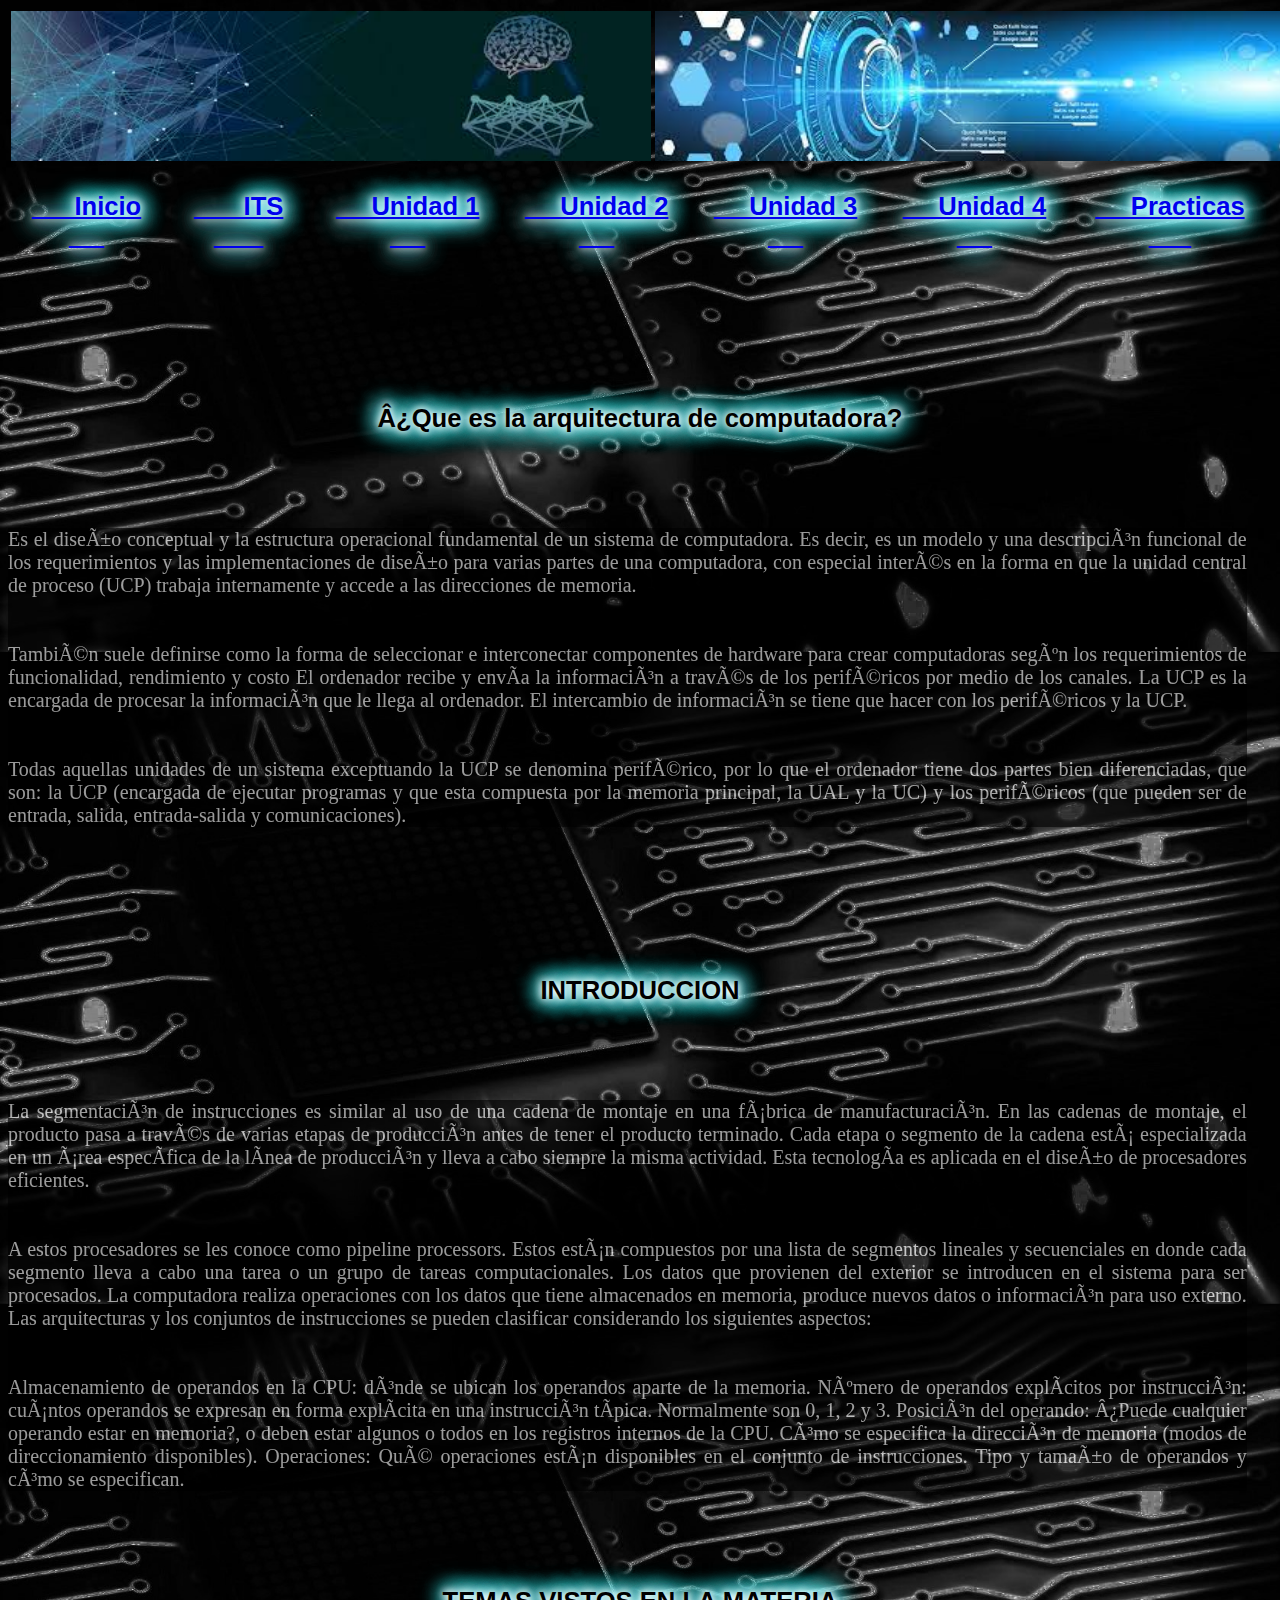
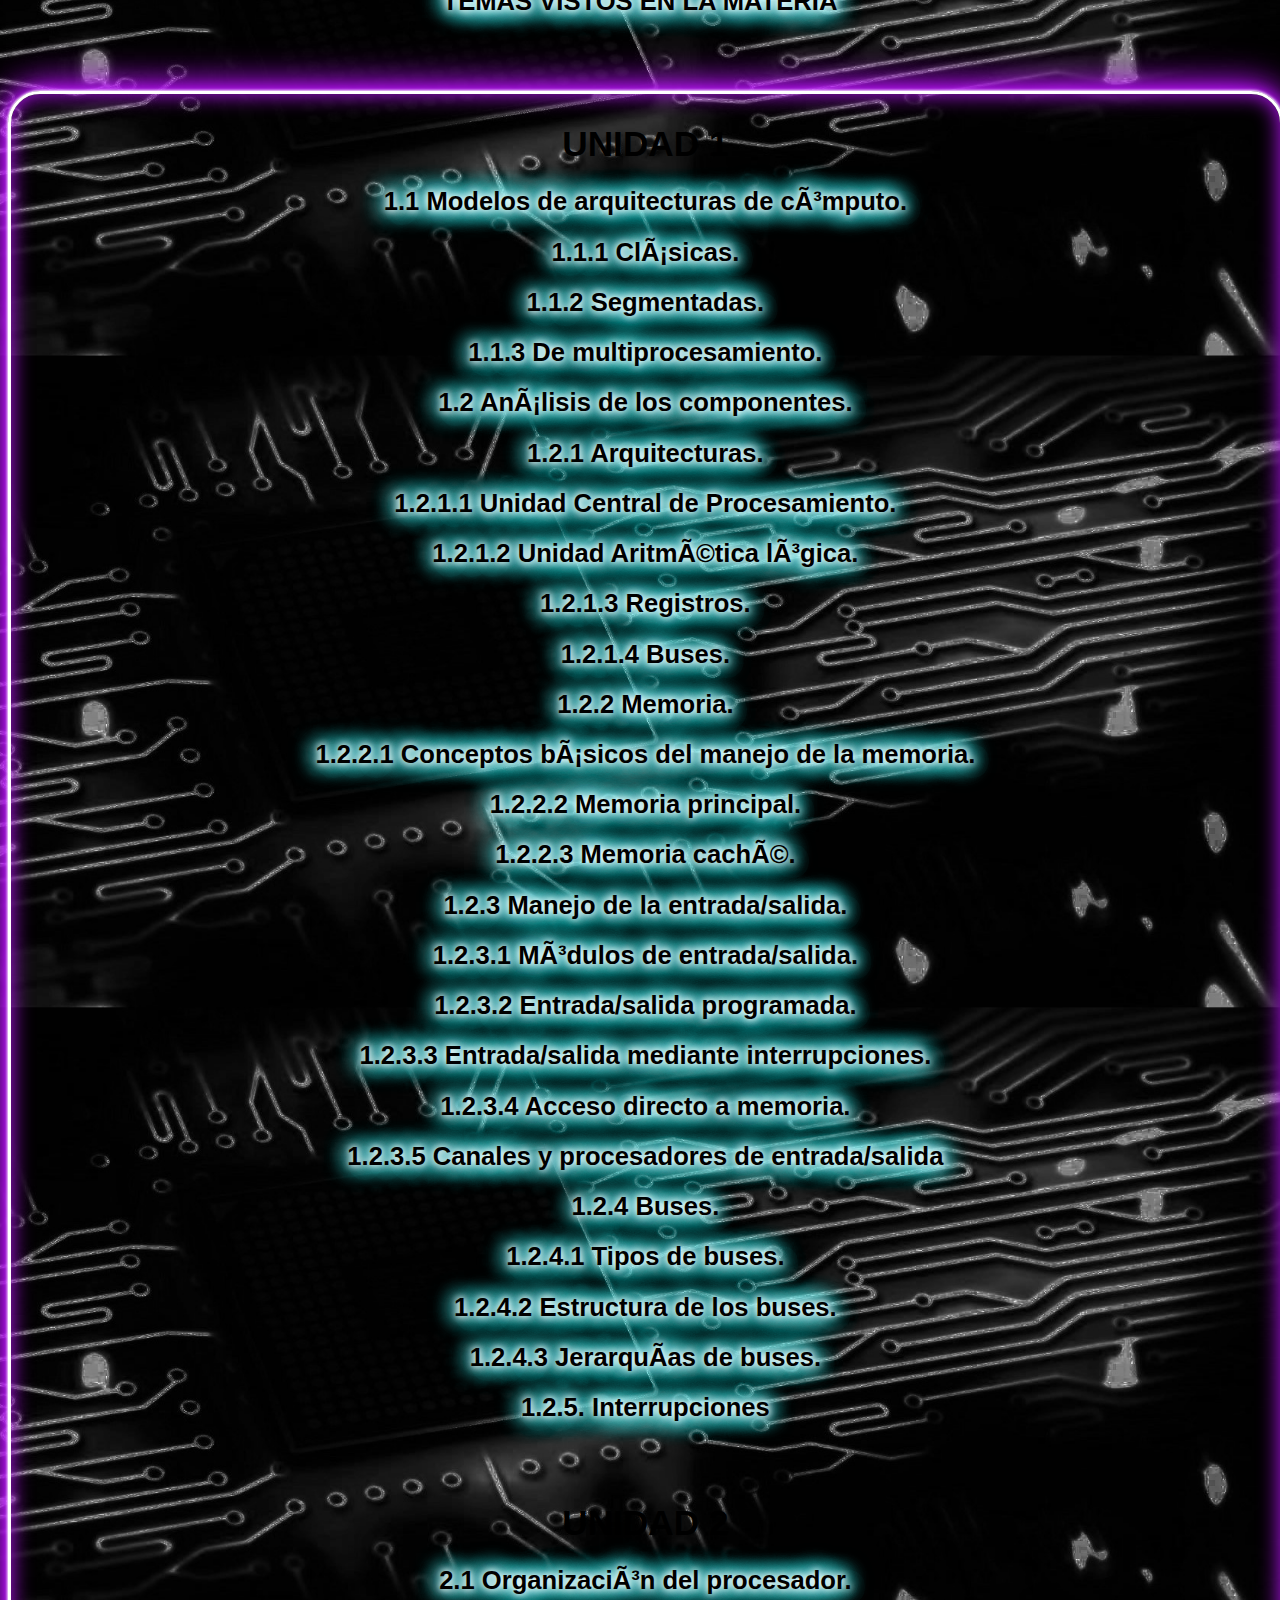
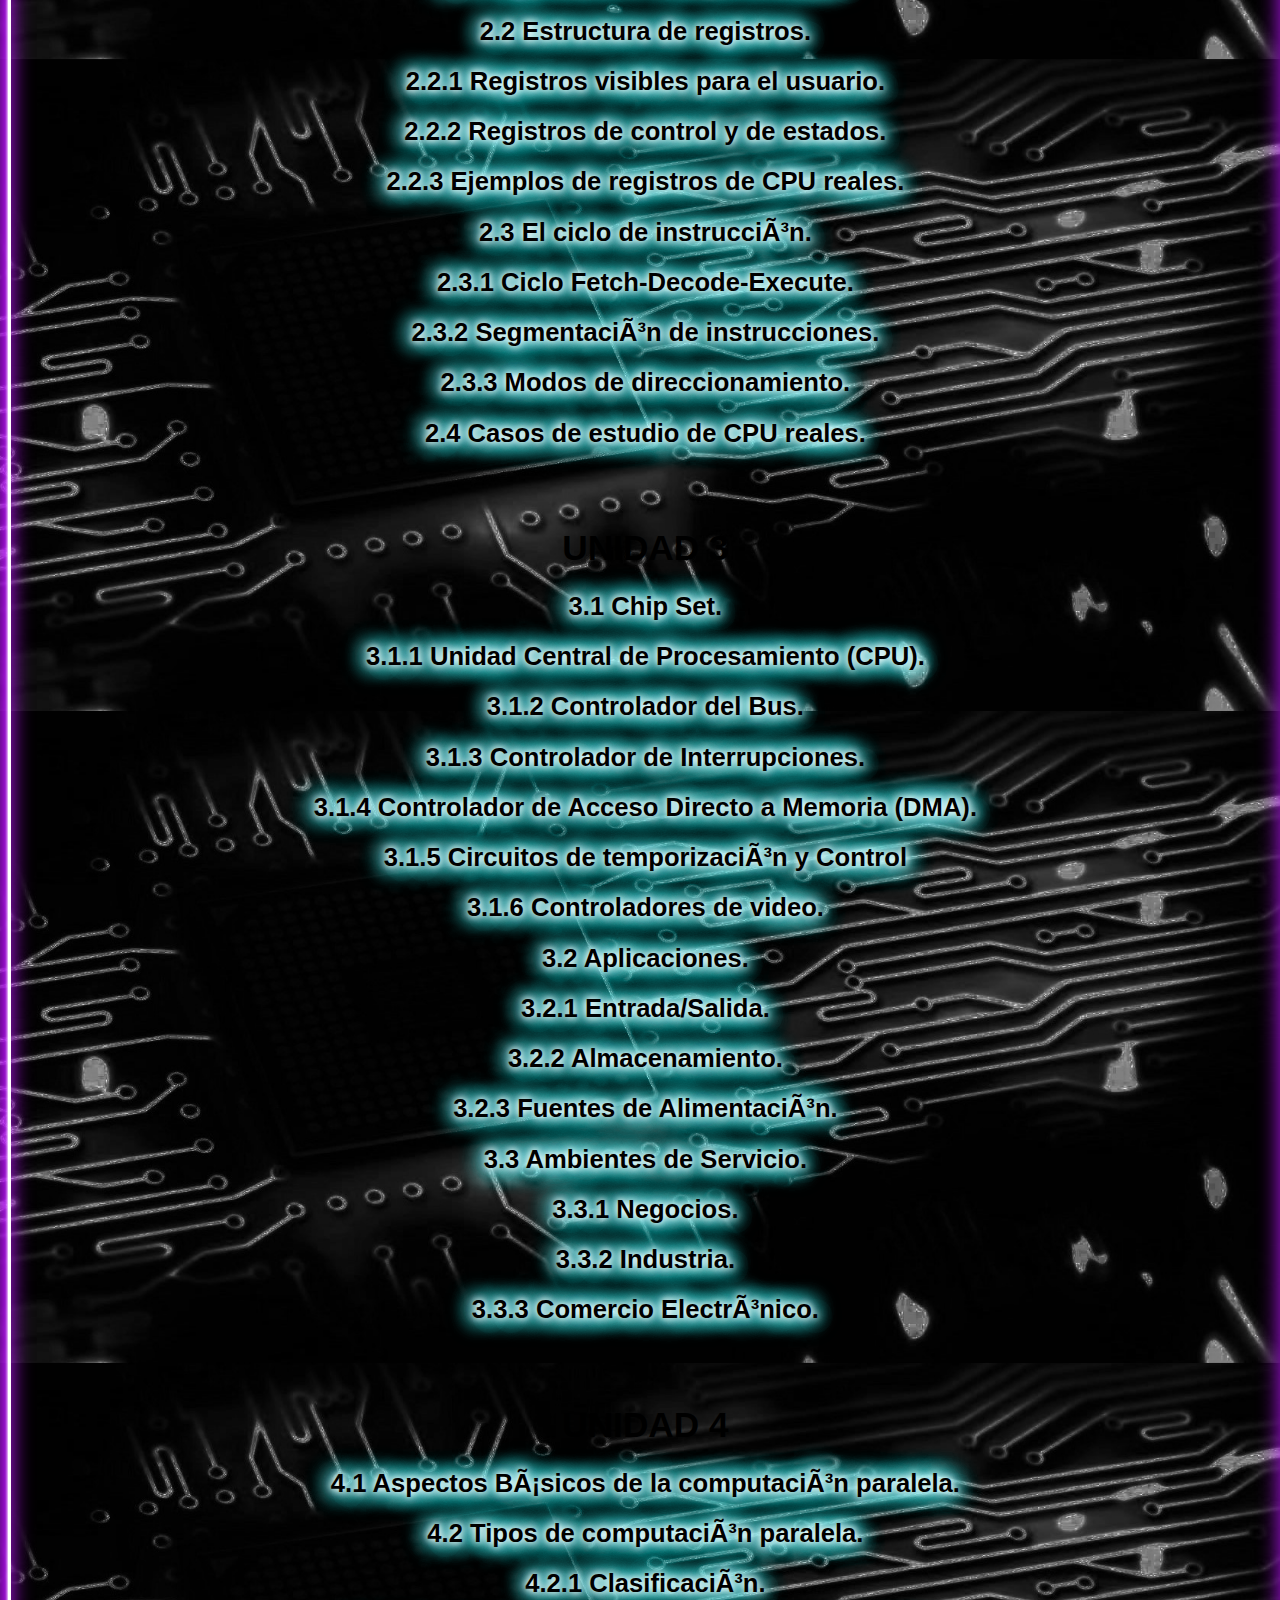
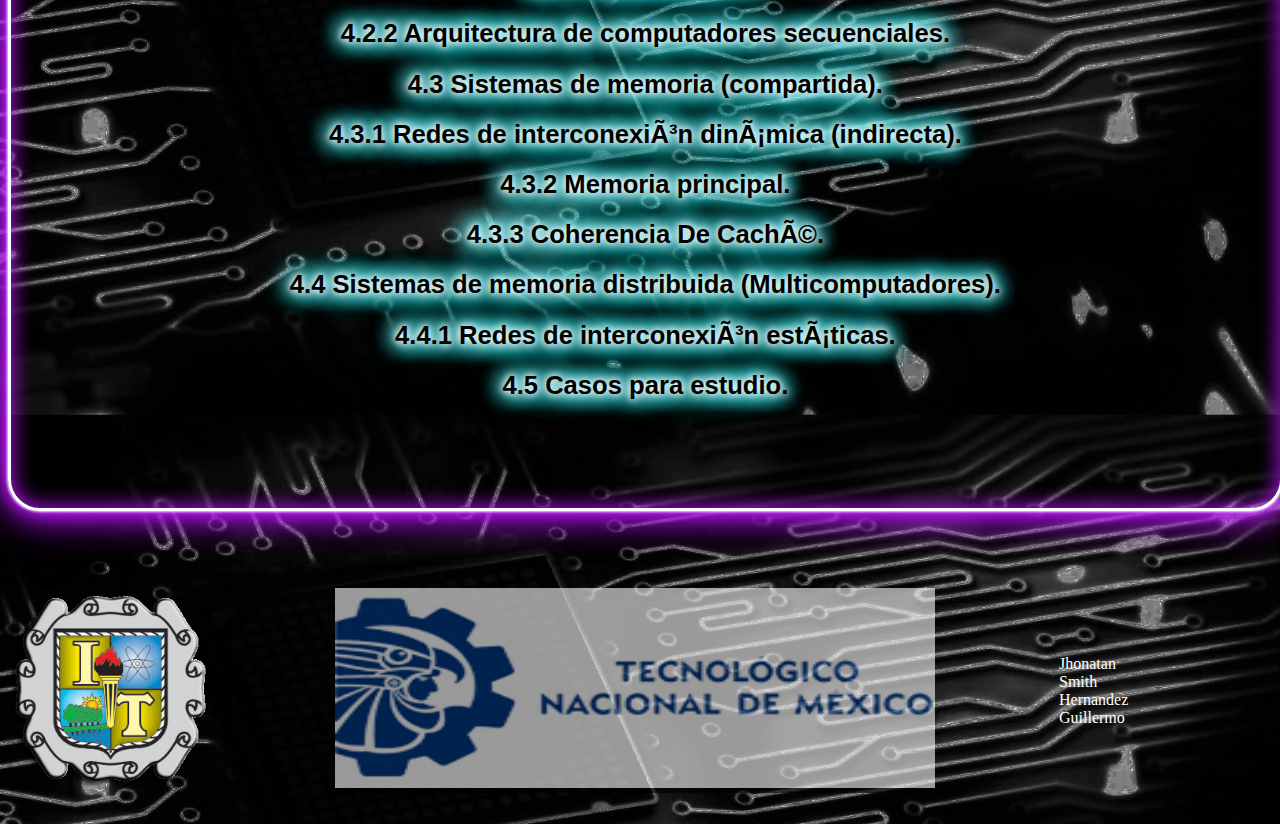
<file: index.html>
<!DOCTYPE html>
<html>
<head>
    <meta charset="UFT-8">
    <title>PAGINA DE ARQUITECTURA</title>
</head>
<style>
body{
    background-image: url(imagenes/fondo.jpg);
	background-size: 100%;
    background-repeat: repeat;
	background-attachment: fixed;
    background-attachment: scroll;
    }
    </style>  
     <link rel="stylesheet" type="text/css" href="Css/style.css" media="screen">
   
 <body>   
    <table class="default">
        <tr>
        <td>
            <img src="imagenes/imagen1.jpg"
                width="640px"
                height="150px">
        </td>
        <td>
            <img src="imagenes/imagen2.jpg"
                width="640px"
                height="150px">
        </td>
        </tr>
    </table>


    <table>
        <tr>
           <td>
               <h2 ><a class="link" href="index.html" target="_blank">
                &nbsp&nbsp&nbsp&nbsp&nbsp Inicio
                &nbsp&nbsp&nbsp&nbsp&nbsp
               </a>
               </h2>
           </td>
           <td>
               <h2><a class="link" href="https://saltillo.tecnm.mx" target="_blank">
                &nbsp&nbsp&nbsp&nbsp&nbsp&nbsp ITS
                &nbsp&nbsp&nbsp&nbsp&nbsp&nbsp&nbsp
               </a></h2>
           </td>
           <td>
               <h2><a class="link" href="Unidades/Uni1.html" target="_blank">
                &nbsp&nbsp&nbsp&nbsp Unidad 1
                &nbsp&nbsp&nbsp&nbsp&nbsp
               </a>
               </h2>              
           </td>
           <td>
               <h2><a class="link" href="Unidades/Uni2.html" target="_blank">
                &nbsp&nbsp&nbsp&nbsp Unidad 2
                &nbsp&nbsp&nbsp&nbsp&nbsp 
               </a></h2>
           </td>
           <td>
               <h2><a class="link" href="Unidades/Uni3.html" target="_blank">
                &nbsp&nbsp&nbsp&nbsp Unidad 3
                &nbsp&nbsp&nbsp&nbsp&nbsp
               </a></h2>
           </td>
           <td>
               <h2><a class="link" href="Unidades/Uni4.html" target="_blank">
                &nbsp&nbsp&nbsp&nbsp Unidad 4
                &nbsp&nbsp&nbsp&nbsp&nbsp
               </a></h2>
           </td>
           <td>
                <h2><a class="link" href="Unidades/Practicas.html" target="_blank">
                &nbsp&nbsp&nbsp&nbsp Practicas
                &nbsp&nbsp&nbsp&nbsp&nbsp&nbsp   
                </a></h2>
           </td>
           
       </tr>
    </table>
    <br>    <br>    <br>    <br>    <br>    <br>
    <h2> ¿Que es la arquitectura de computadora?</h2>
        
        <br>    <br>    <br>
            <p>
            Es el diseño conceptual y la estructura operacional fundamental de 
            un sistema de computadora. Es decir, es un modelo y una descripción 
            funcional de los requerimientos y las implementaciones de diseño 
            para varias partes de una computadora, con especial interés en 
            la forma en que la unidad central de proceso (UCP) trabaja 
            internamente y accede a las direcciones de memoria.

            <br>    <br>    <br>

            También suele definirse como la forma de seleccionar e interconectar 
            componentes de hardware para crear computadoras según los 
            requerimientos de funcionalidad, rendimiento y costo

            El ordenador recibe y envía la información a través de los 
            periféricos por medio de los canales. La UCP es la encargada 
            de procesar la información que le llega al ordenador. 
            El intercambio de información se tiene que hacer con los periféricos y la UCP.

            <br>    <br>    <br>

            Todas aquellas unidades de un sistema exceptuando la UCP se 
            denomina periférico, por lo que el ordenador tiene dos partes 
            bien diferenciadas, que son: la UCP (encargada de ejecutar 
            programas y que esta compuesta por la memoria principal, 
            la UAL y la UC) y los periféricos (que pueden ser de entrada, 
            salida, entrada-salida y comunicaciones).
            </p>

            <br>    <br>    <br>    <br>    <br>    <br>
    
    
            <h2> INTRODUCCION </h2>
    
            <br>    <br>    <br>

            <p>
                La segmentación de instrucciones es similar al uso de una 
                cadena de montaje en una fábrica de manufacturación. 
                En las cadenas de montaje, el producto pasa a través de 
                varias etapas de producción antes de tener el producto terminado. 
                Cada etapa o segmento de la cadena está especializada en un área 
                específica de la línea de producción y lleva a cabo siempre la misma actividad. 
                Esta tecnología es aplicada en el diseño de procesadores eficientes.

                <br>    <br>    <br>

                A estos procesadores se les conoce como pipeline processors. 
                Estos están compuestos por una lista de segmentos lineales y 
                secuenciales en donde cada segmento lleva a cabo una tarea o 
                un grupo de tareas computacionales. Los datos que provienen 
                del exterior se introducen en el sistema para ser procesados. 
                La computadora realiza operaciones con los datos que tiene 
                almacenados en memoria, produce nuevos datos o información 
                para uso externo.

                Las arquitecturas y los conjuntos de instrucciones se pueden 
                clasificar considerando los siguientes aspectos:

                <br>    <br>    <br>

                Almacenamiento de operandos en la CPU: dónde se ubican los operandos 
                aparte de la memoria.
                Número de operandos explícitos por instrucción: cuántos operandos 
                se expresan en forma explícita en una instrucción típica. 
                Normalmente son 0, 1, 2 y 3.
                Posición del operando: ¿Puede cualquier operando estar en memoria?, 
                o deben estar algunos o todos en los registros internos de la CPU. 
                Cómo se especifica la dirección de memoria (modos de 
                direccionamiento disponibles).
                Operaciones: Qué operaciones están disponibles 
                en el conjunto de instrucciones.
                Tipo y tamaño de operandos y cómo se especifican.
            </p>
            <br>    <br>    <br>

            <h2>TEMAS VISTOS EN LA MATERIA</h2>

            <br>    <br>    <br>

            <div>
                <h1>UNIDAD 1</h1>
                <h2>1.1 Modelos de arquitecturas de cómputo.</h2>
                <h2>1.1.1 Clásicas.</h2>
                <h2>1.1.2 Segmentadas.</h2>
                <h2>1.1.3 De multiprocesamiento.</h2>
                <h2>1.2 Análisis de los componentes.</h2>
                <h2>1.2.1 Arquitecturas.</h2>
                <h2>1.2.1.1 Unidad Central de Procesamiento.</h2>
                <h2>1.2.1.2 Unidad Aritmética lógica.</h2>
                <h2>1.2.1.3 Registros.</h2>
                <h2>1.2.1.4 Buses.</h2>
                <h2>1.2.2 Memoria.</h2>
                <h2>1.2.2.1 Conceptos básicos del manejo de la memoria.</h2>
                <h2>1.2.2.2 Memoria principal.</h2>
                <h2>1.2.2.3 Memoria caché.</h2>
                <h2>1.2.3 Manejo de la entrada/salida.</h2>
                <h2>1.2.3.1 Módulos de entrada/salida.</h2>
                <h2>1.2.3.2 Entrada/salida programada.</h2>
                <h2>1.2.3.3 Entrada/salida mediante interrupciones.</h2>
                <h2>1.2.3.4 Acceso directo a memoria.</h2>
                <h2>1.2.3.5 Canales y procesadores de entrada/salida</h2>
                <h2>1.2.4 Buses.</h2>
                <h2>1.2.4.1 Tipos de buses.</h2>
                <h2>1.2.4.2 Estructura de los buses.</h2>
                <h2>1.2.4.3 Jerarquías de buses.</h2>
                <h2>1.2.5. Interrupciones</h2>
                <br>    <br>
                <h1>UNIDAD 2</h1>
                <h2>2.1 Organización del procesador.</h2>
                <h2>2.2 Estructura de registros.</h2>
                <h2>2.2.1 Registros visibles para el usuario.</h2>
                <h2>2.2.2 Registros de control y de estados.</h2>
                <h2>2.2.3 Ejemplos de registros de CPU reales.</h2>
                <h2>2.3 El ciclo de instrucción.</h2>
                <h2>2.3.1 Ciclo Fetch-Decode-Execute.</h2>
                <h2>2.3.2 Segmentación de instrucciones.</h2>
                <h2>2.3.3 Modos de direccionamiento.</h2>
                <h2>2.4 Casos de estudio de CPU reales.</h2>
                <br>    <br>
                <h1>UNIDAD 3</h1>
                <h2>3.1 Chip Set.</h2>
                <h2>3.1.1 Unidad Central de Procesamiento (CPU).</h2>
                <h2>3.1.2 Controlador del Bus.</h2>
                <h2>3.1.3 Controlador de Interrupciones.</h2>
                <h2>3.1.4 Controlador de Acceso Directo a Memoria (DMA).</h2>
                <h2>3.1.5 Circuitos de temporización y Control</h2>
                <h2>3.1.6 Controladores de video.</h2>
                <h2>3.2 Aplicaciones.</h2>
                <h2>3.2.1 Entrada/Salida.</h2>
                <h2>3.2.2 Almacenamiento.</h2>
                <h2>3.2.3 Fuentes de Alimentación.</h2>
                <h2>3.3 Ambientes de Servicio.</h2>
                <h2>3.3.1 Negocios.</h2>
                <h2>3.3.2 Industria.</h2>
                <h2>3.3.3 Comercio Electrónico.</h2>
                <br>    <br>
                <h1>UNIDAD 4</h1>
                <h2>4.1 Aspectos Básicos de la computación paralela.</h2>
                <h2>4.2 Tipos de computación paralela.</h2>
                <h2>4.2.1 Clasificación.</h2>
                <h2>4.2.2 Arquitectura de computadores secuenciales.</h2>
                <h2>4.3 Sistemas de memoria (compartida).</h2>
                <h2>4.3.1 Redes de interconexión dinámica (indirecta).</h2>
                <h2>4.3.2 Memoria principal.</h2>
                <h2>4.3.3 Coherencia De Caché.</h2>
                <h2>4.4 Sistemas de memoria distribuida (Multicomputadores).</h2>
                <h2>4.4.1 Redes de interconexión estáticas.</h2>
                <h2>4.5 Casos para estudio.</h2>

            </div>

            <br><br><br>

            <div.fin>
                <table>
                    <tr>
                        <td>
                            
                            <img src="imagenes/sellotec.png"
                            width="200px"
                            height="200px">
                        </td>
                        <td>
                        
                                &nbsp&nbsp&nbsp&nbsp&nbsp&nbsp&nbsp&nbsp&nbsp
                                &nbsp&nbsp&nbsp&nbsp&nbsp&nbsp&nbsp&nbsp&nbsp
                                &nbsp&nbsp&nbsp&nbsp&nbsp&nbsp&nbsp&nbsp&nbsp
                            
                        </td>
                        <td>
                            <p>
                            <img src="imagenes/TNM.png"
                            width="600px"
                            height="200px"></p>
                            
                        </td>
                        <td>
                        
                            &nbsp&nbsp&nbsp&nbsp&nbsp&nbsp&nbsp&nbsp&nbsp
                            &nbsp&nbsp&nbsp&nbsp&nbsp&nbsp&nbsp&nbsp&nbsp
                            &nbsp&nbsp&nbsp&nbsp&nbsp&nbsp&nbsp&nbsp&nbsp
                        
                        </td>
                        <td style="color:white ;">
                            Jhonatan <br>
                            Smith <br>
                            Hernandez <br>
                            Guillermo
                        </td>
                    </tr>
                </table>


            </div>


</body>

</html>
</file>
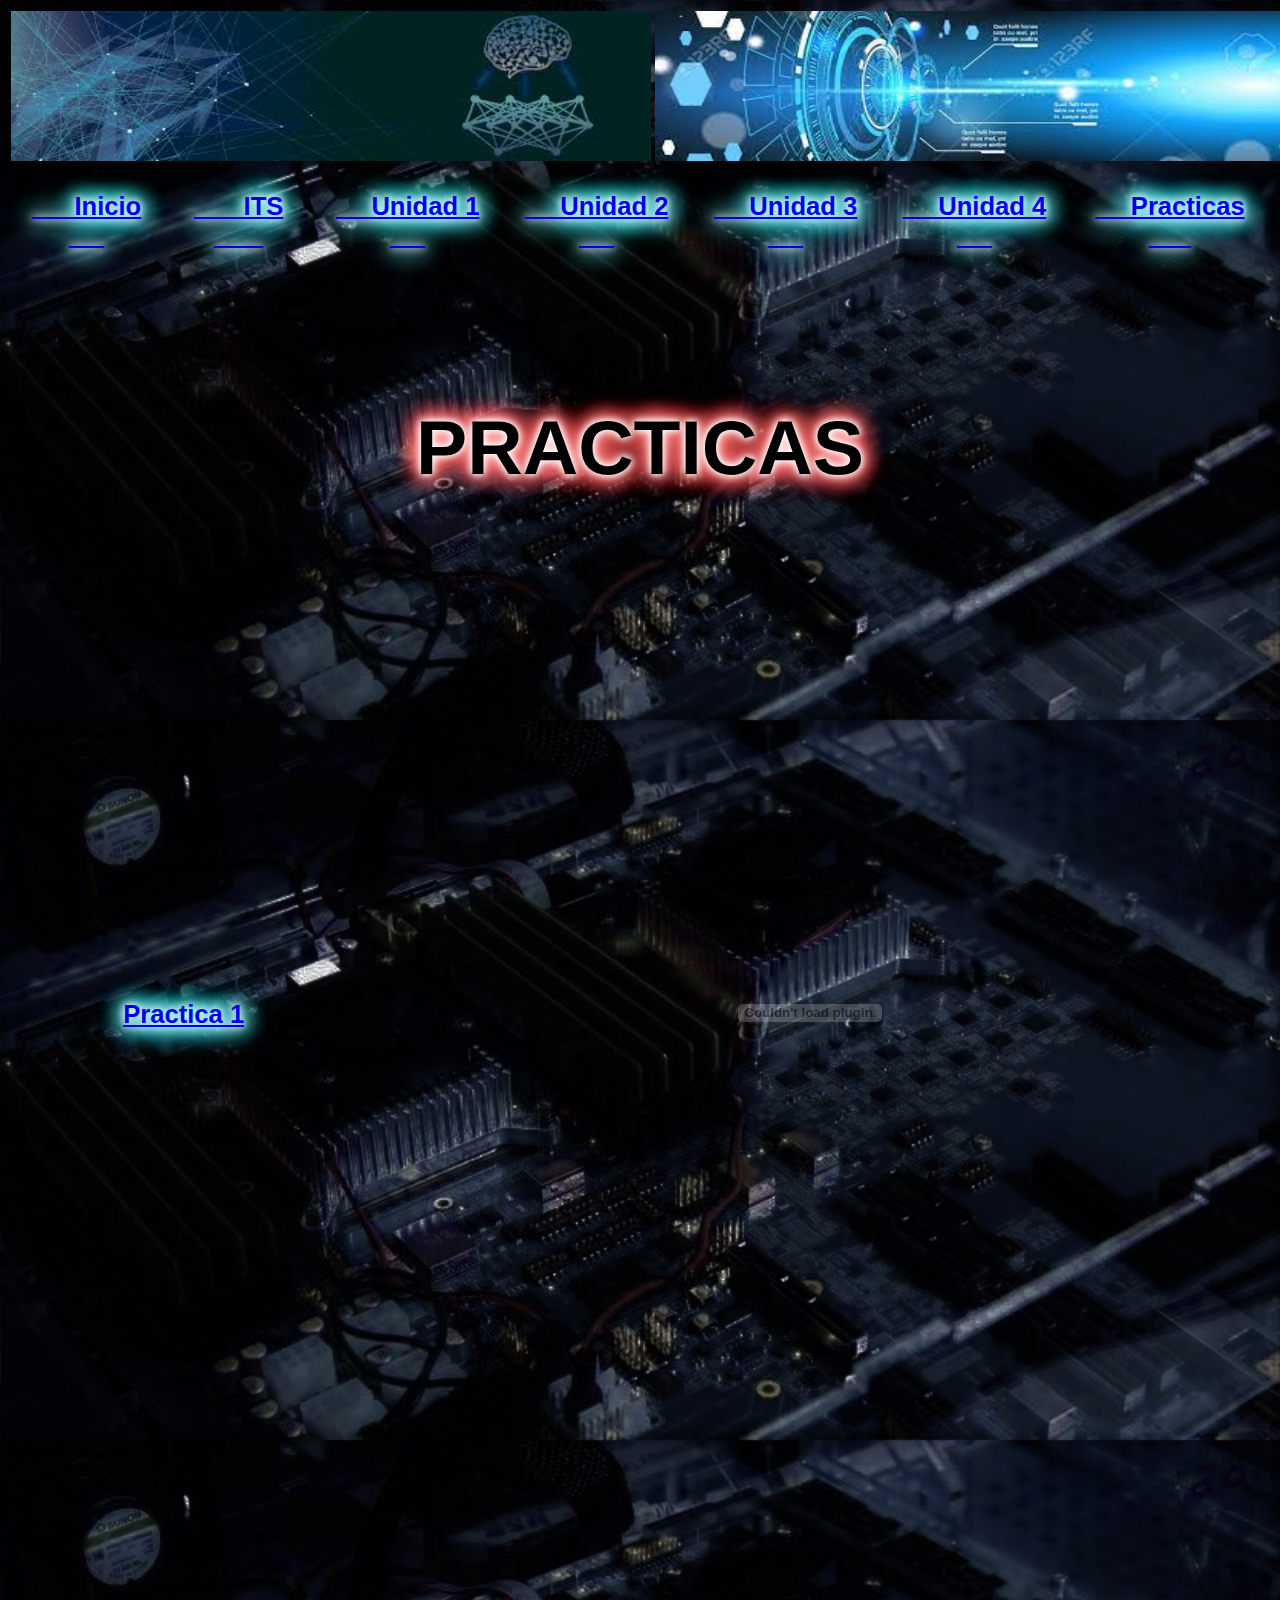
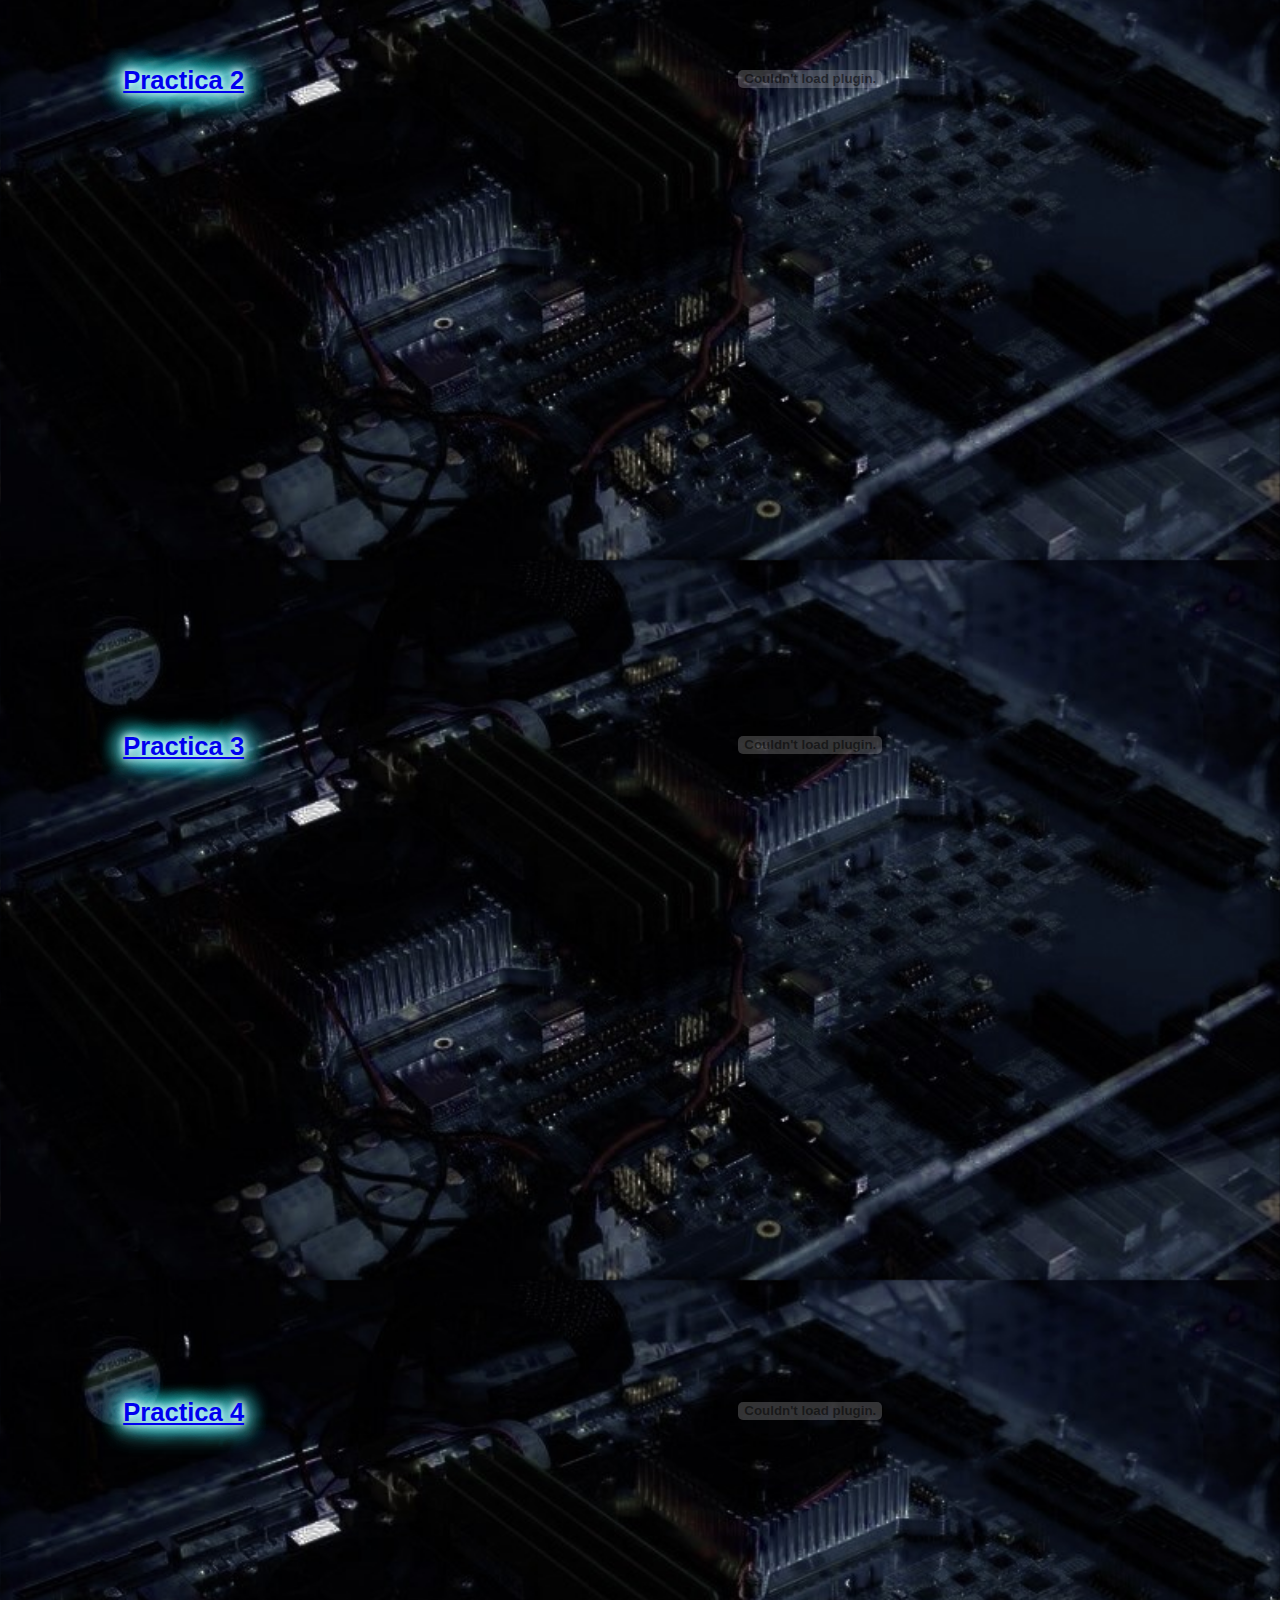
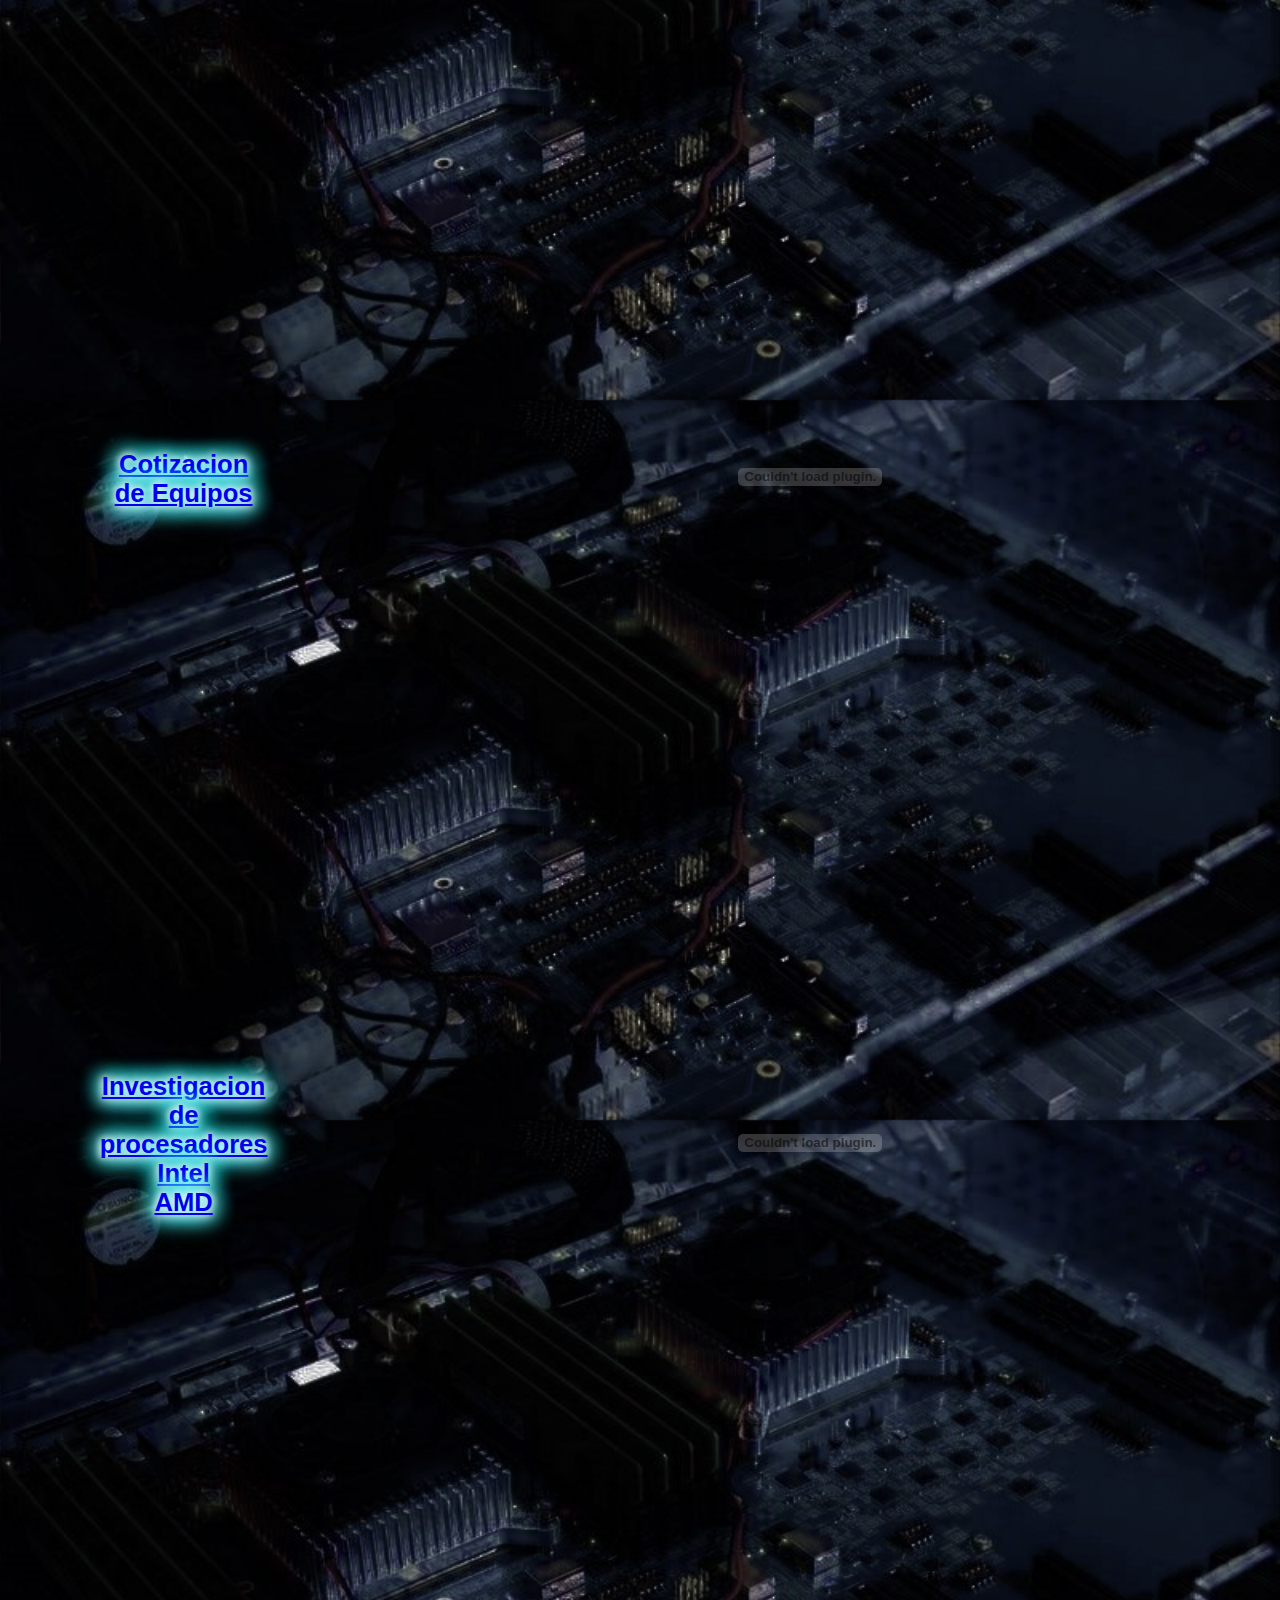
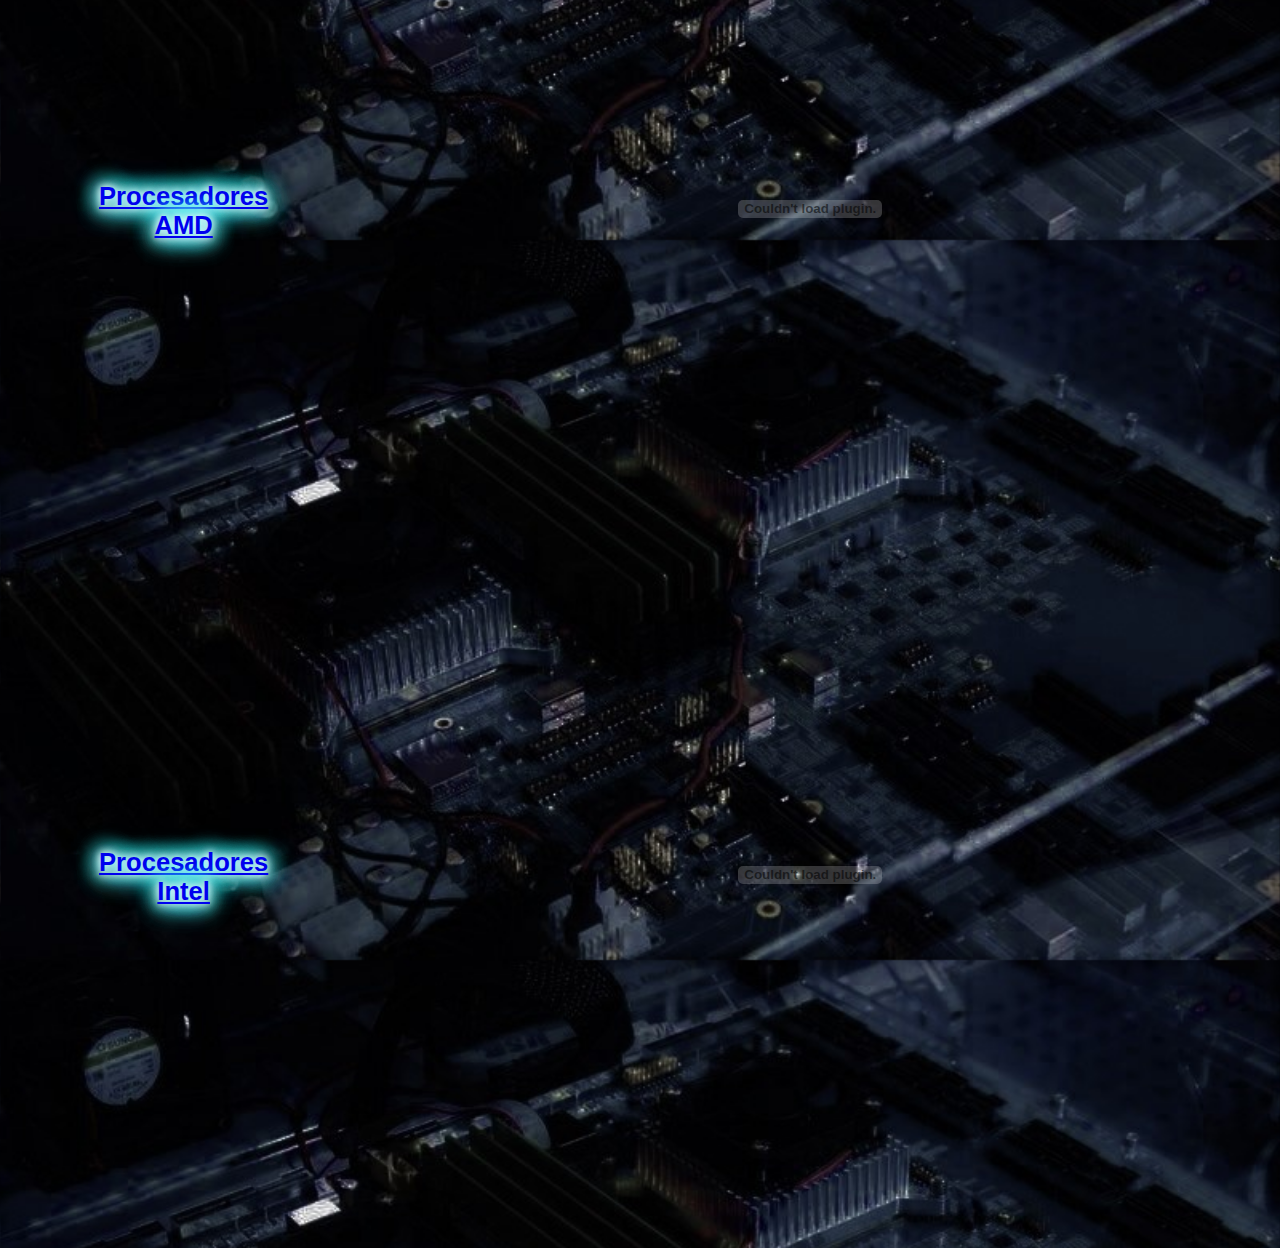
<file: Unidades/Practicas.html>
<!DOCTYPE html>
<html>
<head>
    <meta charset="UFT-8">
    <title>PRACTICA</title>
</head>
<style>
body{
    background-image: url(../imagenes/fondoUni1.jpg);
	background-size: 100%;
    background-repeat: repeat;
	background-attachment: fixed;
    background-attachment: scroll;
    }
    </style> 
     <link rel="stylesheet" type="text/css" href="../Css/style.css" media="screen">
   
<body>   
    <a name="99"></a>
        <table>
            <tr>
                <td>
                   <img src="../imagenes/imagen1.jpg"
                       width="640px"
                       height="150px">
                </td>
                <td>
                   <img src="../imagenes/imagen2.jpg"
                       width="640px"
                       height="150px">
                </td>
                </tr>
    
        </table>

        <table>
            <tr>
               <td>
                   <h2 ><a class="link" href="../index.html" target="_blank">
                    &nbsp&nbsp&nbsp&nbsp&nbsp Inicio
                    &nbsp&nbsp&nbsp&nbsp&nbsp
                   </a>
                   </h2>
               </td>
               <td>
                   <h2><a class="link" href="https://saltillo.tecnm.mx" target="_blank">
                    &nbsp&nbsp&nbsp&nbsp&nbsp&nbsp ITS
                    &nbsp&nbsp&nbsp&nbsp&nbsp&nbsp&nbsp
                   </a></h2>
               </td>
               <td>
                   <h2><a class="link" href="Uni1.html" target="_blank">
                    &nbsp&nbsp&nbsp&nbsp Unidad 1
                    &nbsp&nbsp&nbsp&nbsp&nbsp
                   </a>
                   </h2>              
               </td>
               <td>
                   <h2><a class="link" href="Uni2.html" target="_blank">
                    &nbsp&nbsp&nbsp&nbsp Unidad 2
                    &nbsp&nbsp&nbsp&nbsp&nbsp 
                   </a></h2>
               </td>
               <td>
                   <h2><a class="link" href="Uni3.html" target="_blank">
                    &nbsp&nbsp&nbsp&nbsp Unidad 3
                    &nbsp&nbsp&nbsp&nbsp&nbsp
                   </a></h2>
               </td>
               <td>
                   <h2><a class="link" href="Uni4.html" target="_blank">
                    &nbsp&nbsp&nbsp&nbsp Unidad 4
                    &nbsp&nbsp&nbsp&nbsp&nbsp
                   </a></h2>
               </td>
               <td>
                    <h2><a class="link" href="Practicas.html" target="_blank">
                    &nbsp&nbsp&nbsp&nbsp Practicas
                    &nbsp&nbsp&nbsp&nbsp&nbsp&nbsp   
                    </a></h2>
               </td>
               
           </tr>
        </table>

        <h5>PRACTICAS</h5>
        <br><br><br><br><br>
        <table>
        <tr>
            <td>
                &nbsp&nbsp&nbsp&nbsp&nbsp&nbsp&nbsp&nbsp&nbsp&nbsp&nbsp&nbsp
                &nbsp&nbsp&nbsp&nbsp&nbsp&nbsp&nbsp&nbsp
            </td>
            <td>
                <a href="../Tareas/PRACTICA 1.pdf" download="PRACTICA 1"> <h2>Practica 1</h2></a>
            </td>
            <td>
                &nbsp&nbsp&nbsp&nbsp&nbsp&nbsp&nbsp&nbsp&nbsp&nbsp&nbsp&nbsp
                &nbsp&nbsp&nbsp&nbsp&nbsp&nbsp&nbsp&nbsp
            </td>
            <td>
            <embed src="../Tareas/PRACTICA 1.pdf" 
            type="application/pdf" 
            width="300%" 
            height="600px"
            style="position:center ;" >
        </td>
        </tr>
        <tr>
            <td>
                <br><br><br>
            </td>
        </tr>
        <tr>
            <td>
                &nbsp&nbsp&nbsp&nbsp&nbsp&nbsp&nbsp&nbsp&nbsp&nbsp&nbsp&nbsp
                &nbsp&nbsp&nbsp&nbsp&nbsp&nbsp&nbsp&nbsp
            </td>
            <td>
                <a href="../Tareas/PRACTICA 2.pdf" download="PRACTICA 2"> <h2>Practica 2</h2></a>
            </td>
            <td>
                &nbsp&nbsp&nbsp&nbsp&nbsp&nbsp&nbsp&nbsp&nbsp&nbsp&nbsp&nbsp
                &nbsp&nbsp&nbsp&nbsp&nbsp&nbsp&nbsp&nbsp
            </td>
            <td>
            <embed src="../Tareas/PRACTICA 2.pdf" 
            type="application/pdf" 
            width="300%" 
            height="600px"
            style="position:center ;" >
        </td>
        </tr>
        <tr>
            <td>
                <br><br><br>
            </td>
        </tr>
        <tr>
            <td>
                &nbsp&nbsp&nbsp&nbsp&nbsp&nbsp&nbsp&nbsp&nbsp&nbsp&nbsp&nbsp
                &nbsp&nbsp&nbsp&nbsp&nbsp&nbsp&nbsp&nbsp
            </td>
            <td>
                <a href="../Tareas/PRACTICA 3.pdf" download="PRACTICA 3"> <h2>Practica 3</h2></a>
            </td>
            <td>
                &nbsp&nbsp&nbsp&nbsp&nbsp&nbsp&nbsp&nbsp&nbsp&nbsp&nbsp&nbsp
                &nbsp&nbsp&nbsp&nbsp&nbsp&nbsp&nbsp&nbsp
            </td>
            <td>
            <embed src="../Tareas/PRACTICA 3.pdf" 
            type="application/pdf" 
            width="300%" 
            height="600px"
            style="position:center ;" >
        </td>
        </tr>
        <tr>
            <td>
                <br><br><br>
            </td>
        </tr>
        <tr>
            <td>
                &nbsp&nbsp&nbsp&nbsp&nbsp&nbsp&nbsp&nbsp&nbsp&nbsp&nbsp&nbsp
                &nbsp&nbsp&nbsp&nbsp&nbsp&nbsp&nbsp&nbsp
            </td>
            <td>
                <a href="../Tareas/Practica 4.pdf 4.pdf" download="PRACTICA 4"> <h2>Practica 4</h2></a>
            </td>
            <td>
                &nbsp&nbsp&nbsp&nbsp&nbsp&nbsp&nbsp&nbsp&nbsp&nbsp&nbsp&nbsp
                &nbsp&nbsp&nbsp&nbsp&nbsp&nbsp&nbsp&nbsp
            </td>
            <td>
            <embed src="../Tareas/Practica 4.pdf" 
            type="application/pdf" 
            width="300%" 
            height="600px"
            style="position:center ;" >
        </td>
        </tr>
        <tr>
            <td>
                <br><br><br>
            </td>
        </tr>
        <tr>
            <td>
                &nbsp&nbsp&nbsp&nbsp&nbsp&nbsp&nbsp&nbsp&nbsp&nbsp&nbsp&nbsp
                &nbsp&nbsp&nbsp&nbsp&nbsp&nbsp&nbsp&nbsp
            </td>
            <td>
                <a href="../Tareas/HGJS_CotizaciónEquipos.pdf" download="Cotizacion Equipos"> 
                    <h2>Cotizacion <br>de Equipos</h2></a>
            </td>
            <td>
                &nbsp&nbsp&nbsp&nbsp&nbsp&nbsp&nbsp&nbsp&nbsp&nbsp&nbsp&nbsp
                &nbsp&nbsp&nbsp&nbsp&nbsp&nbsp&nbsp&nbsp
            </td>
            <td>
            <embed src="../Tareas/HGJS_CotizaciónEquipos.pdf" 
            type="application/pdf" 
            width="300%" 
            height="600px"
            style="position:center ;" >
        </td>
        </tr>
        <tr>
            <td>
                <br><br><br>
            </td>
        </tr>
        <tr>
            <td>
                &nbsp&nbsp&nbsp&nbsp&nbsp&nbsp&nbsp&nbsp&nbsp&nbsp&nbsp&nbsp
                &nbsp&nbsp&nbsp&nbsp&nbsp&nbsp&nbsp&nbsp
            </td>
            <td>
                <a href="../Tareas/Investigacion de Intel y AMD.pdf" download="Investigacion Intel"> 
                    <h2>Investigacion <br>
                de<br> 
                procesadores<br>
                Intel <br>
                AMD</h2></a>
            </td>
            <td>
                &nbsp&nbsp&nbsp&nbsp&nbsp&nbsp&nbsp&nbsp&nbsp&nbsp&nbsp&nbsp
                &nbsp&nbsp&nbsp&nbsp&nbsp&nbsp&nbsp&nbsp
            </td>
            <td>
            <embed src="../Tareas/Investigacion de Intel y AMD.pdf" 
            type="application/pdf" 
            width="300%" 
            height="600px"
            style="position:center ;" >
        </td>
        </tr>
        <tr>
            <td>
                <br><br><br>
            </td>
        </tr>
        <tr>
            <td>
                &nbsp&nbsp&nbsp&nbsp&nbsp&nbsp&nbsp&nbsp&nbsp&nbsp&nbsp&nbsp
                &nbsp&nbsp&nbsp&nbsp&nbsp&nbsp&nbsp&nbsp
            </td>
            <td>
                <a href="../Tareas/PROCESADORES AMD.pdf" download="Procesadores AMD"> 
                    <h2>Procesadores<br>
                AMD</h2></a>
            </td>
            <td>
                &nbsp&nbsp&nbsp&nbsp&nbsp&nbsp&nbsp&nbsp&nbsp&nbsp&nbsp&nbsp
                &nbsp&nbsp&nbsp&nbsp&nbsp&nbsp&nbsp&nbsp
            </td>
            <td>
            <embed src="../Tareas/PROCESADORES AMD.pdf" 
            type="application/pdf" 
            width="300%" 
            height="600px"
            style="position:center ;" >
        </td>
        </tr>
        <tr>
            <td>
                <br><br><br>
            </td>
        </tr>
        <tr>
            <td>
                &nbsp&nbsp&nbsp&nbsp&nbsp&nbsp&nbsp&nbsp&nbsp&nbsp&nbsp&nbsp
                &nbsp&nbsp&nbsp&nbsp&nbsp&nbsp&nbsp&nbsp
            </td>
            <td>
                <a href="../Tareas/PROCESADORES INTEL.pdf" download="Procesadores Intel"> 
                    <h2>Procesadores <br>
                Intel</h2></a>
            </td>
            <td>
                &nbsp&nbsp&nbsp&nbsp&nbsp&nbsp&nbsp&nbsp&nbsp&nbsp&nbsp&nbsp
                &nbsp&nbsp&nbsp&nbsp&nbsp&nbsp&nbsp&nbsp
            </td>
            <td>
            <embed src="../Tareas/PROCESADORES INTEL.pdf" 
            type="application/pdf" 
            width="300%" 
            height="600px"
            style="position:center ;" >
        </td>
        </tr>
        <tr>
            <td>
                <br><br><br>
            </td>
        </tr>
        </table>
        


    </body>
</html>
</file>
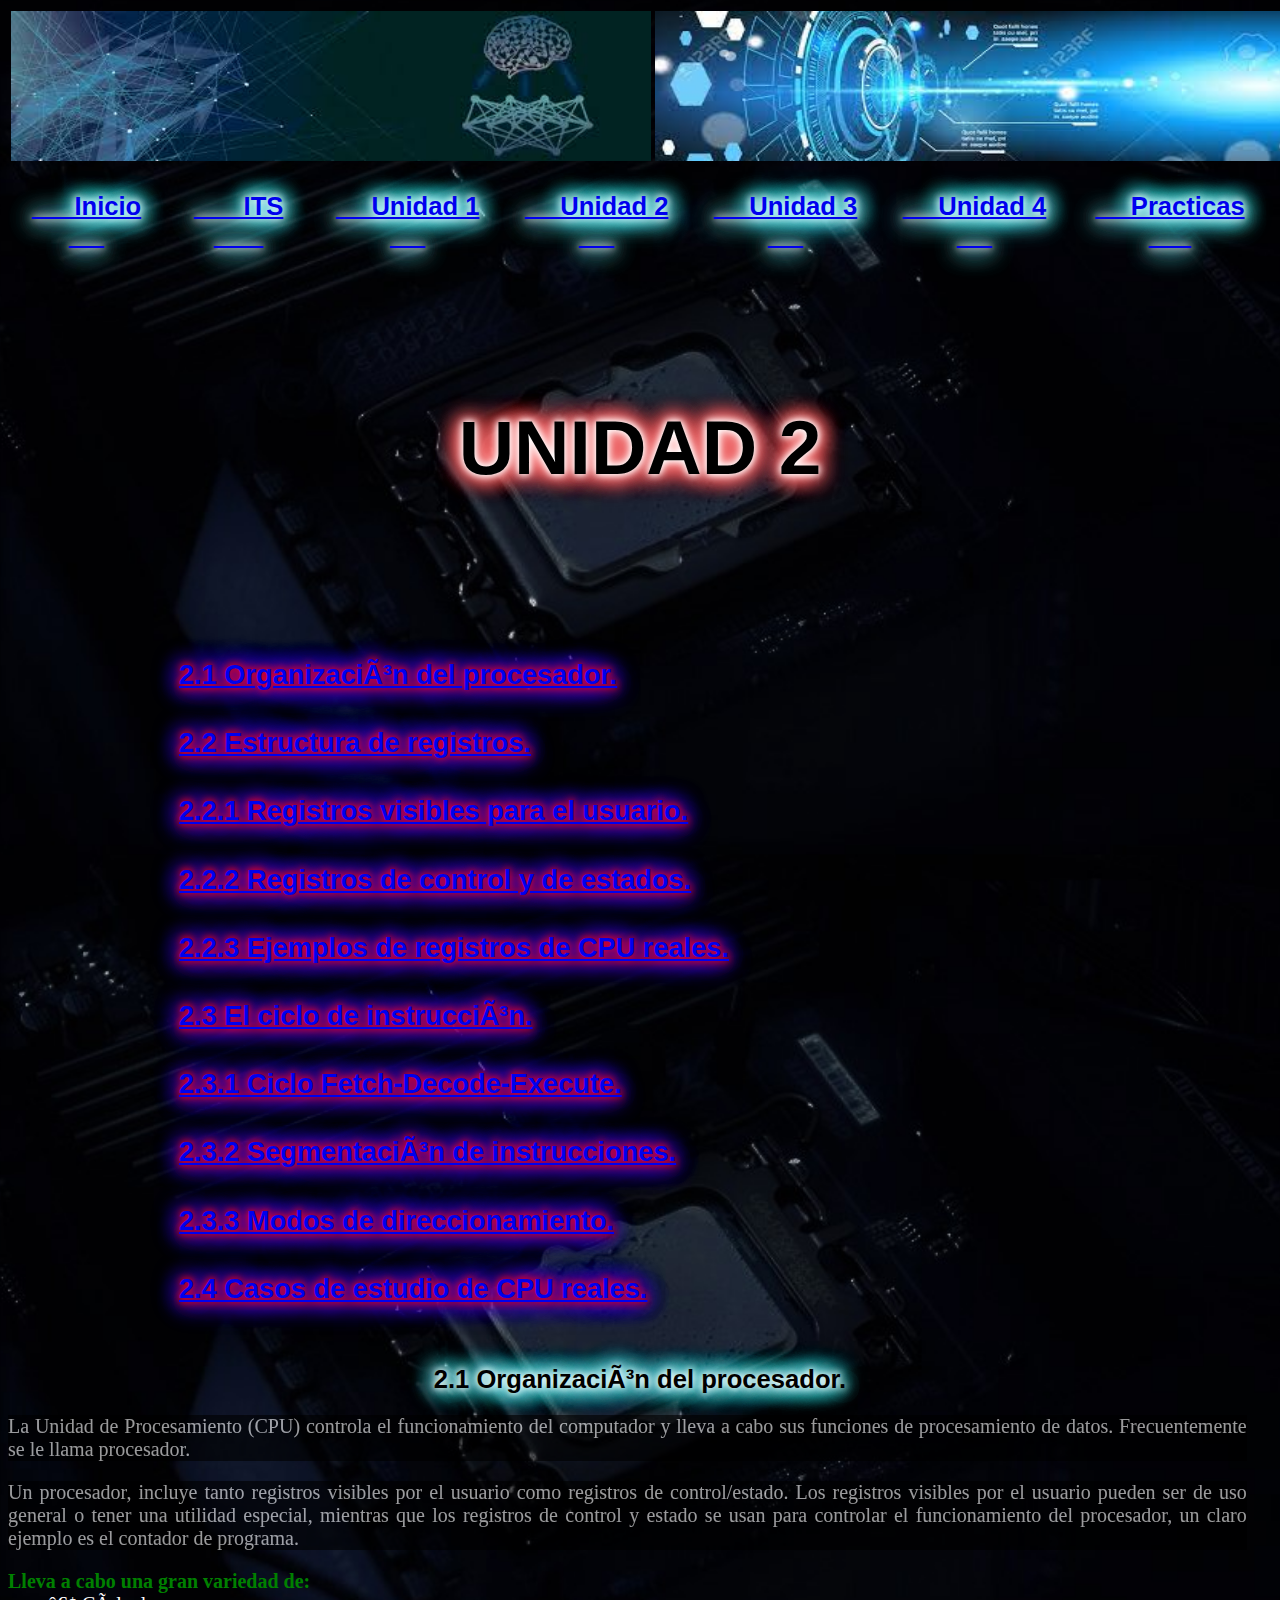
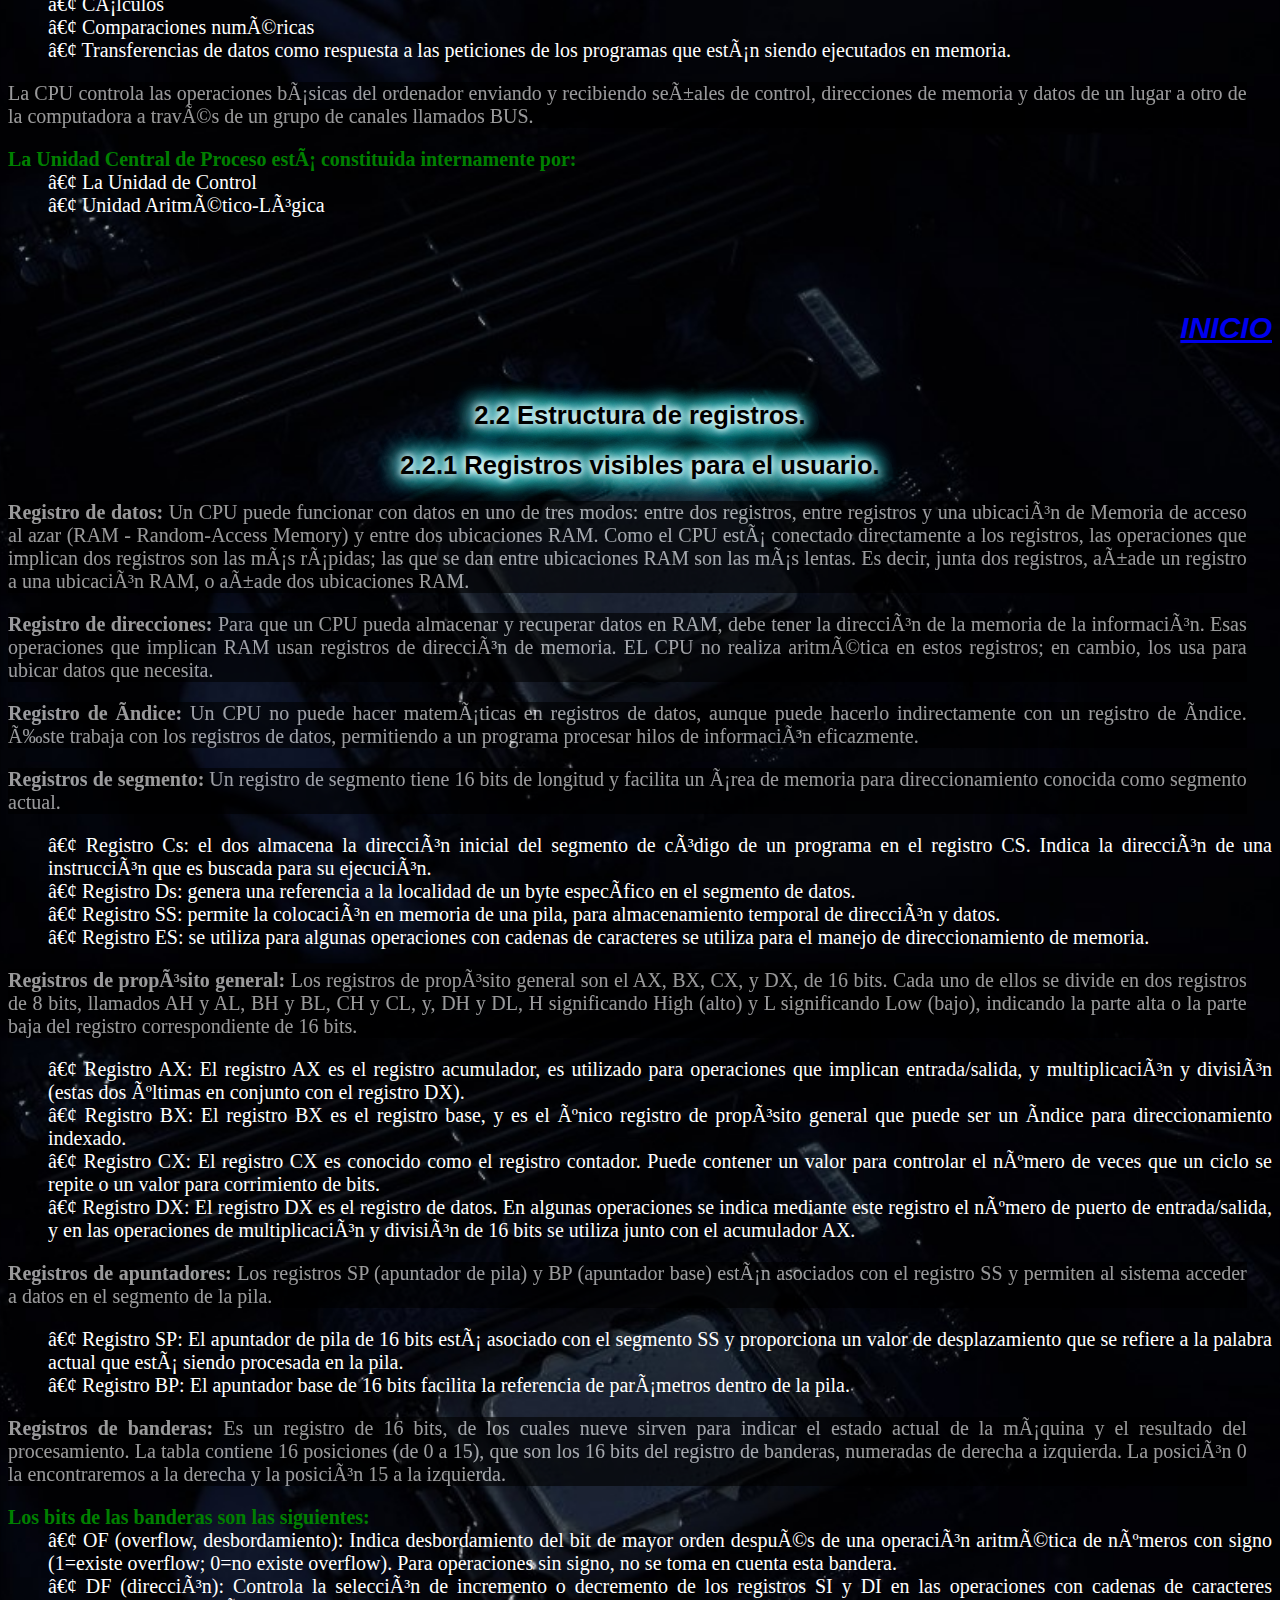
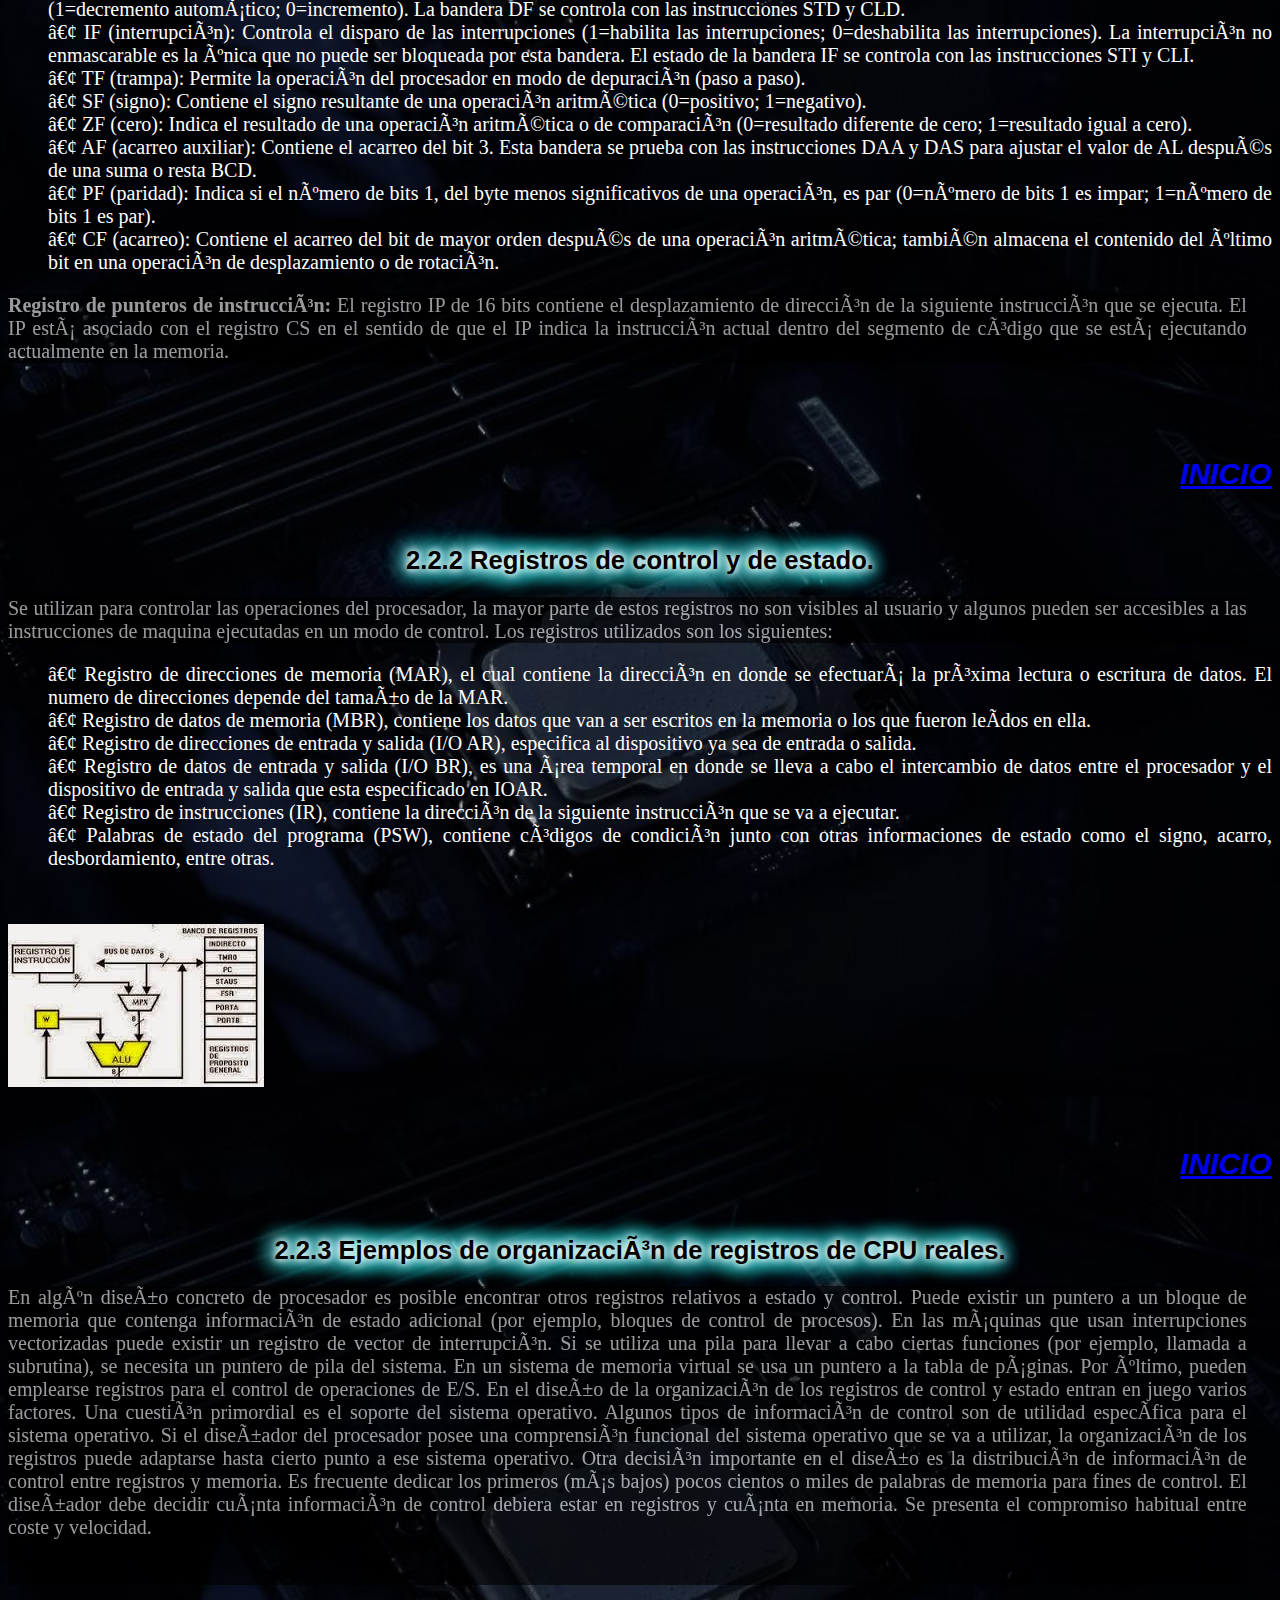
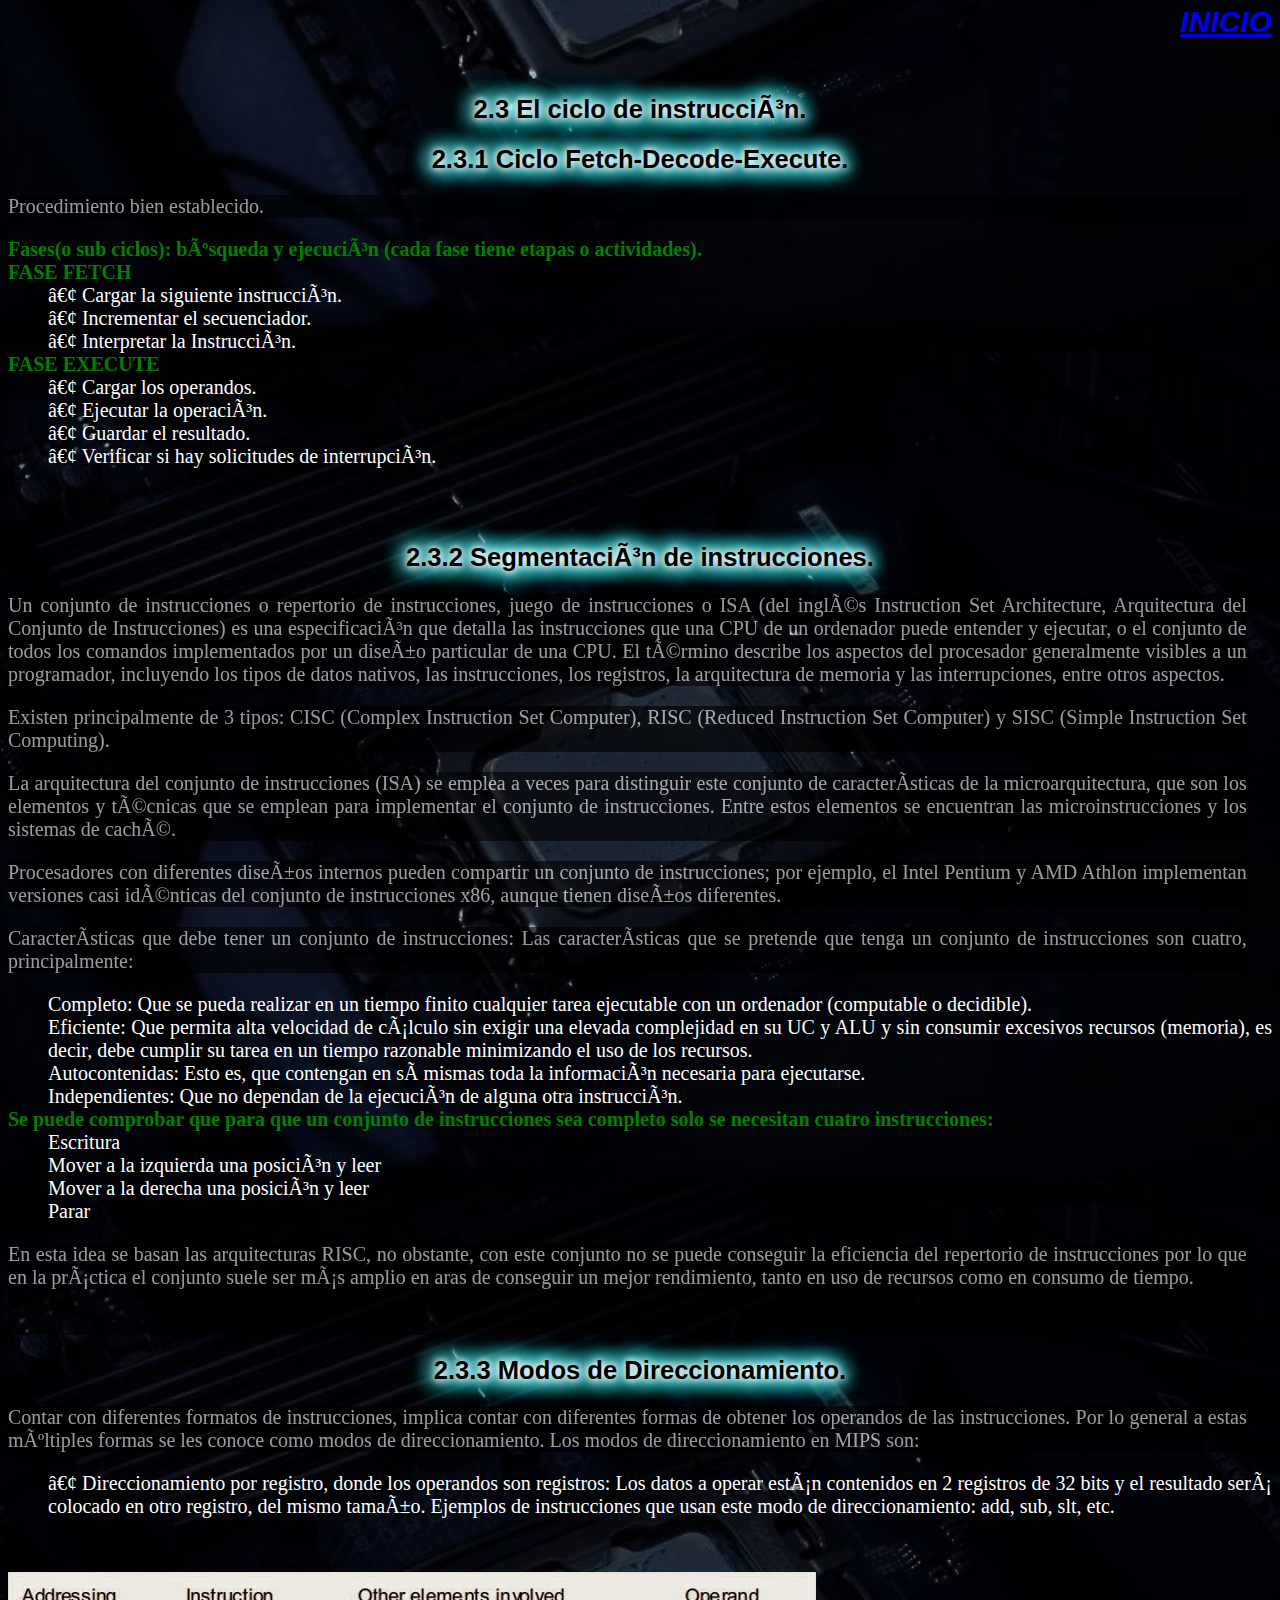
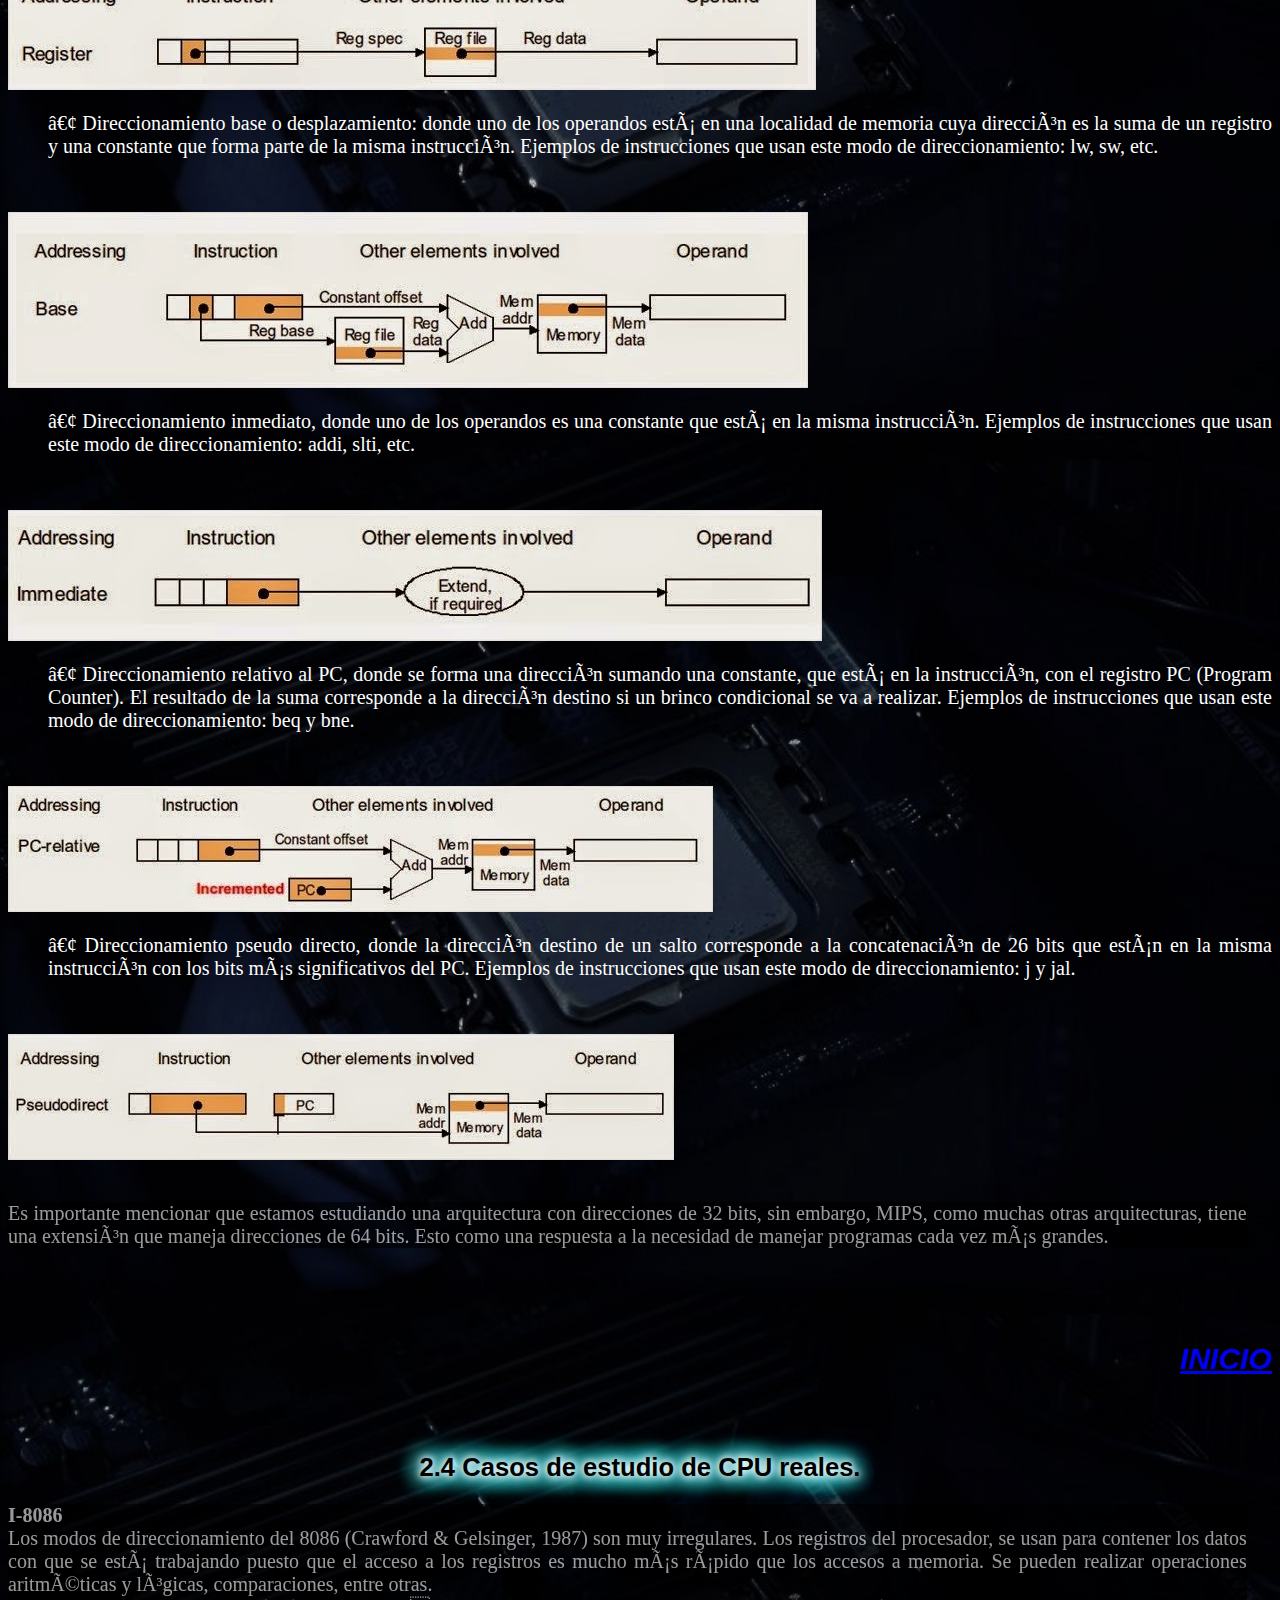
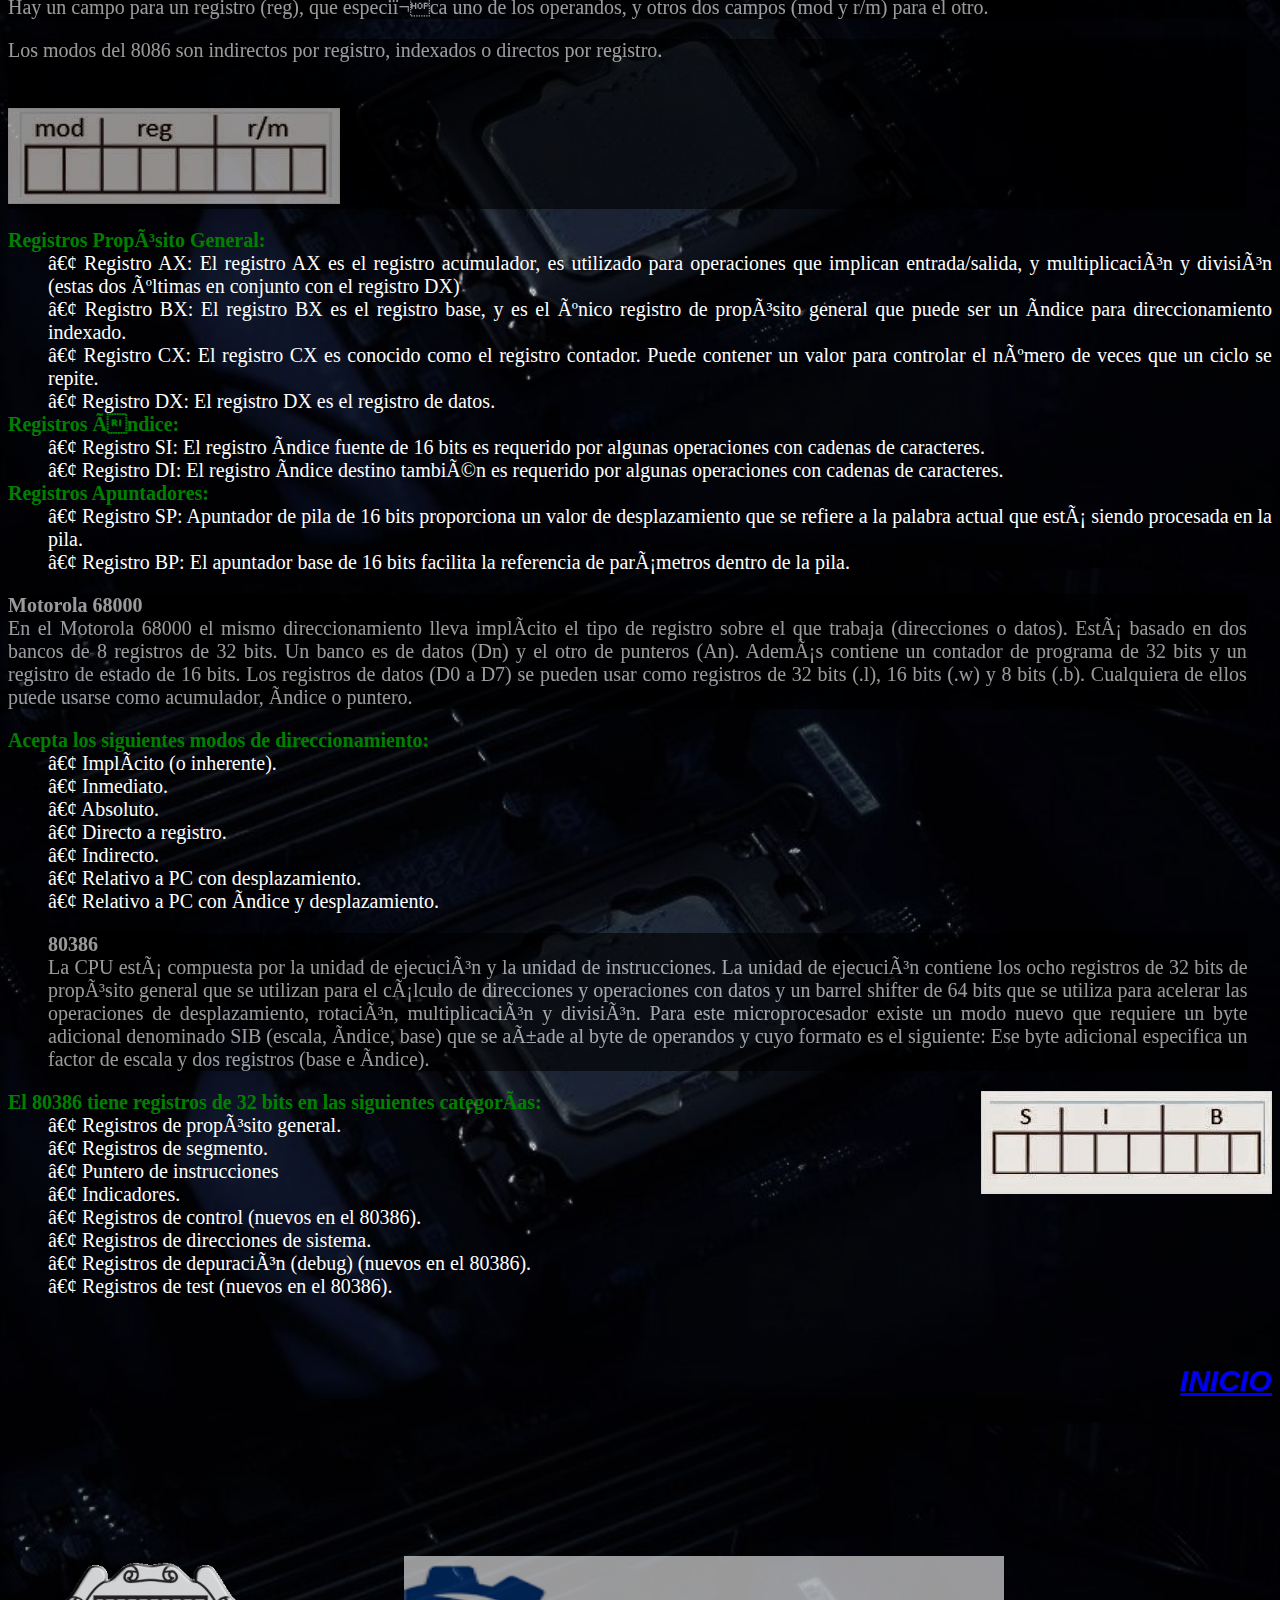
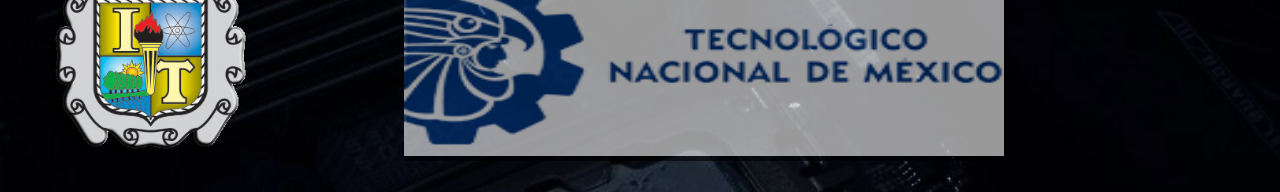
<file: Unidades/Uni2.html>
<!DOCTYPE html>
<html>
<head>
    <meta charset="UFT-8">
    <title>Unidad 2</title>
</head>
<style>
body{
        
    background-image: url(../imagenes/fondoUni2.jpg);
    background-size: 100%;
    background-repeat: repeat;
	background-attachment: fixed;
    background-attachment: scroll;
    }
    </style> 
     <link rel="stylesheet" type="text/css" href="../Css/style.css" media="screen">
   
<body>   

    <a name="99"></a>

    <table class="default">
        <tr>
            <td>
                   <img src="../imagenes/imagen1.jpg"
                       width="640px"
                       height="150px">
            </td>
            <td>
                   <img src="../imagenes/imagen2.jpg"
                       width="640px"
                       height="150px">
            </td>
            </tr>

    </table>

    <table>
        <tr>
           <td>
               <h2 ><a class="link" href="../index.html" target="_blank">
                &nbsp&nbsp&nbsp&nbsp&nbsp Inicio
                &nbsp&nbsp&nbsp&nbsp&nbsp
               </a>
               </h2>
           </td>
           <td>
               <h2><a class="link" href="https://saltillo.tecnm.mx" target="_blank">
                &nbsp&nbsp&nbsp&nbsp&nbsp&nbsp ITS
                &nbsp&nbsp&nbsp&nbsp&nbsp&nbsp&nbsp
               </a></h2>
           </td>
           <td>
               <h2><a class="link" href="Uni1.html" target="_blank">
                &nbsp&nbsp&nbsp&nbsp Unidad 1
                &nbsp&nbsp&nbsp&nbsp&nbsp
               </a>
               </h2>              
           </td>
           <td>
               <h2><a class="link" href="Uni2.html" target="_blank">
                &nbsp&nbsp&nbsp&nbsp Unidad 2
                &nbsp&nbsp&nbsp&nbsp&nbsp 
               </a></h2>
           </td>
           <td>
               <h2><a class="link" href="Uni3.html" target="_blank">
                &nbsp&nbsp&nbsp&nbsp Unidad 3
                &nbsp&nbsp&nbsp&nbsp&nbsp
               </a></h2>
           </td>
           <td>
               <h2><a class="link" href="Uni4.html" target="_blank">
                &nbsp&nbsp&nbsp&nbsp Unidad 4
                &nbsp&nbsp&nbsp&nbsp&nbsp
               </a></h2>
           </td>
           <td>
                <h2><a class="link" href="Practicas.html" target="_blank">
                &nbsp&nbsp&nbsp&nbsp Practicas
                &nbsp&nbsp&nbsp&nbsp&nbsp&nbsp   
                </a></h2>
           </td>
           
       </tr>
    </table>

       <h5>UNIDAD 2</h5>

       <table>
        <tr>
            <td>
                &nbsp&nbsp&nbsp&nbsp&nbsp
                &nbsp&nbsp&nbsp&nbsp&nbsp
                &nbsp&nbsp&nbsp&nbsp&nbsp
                &nbsp&nbsp&nbsp&nbsp&nbsp
                &nbsp&nbsp&nbsp&nbsp&nbsp
                &nbsp&nbsp&nbsp&nbsp&nbsp
                &nbsp&nbsp&nbsp&nbsp&nbsp
            </td>
            <td id="menu">
                <h4> <a href= "#0">2.1 Organización del procesador.</a></h4>
                <h4> <a href= "#1">2.2 Estructura de registros.</a></h4>
                <h4> <a href= "#2">2.2.1 Registros visibles para el usuario.</a></h4>
                <h4> <a href= "#3">2.2.2 Registros de control y de estados.</a></h4>
                <h4> <a href= "#4">2.2.3 Ejemplos de registros de CPU reales.</a></h4>
                <h4> <a href= "#5">2.3 El ciclo de instrucción.</a></h4>
                <h4> <a href= "#6">2.3.1 Ciclo Fetch-Decode-Execute.</a></h4>
                <h4> <a href= "#7">2.3.2 Segmentación de instrucciones.</a></h>
                <h4> <a href= "#8">2.3.3 Modos de direccionamiento.</a></h4>
                <h4> <a href= "#9">2.4 Casos de estudio de CPU reales.</a></h4>
            </td>
        </tr>
       </table>


       <a name="0"></a>
       <h2>2.1 Organización del procesador.</h2>
       
       <p>La Unidad de Procesamiento (CPU) controla el funcionamiento del 
        computador y lleva a cabo sus funciones de procesamiento de datos. 
        Frecuentemente se le llama procesador.</p>
   
        <p>Un procesador, incluye tanto registros visibles por el usuario 
        como registros de control/estado. Los registros visibles por 
        el usuario pueden ser de uso general o tener una utilidad 
        especial, mientras que los registros de control y estado             
        se usan para controlar el funcionamiento del procesador, 
        un claro ejemplo es el contador de programa.</p>
   
        <dt>Lleva a cabo una gran variedad de:</dt>
   
        <dd>• Cálculos</dd>
        <dd>• Comparaciones numéricas</dd>
        <dd>• Transferencias de datos como respuesta a las peticiones 
            de los programas que están siendo ejecutados en memoria.</dd>
        <p>La CPU controla las operaciones básicas del ordenador 
            enviando y recibiendo señales de control, direcciones de 
            memoria y datos de un lugar a otro de la computadora a 
            través de un grupo de canales llamados BUS.</p>
   
         <dt>La Unidad Central de Proceso está
             constituida internamente por:</dt>
   
        <dd>• La Unidad de Control</dd>
        <dd>• Unidad Aritmético-Lógica</dd>
        </p>
        <br> <br> <br>
        <h1 class="nd"><a href="#99"> INICIO </a></h>
        <br> <br>
           <a name="1"></a>
       <h2 class="derecha">2.2 Estructura de registros.</h2>
       
        <a name="2"></a>
        <h2>2.2.1 Registros visibles para el usuario.</h2>
       
       <p><b>Registro de datos:</b> Un CPU puede funcionar con datos 
        en uno de tres modos: entre dos registros, entre registros 
        y una ubicación de Memoria de acceso al azar 
        (RAM - Random-Access Memory) y entre dos ubicaciones 
        RAM. Como el CPU está conectado directamente a los 
        registros, las operaciones que implican dos registros 
        son las más rápidas; las que se dan entre ubicaciones 
        RAM son las más lentas.  Es decir, junta dos registros, 
        añade un registro a una ubicación RAM, o añade 
        dos ubicaciones RAM.</p>
        <p><b>Registro de direcciones:</b> Para que un 
        CPU pueda almacenar y recuperar datos en RAM, 
        debe tener la dirección de la memoria de la 
        información. Esas operaciones que implican RAM usan 
        registros de dirección de memoria. EL CPU no realiza 
        aritmética en estos registros; en cambio, los usa para 
        ubicar datos que necesita.</p>

        <p><b>Registro de índice:</b> Un CPU no puede hacer 
        matemáticas en registros de datos, aunque puede 
        hacerlo indirectamente con un registro de índice. 
        Éste trabaja con los registros de datos, permitiendo 
        a un programa procesar hilos de información 
        eficazmente.</p>
       <p><b>Registros de segmento:</b> Un registro de segmento 
        tiene 16 bits de longitud y facilita un área de memoria 
        para direccionamiento conocida como segmento actual.
        <dd>• Registro Cs: el dos almacena la dirección inicial 
        del segmento de código de un programa en el registro 
        CS. Indica la dirección de una instrucción que es 
        buscada para su ejecución.</dd>
        <dd>• Registro Ds: genera una referencia a la 
        localidad de un byte específico en el 
        segmento de datos.</dd>
        <dd>• Registro SS: permite la colocación 
        en memoria de una pila, para almacenamiento 
        temporal de dirección y datos.</dd>
        <dd>• Registro ES: se utiliza para algunas 
        operaciones con cadenas de caracteres se 
        utiliza para el manejo de direccionamiento 
        de memoria.
        </dd></p>
        <p><b>Registros de propósito general:</b> 
            Los registros de propósito general son el 
            AX, BX, CX, y DX, de 16 bits. Cada uno de 
            ellos se divide en dos registros de 8 bits, 
            llamados AH y AL, BH y BL, CH y CL, y, DH y 
            DL, H significando High (alto) y L significando 
            Low (bajo), indicando la parte alta o la parte 
            baja del registro correspondiente de 16 bits.
        <dd>• Registro AX: El registro AX es el registro 
            acumulador, es utilizado para operaciones que 
            implican entrada/salida, y multiplicación y 
            división (estas dos últimas en conjunto con 
            el registro DX).</dd>
        <dd>• Registro BX: El registro BX es el registro 
            base, y es el único registro de propósito 
            general que puede ser un índice para 
            direccionamiento indexado.</dd>
        <dd>• Registro CX: El registro CX es conocido 
            como el registro contador. Puede contener 
            un valor para controlar el número de veces 
            que un ciclo se repite o un valor para 
            corrimiento de bits.</dd>
        <dd>• Registro DX: El registro DX es el registro 
            de datos. En algunas operaciones se indica 
            mediante este registro el número de puerto 
            de entrada/salida, y en las operaciones de 
            multiplicación y división de 16 bits se 
            utiliza junto con el acumulador AX.</dd></p>
   <p><b>Registros de apuntadores:</b> Los registros SP 
    (apuntador de pila) y BP (apuntador base) están 
    asociados con el registro SS y permiten al sistema 
    acceder a datos en el segmento de la pila.
   <dd>• Registro SP: El apuntador de pila de 16 bits 
    está asociado con el segmento SS y proporciona un 
    valor de desplazamiento que se refiere a la palabra 
    actual que está siendo procesada en la pila.</dd>
   <dd>• Registro BP: El apuntador base de 16 bits 
    facilita la referencia de parámetros dentro 
    de la pila.</dd></p>
   <p><b>Registros de banderas:</b> Es un registro de 16 
    bits, de los cuales nueve sirven para indicar el 
    estado actual de la máquina y el resultado del 
    procesamiento.
    La tabla contiene 16 posiciones (de 0 a 15), 
    que son los 16 bits del registro de banderas, 
    numeradas de derecha a izquierda. La posición 
    0 la encontraremos a la derecha y la posición 
    15 a la izquierda.<br>
    <dt>Los bits de las banderas son 
        las siguientes:</dt>
    <dd>• OF (overflow, desbordamiento): 
        Indica desbordamiento del bit de mayor 
        orden después de una operación aritmética 
        de números con signo (1=existe overflow; 
        0=no existe overflow). Para operaciones 
        sin signo, no se toma en cuenta esta 
        bandera.</dd>
   <dd>• DF (dirección): Controla la selección 
    de incremento o decremento de los registros 
    SI y DI en las operaciones con cadenas de 
    caracteres (1=decremento automático; 0=incremento). 
    La bandera DF se controla con las instrucciones STD y CLD.</dd>
   <dd>• IF (interrupción): Controla el disparo de las interrupciones 
    (1=habilita las interrupciones; 0=deshabilita las interrupciones). 
    La interrupción no enmascarable es la única que no puede ser 
    bloqueada por esta bandera. El estado de la bandera IF se 
    controla con las instrucciones STI y CLI.</dd>
   <dd>• TF (trampa): Permite la operación del procesador en modo 
    de depuración (paso a paso).</dd>
   <dd>• SF (signo): Contiene el signo resultante de una operación 
    aritmética (0=positivo; 1=negativo).</dd>
   <dd>• ZF (cero): Indica el resultado de una operación aritmética 
    o de comparación (0=resultado diferente de cero; 1=resultado 
    igual a cero).</dd>
   <dd>• AF (acarreo auxiliar): Contiene el acarreo del bit 3. 
    Esta bandera se prueba con las instrucciones DAA y DAS para 
    ajustar el valor de AL después de una suma o resta BCD.</dd>
   <dd>• PF (paridad): Indica si el número de bits 1, del byte 
    menos significativos de una operación, es par (0=número de 
    bits 1 es impar; 1=número de bits 1 es par).</dd>
   <dd>• CF (acarreo): Contiene el acarreo del bit de 
    mayor orden después de una operación aritmética; también 
    almacena el contenido del último bit en una operación de 
    desplazamiento o de rotación.</dd></p>
       <p><b>Registro de punteros de instrucción:</b> 
        El registro IP de 16 bits contiene el desplazamiento 
        de dirección de la siguiente instrucción que se ejecuta. 
        El IP está asociado con el registro CS en el sentido de 
        que el IP indica la instrucción actual dentro del segmento 
        de código que se está ejecutando actualmente en la memoria.
       </p>
       <br> <br> <br>
       <h1 class="nd"><a href="#99"> INICIO </a></h>
       <br> <br>
   <a name="3"></a>
   <h2>2.2.2 Registros de control y de estado.</h2>
       
       <p>Se utilizan para controlar las operaciones del procesador, 
        la mayor parte de estos registros no son visibles al usuario 
        y algunos pueden ser accesibles a las instrucciones de maquina 
        ejecutadas en un modo de control. Los registros utilizados son 
        los siguientes: </p>
        <dd>• Registro de direcciones de memoria (MAR), el cual contiene 
            la dirección en donde se efectuará la próxima lectura o 
            escritura de datos. El numero de direcciones depende del 
            tamaño de la MAR.</dd>
        <dd>• Registro de datos de memoria (MBR), contiene los datos 
            que van a ser escritos en la memoria o los que fueron 
            leídos en ella.</dd>
        <dd>• Registro de direcciones de entrada y salida (I/O AR), 
            especifica al dispositivo ya sea de entrada o 
            salida.</dd>
        <dd>• Registro de datos de entrada y salida (I/O BR), 
            es una área temporal en donde se lleva a cabo el intercambio 
            de datos entre el procesador y el dispositivo de entrada y 
            salida que esta especificado en IOAR.</dd>
        <dd>• Registro de instrucciones (IR), contiene la dirección 
            de la siguiente instrucción que se va a ejecutar. </dd>
        <dd>• Palabras de estado del programa (PSW), contiene códigos 
            de condición junto con otras informaciones de estado como 
            el signo, acarro, desbordamiento, entre otras. </dd>
   
        <br> <br> <br>
        <a href="../imagenes/reco.jpg"><img src="../imagenes/reco.jpg" ></a>
        <br> <br> <br>
   
        <h1 class="nd"><a href="#99"> INICIO </a></h>
        <br> <br>
   
        <a name="4"></a>
        <h2>2.2.3 Ejemplos de organización de registros de CPU reales.</h2>
       
       <p>En algún diseño concreto de procesador es posible encontrar 
        otros registros relativos a estado y control. 
        Puede existir un puntero a un bloque de memoria que 
        contenga información de estado adicional (por ejemplo, 
        bloques de control de procesos). En las máquinas que 
        usan interrupciones vectorizadas puede existir un registro 
        de vector de interrupción. Si se utiliza una pila para llevar 
        a cabo ciertas funciones (por ejemplo, llamada a subrutina), 
        se necesita un puntero de pila del sistema. En un sistema de 
        memoria virtual se usa un puntero a la tabla de páginas. Por 
        último, pueden emplearse registros para el control de operaciones 
        de E/S. En el diseño de la organización de los registros de control 
        y estado entran en juego varios factores. Una cuestión primordial 
        es el soporte del sistema operativo. Algunos tipos de información 
        de control son de utilidad específica para el sistema operativo. 
        Si el diseñador del procesador posee una comprensión funcional del 
        sistema operativo que se va a utilizar, la organización de los 
        registros puede adaptarse hasta cierto punto a ese sistema 
        operativo. Otra decisión importante en el diseño es la distribución 
        de información de control entre registros y memoria. Es frecuente 
        dedicar los primeros (más bajos) pocos cientos o miles de palabras 
        de memoria para fines de control. El diseñador debe decidir cuánta 
        información de control debiera estar en registros y cuánta en memoria. 
        Se presenta el compromiso habitual entre coste y velocidad.
        <br> <br> <br>
        <h1 class="nd"><a href="#99"> INICIO </a></h>
        <br> <br>
   
       <a name="5"></a>
       <h2 class="derecha">2.3 El ciclo de instrucción.</h2>
   
     <a name="6"></a>
     <h2>2.3.1 Ciclo Fetch-Decode-Execute.</h2>
       
    <p> Procedimiento bien establecido.<br>
    <dt>Fases(o sub ciclos): búsqueda  y ejecución (cada fase tiene 
        etapas o actividades).</dt>
   
    <dt>FASE FETCH</dt>
    <dd>• Cargar la siguiente instrucción.</dd>
    <dd>• Incrementar el secuenciador.</dd>
    <dd>• Interpretar la Instrucción.</dd>
   
    <dt>FASE EXECUTE</dt>
    <dd>• Cargar los operandos.</dd>
    <dd>• Ejecutar la operación.</dd>
    <dd>• Guardar el resultado.</dd>
    <dd>• Verificar si hay solicitudes de interrupción.</dd>
        
    <br> <br> <br>
    <a name="7"></a>
    <h2>2.3.2 Segmentación de instrucciones.</h2>
       
    <p>Un conjunto de instrucciones o repertorio de instrucciones, 
        juego de instrucciones o ISA (del inglés Instruction Set 
        Architecture, Arquitectura del Conjunto de Instrucciones) 
        es una especificación que detalla las instrucciones que 
        una CPU de un ordenador puede entender y ejecutar, o el 
        conjunto de todos los comandos implementados por un diseño 
        particular de una CPU. El término describe los aspectos 
        del procesador generalmente visibles a un programador, 
        incluyendo los tipos de datos nativos, las instrucciones, 
        los registros, la arquitectura de memoria y las interrupciones, 
        entre otros aspectos.</p>
   
   <p>Existen principalmente de 3 tipos: CISC (Complex Instruction Set 
    Computer), RISC (Reduced Instruction Set Computer) y SISC (Simple 
    Instruction Set Computing).</p>
   
   <p>La arquitectura del conjunto de instrucciones (ISA) se emplea a 
    veces para distinguir este conjunto de características de la 
    microarquitectura, que son los elementos y técnicas que se 
    emplean para implementar el conjunto de instrucciones. Entre 
    estos elementos se encuentran las microinstrucciones y los 
    sistemas de caché.</p>
   
   <p>Procesadores con diferentes diseños internos pueden compartir 
    un conjunto de instrucciones; por ejemplo, el Intel Pentium y 
    AMD Athlon implementan versiones casi idénticas del conjunto 
    de instrucciones x86, aunque tienen diseños diferentes.</p>
   
   <p>Características que debe tener un conjunto de instrucciones:
   Las características que se pretende que tenga un conjunto de 
   instrucciones son cuatro, principalmente:</p>
   <dd>Completo: Que se pueda realizar en un tiempo finito 
    cualquier tarea ejecutable con un ordenador (computable 
    o decidible).
   <dd>Eficiente: Que permita alta velocidad de cálculo sin 
    exigir una elevada complejidad en su UC y ALU y sin consumir 
    excesivos recursos (memoria), es decir, debe cumplir su tarea 
    en un tiempo razonable minimizando el uso de los recursos.
   <dd>Autocontenidas: Esto es, que contengan en sí mismas toda la 
    información necesaria para ejecutarse.
   <dd>Independientes: Que no dependan de la ejecución de alguna otra instrucción.
   <dt>Se puede comprobar que para que un conjunto de instrucciones sea completo 
    solo se necesitan cuatro instrucciones:</dt>
   <dd>Escritura</dd>
   <dd>Mover a la izquierda una posición y leer</dd>
   <dd>Mover a la derecha una posición y leer</dd>
   <dd>Parar</dd>
   <p>En esta idea se basan las arquitecturas RISC, no obstante, 
    con este conjunto no se puede conseguir la eficiencia del 
    repertorio de instrucciones por lo que en la práctica el 
    conjunto suele ser más amplio en aras de conseguir un mejor 
    rendimiento, tanto en uso de recursos como en consumo de tiempo.
    <br> <br> <br>
   
    
   <a name="8"></a>
   <h2>2.3.3 Modos de Direccionamiento.</h2>
       
    <p>Contar con diferentes formatos de instrucciones, implica contar 
    con diferentes formas de obtener los operandos de las instrucciones. 
    Por lo general a estas múltiples formas se les conoce como modos de 
    direccionamiento. Los modos de direccionamiento en MIPS son:</p>
   
    <dd>• Direccionamiento por registro, donde los operandos son 
        registros: Los datos a operar están contenidos en 2 registros 
        de 32 bits y el resultado será colocado en otro registro, 
        del mismo tamaño.
        Ejemplos de instrucciones que usan este modo de direccionamiento: 
        add, sub, slt, etc.
     </dd>

     <br><br><br>
     <a href="../imagenes/dire1.jpg">
     <img class="dire" src="../imagenes/dire1.jpg"></a>
     <br><br>

   <dd>• Direccionamiento base o desplazamiento: donde uno de los 
    operandos está en una localidad de memoria cuya dirección es 
    la suma de un registro y una constante que forma parte de la 
    misma instrucción.
    Ejemplos de instrucciones que usan este modo de direccionamiento: 
    lw, sw, etc.</dd>
    
    <br><br><br>
    <a href="../imagenes/dire2.jpg">
        <img class="dire" src="../imagenes/dire2.jpg"></a>
    <br><br>

    <dd>• Direccionamiento inmediato, donde uno de los operandos es 
    una constante que está en la misma instrucción.
    Ejemplos de instrucciones que usan este modo de 
    direccionamiento: addi, slti, etc.</dd>

        <br><br><br>
        <a href="../imagenes/dire3.jpg">
            <img class="dire" src="../imagenes/dire3.jpg"></a>
        <br><br>    

   <dd>• Direccionamiento relativo al PC, donde se forma una 
    dirección sumando una constante, que está en la instrucción, 
    con el registro PC (Program Counter). El resultado de la suma 
    corresponde a la dirección destino si un brinco condicional 
    se va a realizar.
    Ejemplos de instrucciones que usan este modo de 
    direccionamiento: beq y bne.</dd>
    
    <br><br><br>
    <a href="../imagenes/dire4.jpg">
    <img class="dire" src="../imagenes/dire4.jpg"></a>
    <br><br>

   <dd>• Direccionamiento pseudo directo, donde la dirección 
    destino de un salto corresponde a la concatenación de 26 
    bits que están en la misma instrucción con los bits más 
    significativos del PC.
    Ejemplos de instrucciones que usan este modo de 
    direccionamiento: j y jal.</dd>
    <br><br><br>
    <a href="../imagenes/dire5.jpg">
        <img class="dire" src="../imagenes/dire5.jpg"></a>
    <br><br>
    <p>Es importante mencionar que estamos estudiando una 
    arquitectura con direcciones de 32 bits, sin embargo, 
    MIPS, como muchas otras arquitecturas, tiene una 
    extensión que maneja direcciones de 64 bits. Esto como 
    una respuesta a la necesidad de manejar programas cada 
    vez más grandes.</p>
    
    <br> <br> <br>
        <h1 class="nd"><a href="#99"> INICIO </a></h1>
        <br> <br>

   <a name="9"></a>
   <h2>2.4 Casos de estudio de CPU reales.</h2>
       
       <p>
           <b>I-8086</b> <br>
            Los modos de direccionamiento del 8086 (Crawford & Gelsinger, 
            1987) son muy irregulares. Los registros del procesador, se 
            usan para contener los datos con que se está trabajando puesto 
            que el acceso a los registros es mucho más rápido que los 
            accesos a memoria. Se pueden realizar operaciones aritméticas 
            y lógicas, comparaciones, entre otras.<br>
            Hay un campo para un registro (reg), que especiﬁca uno de los 
            operandos, y otros dos campos (mod y r/m) para el otro.
       </p>
   
   <p>Los modos del 8086 son indirectos por registro, indexados o 
    directos por registro.
    
    <br><br><br>
    <a href="../imagenes/mod.jpg">
        <img src="../imagenes/mod.jpg"></a>
    
   
   <dt>Registros Propósito General:</dt>
   <dd>• Registro AX: El registro AX es el registro acumulador, 
    es utilizado para operaciones que implican entrada/salida, 
    y multiplicación y división (estas dos últimas en conjunto 
    con el registro DX)</dd>
   <dd>• Registro BX: El registro BX es el registro base, y es 
    el único registro de propósito general que puede ser un 
    índice para direccionamiento indexado.</dd>
   <dd>• Registro CX: El registro CX es conocido como 
    el registro contador. Puede contener un valor para controlar 
    el número de veces que un ciclo se repite.</dd>
   <dd>• Registro DX: El registro DX es el registro de datos.</dd>
   <dt>Registros Índice:</dt>
   <dd>• Registro SI: El registro índice fuente de 16 bits es requerido 
    por algunas operaciones con cadenas de caracteres.</dd>
   <dd>• Registro DI: El registro índice destino también es requerido 
    por algunas operaciones con cadenas de caracteres.</dd>
   <dt>Registros Apuntadores:</dt>
   <dd>• Registro SP: Apuntador de pila de 16 bits proporciona un
     valor de desplazamiento que se refiere a la palabra actual 
     que está siendo procesada en la pila.</dd>
   <dd>• Registro BP: El apuntador base de 16 bits facilita la 
    referencia de parámetros dentro de la pila.</dd>
   </p>	
   
   <p>
       <b>Motorola 68000</b><br>
   En el Motorola 68000 el mismo direccionamiento lleva implícito el 
   tipo de registro sobre el que trabaja (direcciones o datos). Está 
   basado en dos bancos de 8 registros de 32 bits. Un banco es de 
   datos (Dn) y el otro de punteros (An). Además contiene un contador 
   de programa de 32 bits y un registro de estado de 16 bits. Los 
   registros de datos (D0 a D7) se pueden usar como registros de 
   32 bits (.l), 16 bits (.w) y 8 bits (.b). Cualquiera de ellos 
   puede usarse como acumulador, índice o puntero.
   <dt>Acepta los siguientes modos de direccionamiento:</dt>
   <dd>• Implícito (o inherente).
   <dd>• Inmediato.
   <dd>• Absoluto.
   <dd>• Directo a registro.
   <dd>• Indirecto.
   <dd>• Relativo a PC con desplazamiento.
   <dd>• Relativo a PC con índice y desplazamiento.
   </p>
   
   <p><b>80386</b><br>
   La CPU está compuesta por la unidad de ejecución y la unidad de 
   instrucciones. La unidad de ejecución contiene los ocho registros 
   de 32 bits de propósito general que se utilizan para el cálculo 
   de direcciones y operaciones con datos y un barrel shifter de 
   64 bits que se utiliza para acelerar las operaciones de 
   desplazamiento, rotación, multiplicación y división. 
   Para este microprocesador existe un modo nuevo que 
   requiere un byte adicional denominado SIB (escala, 
   índice, base) que se añade al byte de operandos y cuyo 
   formato es el siguiente: Ese byte adicional especifica un 
   factor de escala y dos registros (base e índice).</p>
   


   <a href="../imagenes/sib.jpg"><img src="../imagenes/sib.jpg" align="right"></a>
   
   <dt>El 80386 tiene registros de 32 bits en las siguientes categorías:</dt>
   <dd>• Registros de propósito general.
   <dd>• Registros de segmento.
   <dd>• Puntero de instrucciones
   <dd>• Indicadores.
   <dd>• Registros de control (nuevos en el 80386).
   <dd>• Registros de direcciones de sistema.
   <dd>• Registros de depuración (debug) (nuevos en el 80386).
   <dd>• Registros de test (nuevos en el 80386).

   
   <br> <br> <br>
        <h1 class="nd"><a href="#99"> INICIO </a></h1>
        <br> <br>   

        <br><br><br>

        <div.fin>
            <table>
                <tr>
                    <td>
                        
                        <img src="../imagenes/sellotec.png"
                        width="200px"
                        height="200px">
                    </td>
                    <td>
                    
                            &nbsp&nbsp&nbsp&nbsp&nbsp&nbsp&nbsp&nbsp&nbsp
                            &nbsp&nbsp&nbsp&nbsp&nbsp&nbsp&nbsp&nbsp&nbsp
                            &nbsp&nbsp&nbsp&nbsp&nbsp&nbsp&nbsp&nbsp&nbsp
                        
                    </td>
                    <td>
                        <p>
                        <img src="../imagenes/TNM.png"
                        width="600px"
                        height="200px"></p>
                        
                    </td>
                </tr>
            </table>


        </div>

</body>

</html>
</file>
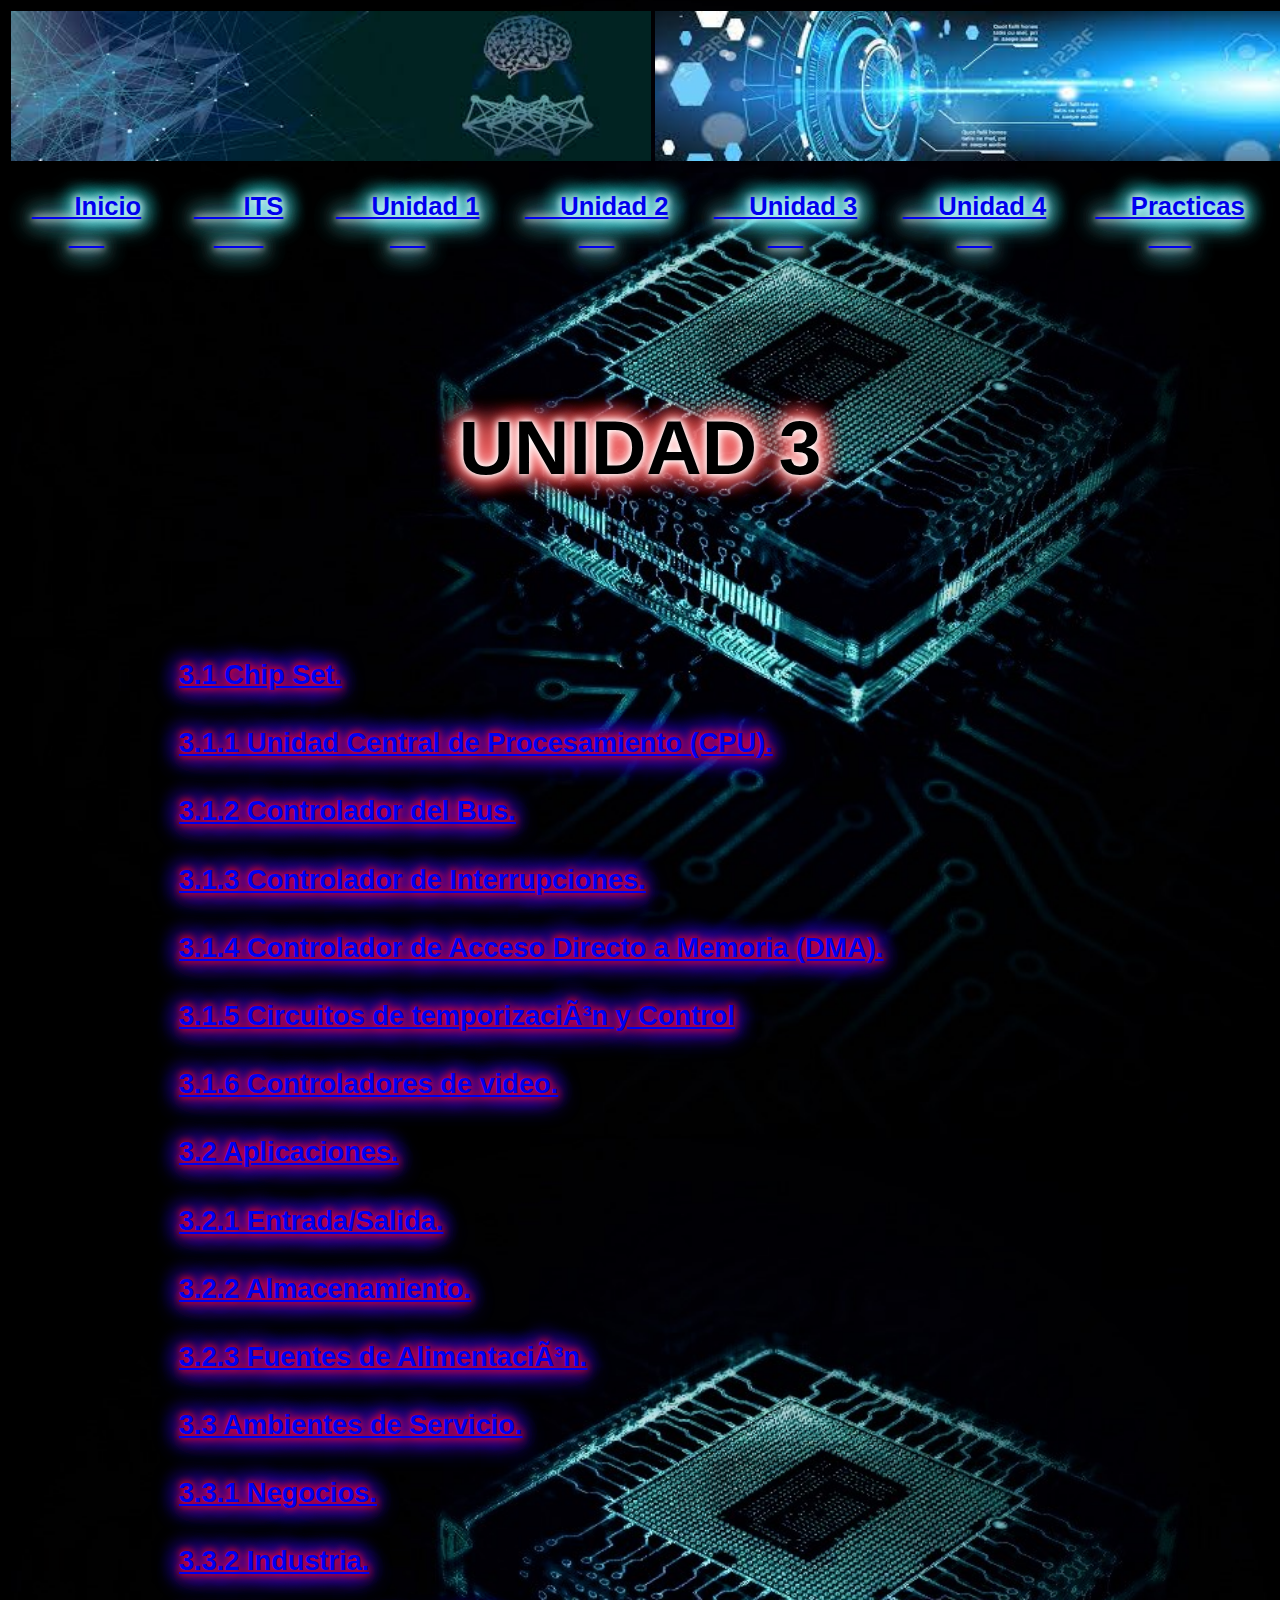
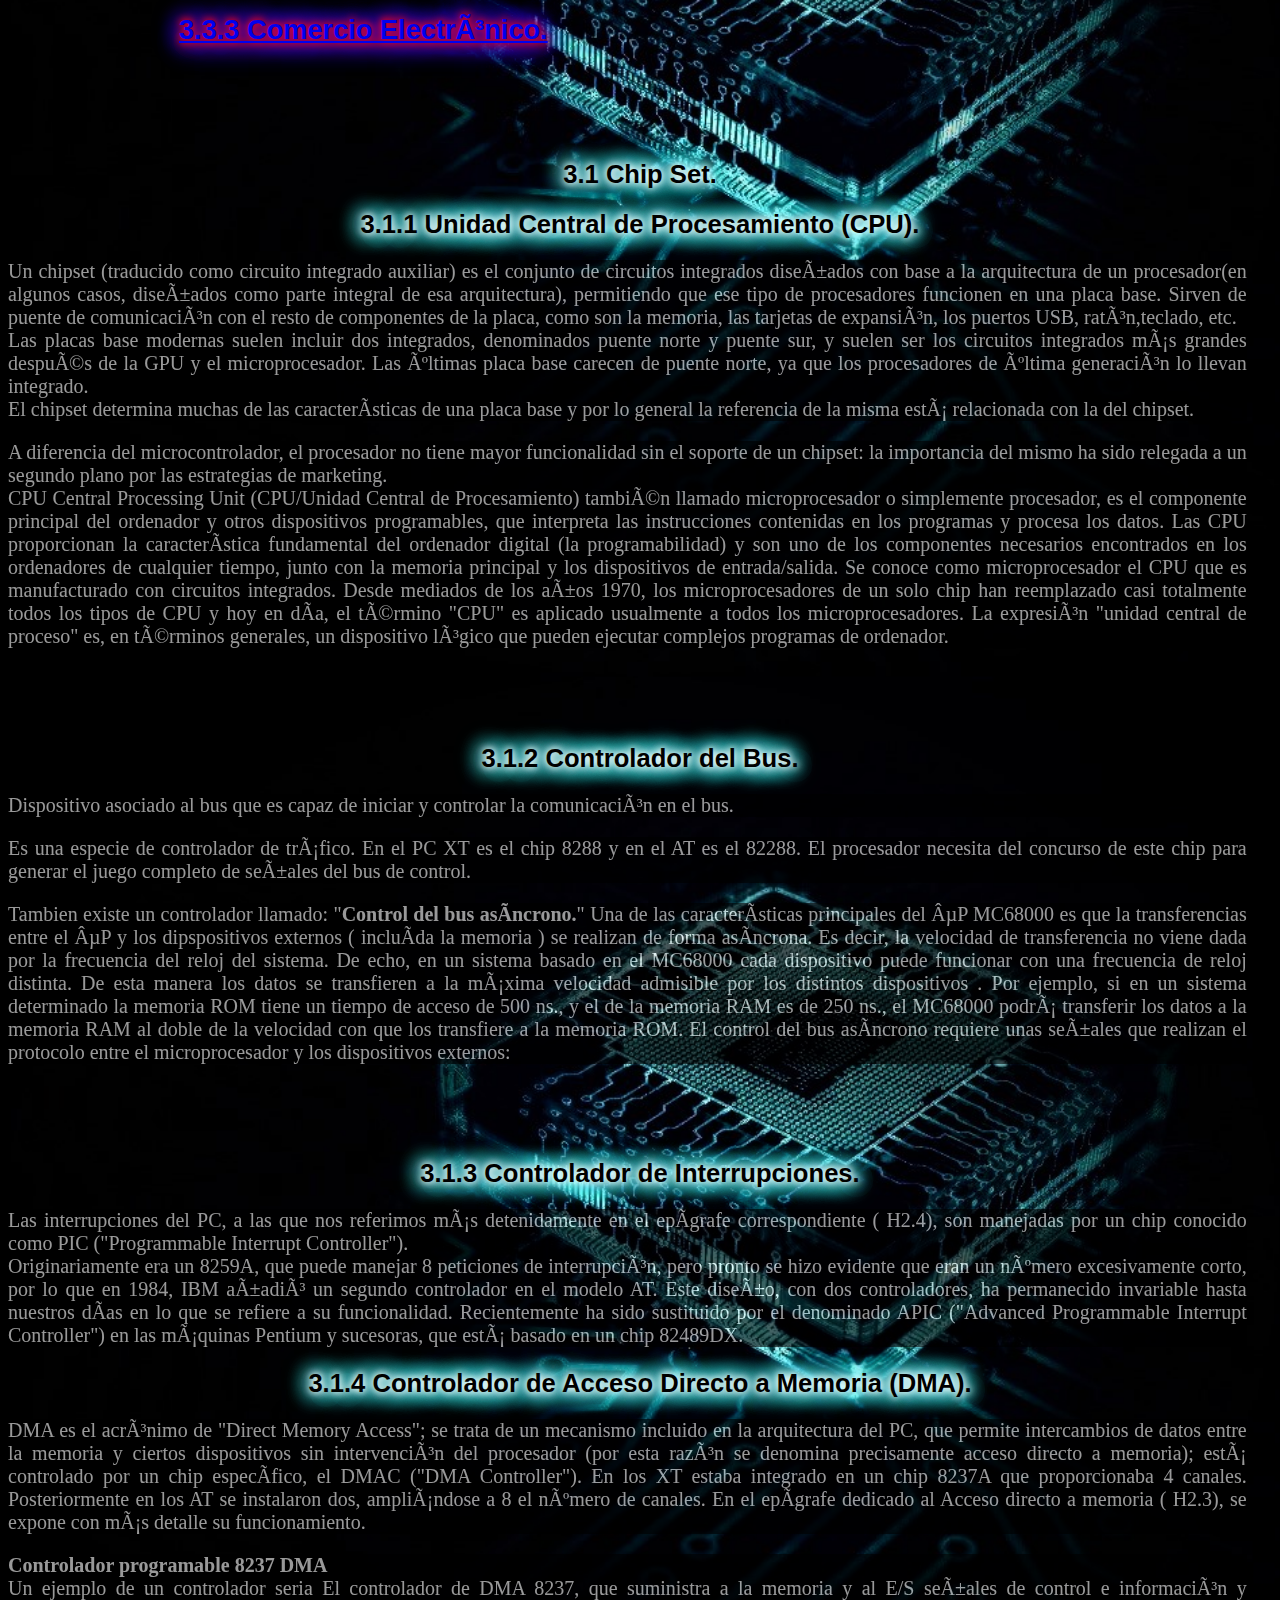
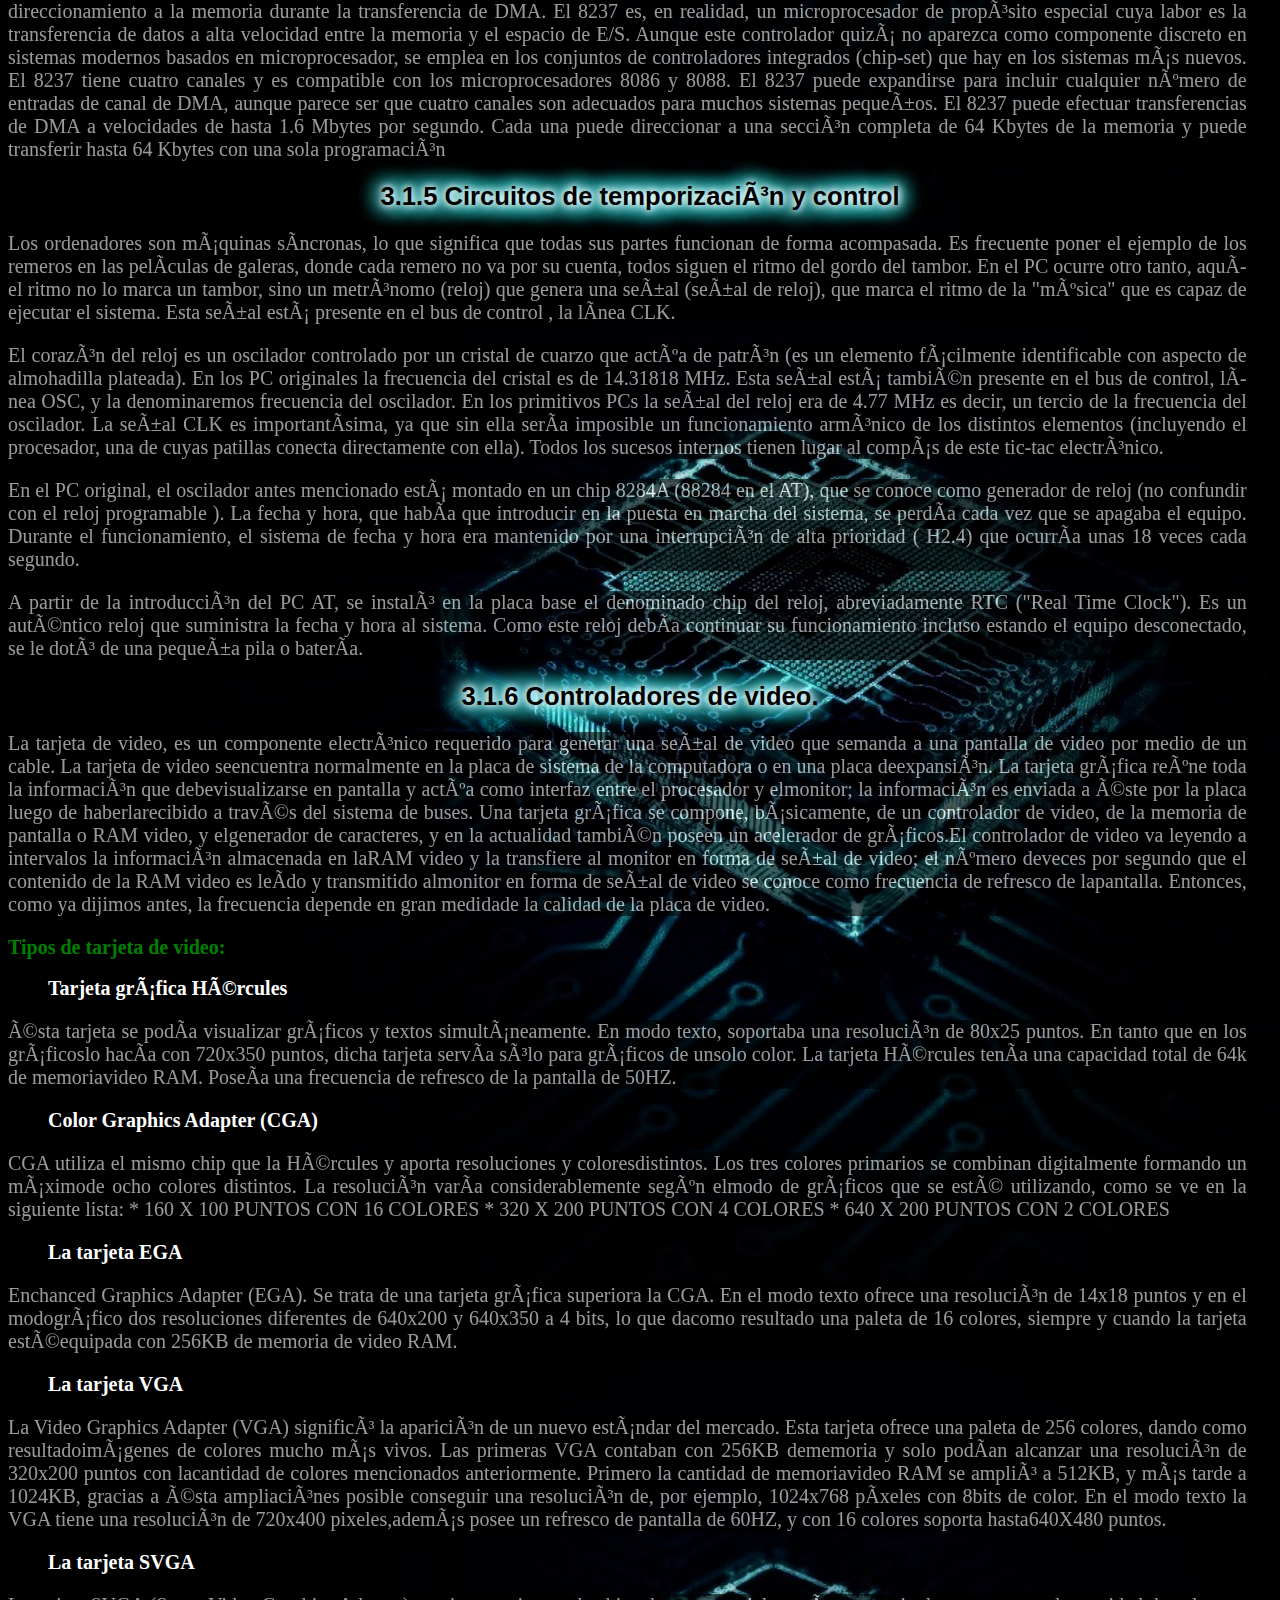
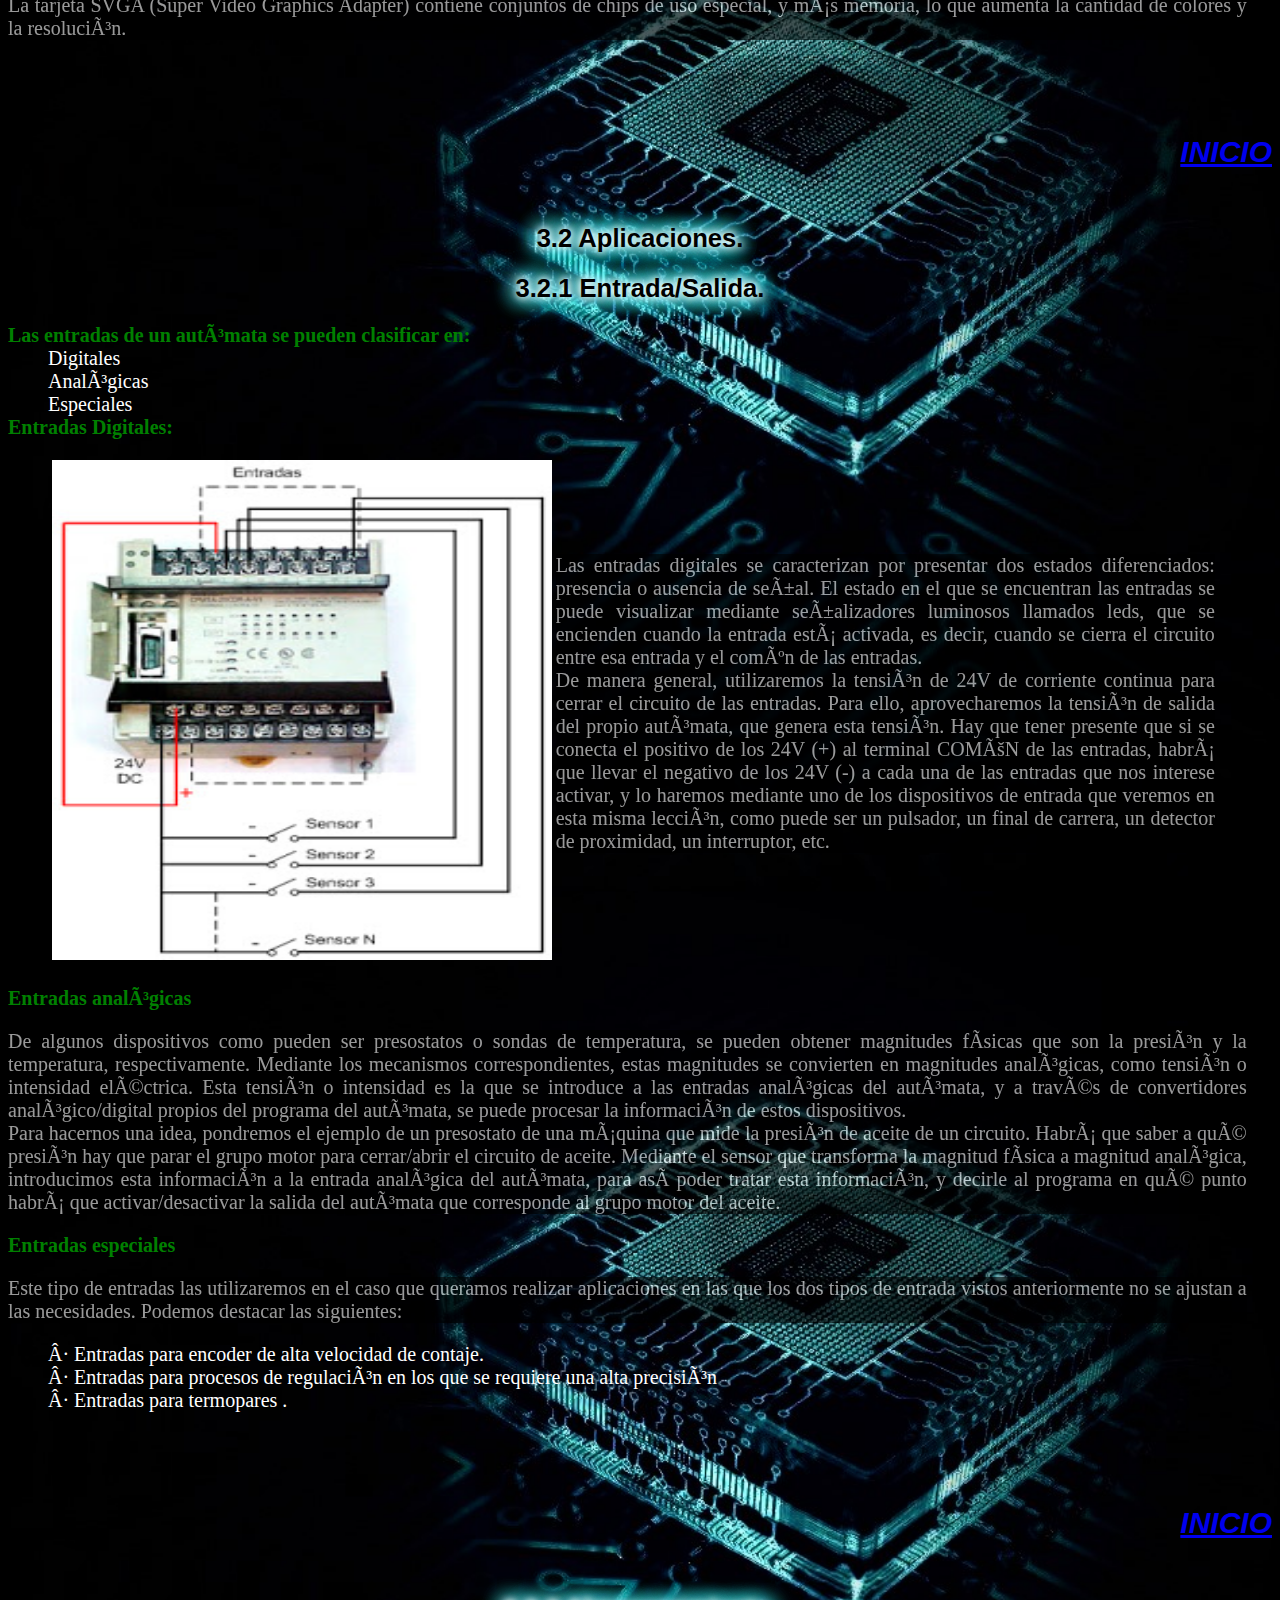
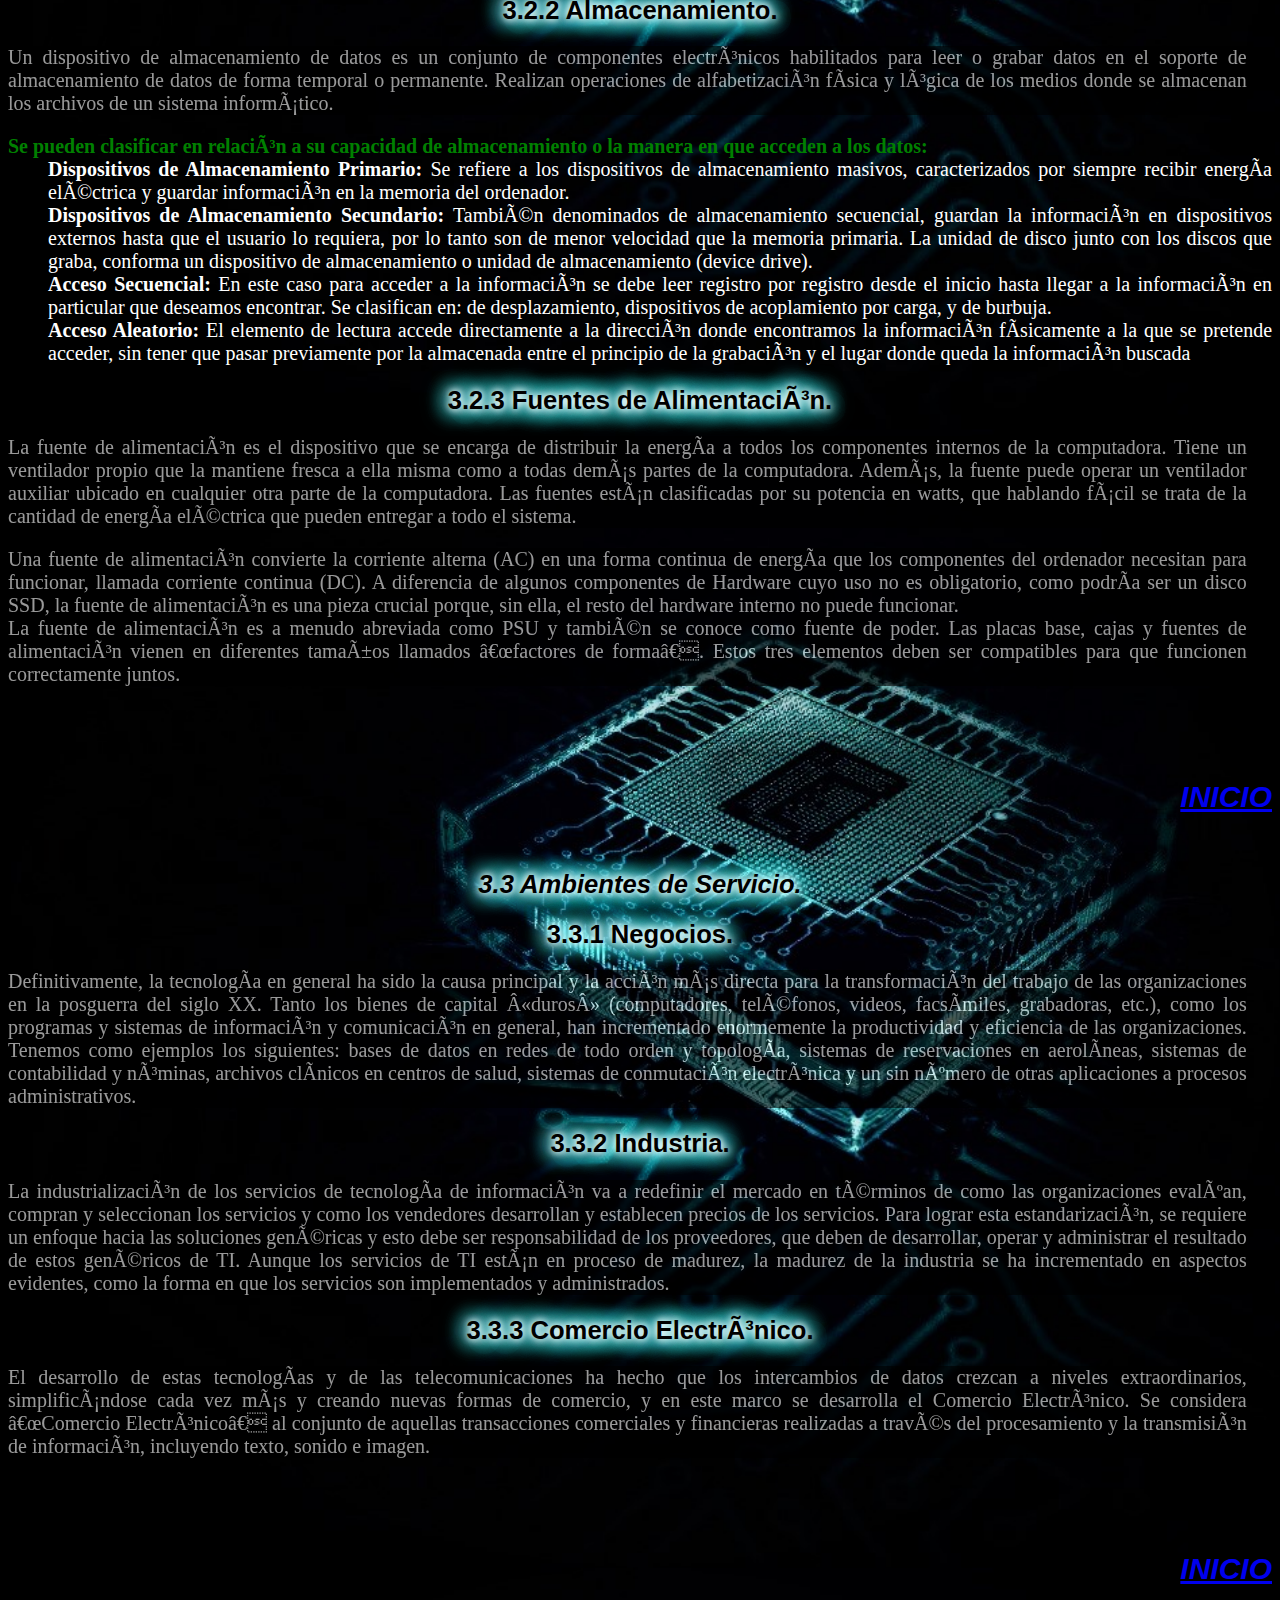
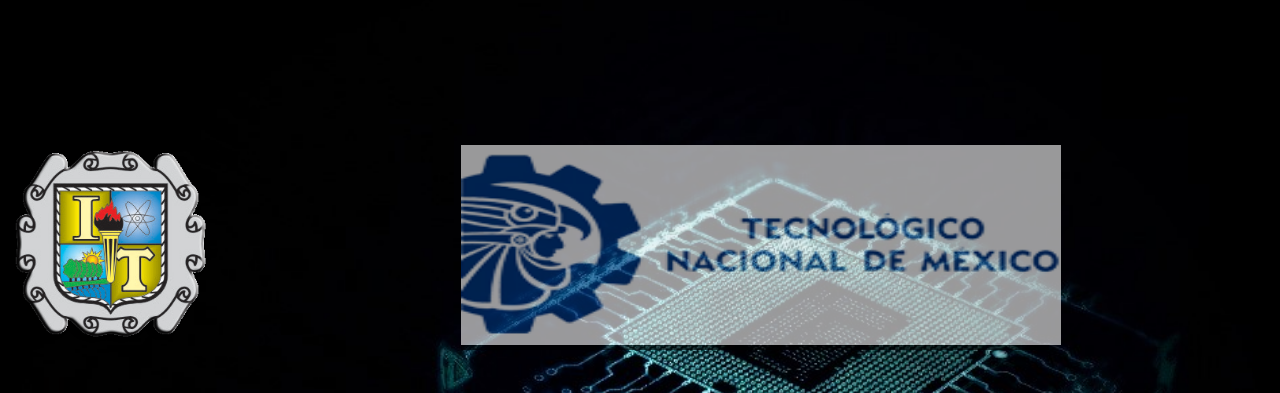
<file: Unidades/Uni3.html>
<!DOCTYPE html>
<html>
<head>
    <meta charset="UFT-8">
    <title>Unidad 3</title>
</head>
<style>
body{
        
    background-image: url(../imagenes/fondoUni3.jpg);
    background-size: 100%;
    background-repeat: repeat;
	background-attachment: fixed;
    background-attachment: scroll;
    }
    </style> 
     <link rel="stylesheet" type="text/css" href="../Css/style.css" media="screen">
    
     <a name="99"></a>
<body>   
    <table class="default">
        <tr>
        <td>
               <img src="../imagenes/imagen1.jpg"
                   width="640px"
                   height="150px">
        </td>
        <td>
               <img src="../imagenes/imagen2.jpg"
                   width="640px"
                   height="150px">
        </td>
        </tr>
       </table>
       <table>
        <tr>
           <td>
               <h2 ><a class="link" href="../index.html" target="_blank">
                &nbsp&nbsp&nbsp&nbsp&nbsp Inicio
                &nbsp&nbsp&nbsp&nbsp&nbsp
               </a>
               </h2>
           </td>
           <td>
               <h2><a class="link" href="https://saltillo.tecnm.mx" target="_blank">
                &nbsp&nbsp&nbsp&nbsp&nbsp&nbsp ITS
                &nbsp&nbsp&nbsp&nbsp&nbsp&nbsp&nbsp
               </a></h2>
           </td>
           <td>
               <h2><a class="link" href="Uni1.html" target="_blank">
                &nbsp&nbsp&nbsp&nbsp Unidad 1
                &nbsp&nbsp&nbsp&nbsp&nbsp
               </a>
               </h2>              
           </td>
           <td>
               <h2><a class="link" href="Uni2.html" target="_blank">
                &nbsp&nbsp&nbsp&nbsp Unidad 2
                &nbsp&nbsp&nbsp&nbsp&nbsp 
               </a></h2>
           </td>
           <td>
               <h2><a class="link" href="Uni3.html" target="_blank">
                &nbsp&nbsp&nbsp&nbsp Unidad 3
                &nbsp&nbsp&nbsp&nbsp&nbsp
               </a></h2>
           </td>
           <td>
               <h2><a class="link" href="Uni4.html" target="_blank">
                &nbsp&nbsp&nbsp&nbsp Unidad 4
                &nbsp&nbsp&nbsp&nbsp&nbsp
               </a></h2>
           </td>
           <td>
                <h2><a class="link" href="Practicas.html" target="_blank">
                &nbsp&nbsp&nbsp&nbsp Practicas
                &nbsp&nbsp&nbsp&nbsp&nbsp&nbsp   
                </a></h2>
           </td>
           
       </tr>
    </table>

       <h5>UNIDAD 3</h5>

       <table>
        <tr>
            <td>
                &nbsp&nbsp&nbsp&nbsp&nbsp
                &nbsp&nbsp&nbsp&nbsp&nbsp
                &nbsp&nbsp&nbsp&nbsp&nbsp
                &nbsp&nbsp&nbsp&nbsp&nbsp
                &nbsp&nbsp&nbsp&nbsp&nbsp
                &nbsp&nbsp&nbsp&nbsp&nbsp
                &nbsp&nbsp&nbsp&nbsp&nbsp
            </td>
            <td id="menu">
                <h4> <a href= "#0">3.1 Chip Set.</a></h4>
                <h4> <a href= "#1">3.1.1 Unidad Central de Procesamiento (CPU).</h2></a>
                <h4> <a href= "#2">3.1.2 Controlador del Bus.</h2></a>
                <h4> <a href= "#3">3.1.3 Controlador de Interrupciones.</h2></a>
                <h4> <a href= "#4">3.1.4 Controlador 
                    de Acceso Directo a Memoria (DMA).</h2></a>
                <h4> <a href= "#5">3.1.5 Circuitos de temporización y Control</h2></a>
                <h4> <a href= "#6">3.1.6 Controladores de video.</h2></a>
                <h4> <a href= "#7">3.2 Aplicaciones.</h2></a>
                <h4> <a href= "#8">3.2.1 Entrada/Salida.</h2></a>
                <h4> <a href= "#9">3.2.2 Almacenamiento.</h2></a>
                <h4> <a href= "#10">3.2.3 Fuentes de Alimentación.</h2></a>
                <h4> <a href= "#11">3.3 Ambientes de Servicio.</h2></a>
                <h4> <a href= "#12">3.3.1 Negocios.</h2></a>
                <h4> <a href= "#13">3.3.2 Industria.</h2></a>
                <h4> <a href= "#14">3.3.3 Comercio Electrónico.</h2></a>
            </td>
        </tr>
       </table>

       <BR> <BR> <BR>

       <a name="0">
	   <h2 >3.1 Chip Set.</h2></a>
       <a name="1"><h2>3.1.1 Unidad Central de Procesamiento (CPU).</h2></a>

       <p>Un chipset (traducido como circuito integrado auxiliar) es el conjunto 
        de circuitos integrados diseñados con base a la arquitectura de un 
        procesador(en algunos casos, diseñados como parte integral de esa 
        arquitectura), permitiendo que ese tipo de procesadores funcionen 
        en una placa base. Sirven de puente de comunicación con el resto de 
        componentes de la placa, como son la memoria, las tarjetas de expansión, 
        los puertos USB, ratón,teclado, etc.<br>
        Las placas base modernas suelen incluir dos integrados, denominados 
        puente norte y puente sur, y suelen ser los circuitos integrados más 
        grandes después de la GPU y el microprocesador. Las últimas placa 
        base carecen de puente norte, ya que los procesadores de última 
        generación lo llevan integrado.<br>
        El chipset determina muchas de las características de una placa 
        base y por lo general la referencia de la misma está relacionada 
        con la del chipset.</p>
        
        <p>A diferencia del microcontrolador, el procesador no tiene mayor 
            funcionalidad sin el soporte de un chipset: la importancia del 
            mismo ha sido relegada a un segundo plano por las estrategias 
            de marketing.<br>
            CPU Central Processing Unit (CPU/Unidad Central de 
            Procesamiento) también llamado microprocesador o simplemente 
            procesador, es el componente principal del ordenador y otros 
            dispositivos programables, que interpreta las instrucciones 
            contenidas en los programas y procesa los datos. Las CPU 
            proporcionan la característica fundamental del ordenador 
            digital (la programabilidad) y son uno de los componentes 
            necesarios encontrados en los ordenadores de cualquier tiempo, 
            junto con la memoria principal y los dispositivos de entrada/salida. 
            Se conoce como microprocesador el CPU que es manufacturado con 
            circuitos integrados. Desde mediados de los años 1970, los 
            microprocesadores de un solo chip han reemplazado casi totalmente 
            todos los tipos de CPU y hoy en día, el término "CPU" es aplicado 
            usualmente a todos los microprocesadores. La expresión "unidad 
            central de proceso" es, en términos generales, un dispositivo 
            lógico que pueden ejecutar complejos programas de ordenador.</p>
            
        <br><br><br>
            
            <a name="2">
            <h2>3.1.2 Controlador del Bus.</h2></a>
            
        <p>Dispositivo asociado al bus que es capaz de iniciar y controlar 
        la comunicación en el bus.</p>
        <p>Es una especie de controlador de tráfico.  En el PC XT es el 
        chip 8288 y en el AT es el 82288.  El procesador necesita del 
        concurso de este chip para generar el juego completo de señales 
        del bus de control.</p>
        <p>Tambien existe un controlador llamado: 
        "<b>Control del bus asíncrono.</b>"
        Una de las características principales del µP MC68000 es 
        que la transferencias entre el µP y los dipspositivos externos 
        ( incluída la memoria ) se realizan de forma asíncrona. Es decir, 
        la velocidad de transferencia no viene dada por la frecuencia del 
        reloj del sistema. De echo, en un sistema basado en el MC68000 
        cada dispositivo puede funcionar con una frecuencia de reloj 
        distinta. De esta manera los datos se transfieren a la máxima 
        velocidad admisible por los distintos dispositivos . Por ejemplo, 
        si en un sistema determinado la memoria ROM tiene un tiempo de 
        acceso de 500 ns., y el de la memoria RAM es de 250 ns., el MC68000 
        podrá transferir los datos a la memoria RAM al doble de la velocidad 
        con que los transfiere a la memoria ROM. El control del bus asíncrono
        requiere unas señales que realizan el protocolo entre el microprocesador 
        y los dispositivos externos:</p>
         
         <br><br><br>
         
        <a name="3"></a>
            <h2>3.1.3 Controlador de Interrupciones.</h2>
            
        <p>Las interrupciones del PC, a las que nos referimos más detenidamente 
            en el epígrafe correspondiente ( H2.4), son manejadas por un 
            chip conocido como PIC ("Programmable Interrupt Controller").<br>
            Originariamente era un 8259A, que puede manejar 8 peticiones de 
            interrupción, pero pronto se hizo evidente que eran un número 
            excesivamente corto, por lo que en 1984, IBM añadió un segundo 
            controlador en el modelo AT.  Este diseño, con dos controladores,
            ha permanecido invariable hasta nuestros días en lo que se 
            refiere a su funcionalidad.  Recientemente ha sido sustituido 
            por el denominado APIC ("Advanced Programmable Interrupt Controller")
            en las máquinas Pentium y sucesoras, que está basado en un chip 
            82489DX.</p>
              
        <a name="4"></a>
            <h2>3.1.4 Controlador de Acceso Directo a Memoria (DMA).</h2>
            
            <p>DMA es el acrónimo de "Direct Memory Access";  se trata de un 
            mecanismo incluido en la arquitectura del PC, que permite 
            intercambios de datos entre la memoria y ciertos dispositivos
            sin intervención del procesador (por esta razón se denomina 
            precisamente acceso directo a memoria); está controlado por 
            un chip específico, el DMAC ("DMA Controller").  En los XT 
            estaba integrado en un chip 8237A que proporcionaba 4 canales. 
            Posteriormente en los AT se instalaron dos, ampliándose a 8 el 
            número de canales.  En el epígrafe dedicado al Acceso directo 
            a memoria ( H2.3), se expone con más detalle su funcionamiento.</p>
            <p><b>Controlador programable 8237 DMA</b><br>
            Un ejemplo de un controlador seria El controlador de DMA 8237, 
            que suministra a la memoria y al E/S señales de control e 
            información y direccionamiento a la memoria durante la 
            transferencia de DMA. El 8237 es, en realidad, un microprocesador 
            de propósito especial cuya labor es la transferencia de datos a 
            alta velocidad entre la memoria y el espacio de E/S. Aunque este 
            controlador quizá no aparezca como componente discreto en sistemas 
            modernos basados en microprocesador, se emplea en los conjuntos de 
            controladores integrados (chip-set) que hay en los 
            sistemas más nuevos.
            El 8237 tiene cuatro canales y es compatible con los 
            microprocesadores 8086 y 8088. El 8237 puede expandirse 
            para incluir cualquier número de entradas de canal de DMA, 
            aunque parece ser que cuatro canales son adecuados para muchos 
            sistemas pequeños. El 8237 puede efectuar transferencias de DMA 
            a velocidades de hasta 1.6 Mbytes por segundo. Cada una puede 
            direccionar a una sección completa de 64 Kbytes de la memoria 
            y puede transferir hasta 64 Kbytes con una sola programación</p>
            

        <a name="5"></a>
            <h2>3.1.5 Circuitos de temporización y control</h2>
            
        <p>Los ordenadores son máquinas síncronas, lo que significa que 
        todas sus partes funcionan de forma acompasada.  Es frecuente 
        poner el ejemplo de los remeros en las películas de galeras, 
        donde cada remero no va por su cuenta, todos siguen el ritmo 
        del gordo del tambor.  En el PC ocurre otro tanto, aquí el ritmo 
        no lo marca un tambor, sino un metrónomo (reloj) que genera una 
        señal (señal de reloj), que marca el ritmo de la "música" que 
        es capaz de ejecutar el sistema.  Esta señal está presente en 
        el bus de control , la línea CLK.</p>
        <p>El corazón del reloj es un oscilador controlado por un cristal 
        de cuarzo que actúa de patrón (es un elemento fácilmente 
        identificable con aspecto de almohadilla plateada).  
        En los PC originales la frecuencia del cristal es de 
        14.31818 MHz.  Esta señal está también presente en el bus 
        de control, línea OSC, y la denominaremos frecuencia del 
        oscilador.  En los primitivos PCs la señal del reloj era 
        de 4.77 MHz es decir, un tercio de la 
        frecuencia del oscilador.
        La señal CLK es importantísima, ya que sin ella sería imposible 
        un funcionamiento armónico de los distintos elementos (incluyendo 
        el procesador, una de cuyas patillas conecta directamente con ella).
        Todos los sucesos internos tienen lugar al compás 
        de este tic-tac electrónico.</p>
        
        <p>En el PC original, el oscilador antes mencionado está montado 
            en un chip 8284A (88284 en el AT), que se conoce como generador 
            de reloj (no confundir con el reloj programable ).  La fecha y 
            hora, que había que introducir en la puesta en marcha del sistema, 
            se perdía cada vez que se apagaba el equipo.  Durante el 
            funcionamiento, el sistema de fecha y hora era mantenido 
            por una interrupción de alta prioridad ( H2.4) que ocurría 
            unas 18 veces cada segundo.</p>
        
        <p>A partir de la introducción del PC AT, se instaló en la placa 
            base el denominado chip del reloj, abreviadamente RTC ("Real 
            Time Clock"). Es un auténtico reloj que suministra la fecha y 
            hora al sistema.  Como este reloj debía continuar su funcionamiento 
            incluso estando el equipo desconectado, se le dotó de una 
            pequeña pila o batería.
        </p>
        
        <a name="6"></a>
            <h2>3.1.6 Controladores de video.</h2>
            
        <p>La tarjeta de video, es un componente electrónico requerido para 
            generar una señal de video que semanda a una pantalla de video 
            por medio de un cable. La tarjeta de video seencuentra 
            normalmente en la placa de sistema de la computadora o 
            en una placa deexpansión. La tarjeta gráfica reúne toda 
            la información que debevisualizarse en pantalla y actúa 
            como interfaz entre el procesador y elmonitor; la información 
            es enviada a éste por la placa luego de haberlarecibido a través 
            del sistema de buses. Una tarjeta gráfica se compone, básicamente, 
            de un controlador de video, de la memoria de pantalla o RAM video, 
            y elgenerador de caracteres, y en la actualidad también poseen un 
            acelerador de gráficos.El controlador de video va leyendo a 
            intervalos la información almacenada en laRAM video y la 
            transfiere al monitor en forma de señal de video; el número 
            deveces por segundo que el contenido de la RAM video es leído 
            y transmitido almonitor en forma de señal de video se conoce 
            como frecuencia de refresco de lapantalla. Entonces, como ya 
            dijimos antes, la frecuencia depende en gran medidade la 
            calidad de la placa de video.</p>
            
        <h3><dt>Tipos de tarjeta de video: </dt></h3>
        <b><dd>Tarjeta gráfica Hércules</dd></b>
        <p> ésta tarjeta se podía visualizar gráficos y textos simultáneamente. 
        En modo texto, soportaba una resolución de 80x25 puntos. En tanto que 
        en los gráficoslo hacía con 720x350 puntos, dicha tarjeta servía sólo 
        para gráficos de unsolo color. La tarjeta Hércules tenía una capacidad 
        total de 64k de memoriavideo RAM. Poseía una frecuencia de 
        refresco de la pantalla de 50HZ.</p>
        <b><dd>Color Graphics Adapter (CGA)</dd></b>
        <p> CGA utiliza el mismo chip que la Hércules y aporta resoluciones y 
        coloresdistintos. Los tres colores primarios se combinan digitalmente 
        formando un máximode ocho colores distintos. La resolución varía 
        considerablemente según elmodo de gráficos que se esté utilizando, 
        como se ve en la siguiente lista:
        * 160 X 100 PUNTOS CON 16 COLORES
        * 320 X 200 PUNTOS CON 4 COLORES
        * 640 X 200 PUNTOS CON 2 COLORES</p>
        <b><dd>La tarjeta EGA</dd></b>
        <p> Enchanced Graphics Adapter (EGA). Se trata de una tarjeta gráfica 
        superiora la CGA. En el modo texto ofrece una resolución de 14x18 
        puntos y en el modográfico dos resoluciones diferentes de 640x200 
        y 640x350 a 4 bits, lo que dacomo resultado una paleta de 16 colores, 
        siempre y cuando la tarjeta estéequipada con 256KB de 
        memoria de video RAM.</p>
        <b><dd>La tarjeta VGA</dd></b>
        <p>La Video Graphics Adapter (VGA) significó la aparición de un nuevo 
        estándar del mercado. Esta tarjeta ofrece una paleta de 256 colores, 
        dando como resultadoimágenes de colores mucho más vivos. Las primeras 
        VGA contaban con 256KB dememoria y solo podían alcanzar una resolución 
        de 320x200 puntos con lacantidad de colores mencionados anteriormente. 
        Primero la cantidad de memoriavideo RAM se amplió a 512KB, y más tarde 
        a 1024KB, gracias a ésta ampliaciónes posible conseguir una resolución 
        de, por ejemplo, 1024x768 píxeles con 8bits de color. En el modo texto 
        la VGA tiene una resolución de 720x400 pixeles,además posee un refresco 
        de pantalla de 60HZ, y con 16 colores soporta hasta640X480 puntos.</p>
        <b><dd>La tarjeta SVGA</dd></b>
        <p>La tarjeta SVGA (Super Video Graphics Adapter) contiene conjuntos de chips 
        de uso especial, y más memoria, lo que aumenta la cantidad 
        de colores y la resolución.</p>
        
        <br> <br> <br>
        <h1 class="nd"><a href="#99"> INICIO </a></h>
        <br> <br>

            <a name="7"></a>
            <h2 class="derecha">3.2 Aplicaciones.</h2>
            
        <a name="8"></a>
        <h2>3.2.1 Entrada/Salida.</h2>
            
            <p><dt>Las entradas de un autómata se pueden clasificar en:</dt>
        <dd>Digitales</dd>
        <dd>Analógicas</dd>
        <dd>Especiales</dd>
        
        <dt>Entradas Digitales:</dt>
        <br>

        <table>
            <tr>
                <td>
                    &nbsp&nbsp&nbsp&nbsp&nbsp
                    &nbsp&nbsp&nbsp&nbsp&nbsp
                    &nbsp&nbsp&nbsp&nbsp&nbsp
                    &nbsp&nbsp&nbsp&nbsp&nbsp
                    &nbsp&nbsp&nbsp&nbsp&nbsp
                    &nbsp&nbsp&nbsp&nbsp&nbsp
                    &nbsp&nbsp&nbsp&nbsp&nbsp
                </td>
                <td>
                    <a href="../imagenes/ensa.jpg">
                    <img class="ensa" src="../imagenes/ensa.jpg" 
                    height="500px" width="500px">
                    </a>
                </td>
                <td>
                    <p>
                        Las entradas digitales se caracterizan por presentar dos estados 
                        diferenciados: presencia o ausencia de señal. El estado en el que 
                        se encuentran las entradas se puede visualizar mediante 
                        señalizadores luminosos llamados leds, que se encienden 
                        cuando la entrada está activada, es decir, cuando se cierra 
                        el circuito entre esa entrada y el común de las entradas.<br>
                        De manera general, utilizaremos la tensión de 24V de 
                        corriente continua para cerrar el circuito de 
                        las entradas. Para ello, aprovecharemos la tensión 
                        de salida del propio autómata, que genera esta tensión. 
                        Hay que tener presente que si se conecta el positivo de 
                        los 24V (+) al terminal COMÚN de las entradas, habrá que 
                        llevar el negativo de los 24V (-) a cada una de las 
                        entradas que nos interese activar, y lo haremos mediante 
                        uno de los dispositivos de entrada que veremos en esta 
                        misma lección, como puede ser un pulsador, un final de 
                        carrera, un detector de proximidad, un interruptor, etc.
                        </p><br>
                </td>
                <td>
                    &nbsp&nbsp&nbsp&nbsp&nbsp
                    &nbsp&nbsp&nbsp&nbsp&nbsp
                    &nbsp&nbsp&nbsp&nbsp&nbsp
                    &nbsp&nbsp&nbsp&nbsp&nbsp
                    &nbsp&nbsp&nbsp&nbsp&nbsp
                    &nbsp&nbsp&nbsp&nbsp&nbsp
                    &nbsp&nbsp&nbsp&nbsp&nbsp
                </td>
            </tr>
        </table>
         
        <p>
        
        <dt>Entradas analógicas</dt>
        <p>
        De algunos dispositivos como pueden ser presostatos o sondas de 
        temperatura, se pueden obtener magnitudes físicas que son la 
        presión y la temperatura, respectivamente. Mediante los mecanismos 
        correspondientes, estas magnitudes se convierten en magnitudes 
        analógicas, como tensión o intensidad eléctrica. Esta tensión o 
        intensidad es la que se introduce a las entradas analógicas del 
        autómata, y a través de convertidores analógico/digital propios 
        del programa del autómata, se puede procesar la información de 
        estos dispositivos.<br>
        Para hacernos una idea, pondremos el ejemplo de un presostato de una 
        máquina que mide la presión de aceite de un circuito. Habrá que 
        saber a qué presión hay que parar el grupo motor para cerrar/abrir 
        el circuito de aceite. Mediante el sensor que transforma la magnitud
         física a magnitud analógica, introducimos esta información a la 
        entrada analógica del autómata, para así poder tratar esta 
        información, y decirle al programa en qué punto habrá que 
        activar/desactivar la salida del autómata que corresponde al 
        grupo motor del aceite.
        </p>
        <dt>Entradas especiales</dt>
        <p>Este tipo de entradas las utilizaremos en el caso que queramos 
            realizar aplicaciones en las que los dos tipos de entrada vistos 
            anteriormente no se ajustan a las necesidades. Podemos destacar 
            las siguientes:
        <dd>· Entradas para encoder de alta velocidad de contaje.</dd>
        <dd>· Entradas para procesos de regulación en los que se requiere 
            una alta precisión</dd>
        <dd>· Entradas para termopares .</dd></p>
        
        <br> <br> <br>
        <h1 class="nd"><a href="#99"> INICIO </a></h>
        <br> <br>

        <a name="9"></a>
        <h2>3.2.2 Almacenamiento.</h2>
            
        <p>Un dispositivo de almacenamiento de datos es un conjunto de componentes 
        electrónicos habilitados para leer o grabar datos en el soporte de 
        almacenamiento de datos de forma temporal o permanente. Realizan 
        operaciones de alfabetización física y lógica de los medios donde 
        se almacenan los archivos de un sistema informático.</p>
        <p>
        <dt>Se pueden clasificar en relación a su capacidad de 
            almacenamiento o la manera en que acceden a los datos:</dt>
        
        <b><dd>Dispositivos de Almacenamiento Primario:</b> Se refiere a los 
        dispositivos de almacenamiento masivos, caracterizados por siempre 
        recibir energía eléctrica y guardar información en la memoria del 
        ordenador.</dd>
        
        <b><dd>Dispositivos de Almacenamiento Secundario:</b> También 
        denominados de almacenamiento secuencial, guardan la información 
        en dispositivos externos hasta que el usuario lo requiera, por lo 
        tanto son de menor velocidad que la memoria primaria.
        La unidad de disco junto con los discos que graba, conforma un 
        dispositivo de almacenamiento o unidad de almacenamiento 
        (device drive).
        
        <b><dd>Acceso Secuencial:</b> En este caso para acceder a la 
            información se debe leer registro por registro desde el 
            inicio hasta llegar a la información en particular que 
            deseamos encontrar. Se clasifican en: de desplazamiento, 
            dispositivos de acoplamiento por carga, y de burbuja.
        
        <b><dd>Acceso Aleatorio:</b> El elemento de lectura accede 
            directamente a la dirección donde encontramos la información 
            físicamente a la que se pretende acceder, sin tener que pasar 
            previamente por la almacenada entre el principio de la grabación 
            y el lugar donde queda la información buscada
        </dd></p>

        <a name="10">
        <h2>3.2.3 Fuentes de Alimentación.</h2></a>
            
        <p>
            La fuente de alimentación es el dispositivo que se encarga de 
            distribuir la energía a todos los componentes internos de la 
            computadora. Tiene un ventilador propio que la mantiene fresca 
            a ella misma como a todas demás partes de la computadora. Además, 
            la fuente puede operar un ventilador auxiliar ubicado en cualquier 
            otra parte de la computadora.
            Las fuentes están clasificadas por su potencia en watts, que 
            hablando fácil se trata de la cantidad de energía eléctrica 
            que pueden entregar a todo el sistema.
        </p>
        <p>
        Una fuente de alimentación convierte la corriente alterna (AC) 
        en una forma continua de energía que los componentes del ordenador 
        necesitan para funcionar, llamada corriente continua (DC). A 
        diferencia de algunos componentes de Hardware cuyo uso no es 
        obligatorio, como podría ser un disco SSD, la fuente de alimentación 
        es una pieza crucial porque, sin ella, el resto del hardware interno 
        no puede funcionar.<br>
        
        La fuente de alimentación es a menudo abreviada como PSU y también 
        se conoce como fuente de poder. Las placas base, cajas y fuentes de 
        alimentación vienen en diferentes tamaños llamados “factores de forma”. 
        Estos tres elementos deben ser compatibles para que funcionen 
        correctamente juntos.
        </p>
        <br> <br> <br>
        <h1 class="nd"><a href="#99"> INICIO </a></h>
        <br> <br>
        
            <a name="11">
            <h2 class="derecha">3.3 Ambientes de Servicio.</h2></a>
            
        <a name="12"></a>
        <h2>3.3.1 Negocios.</h2>
            
            <p>
        Definitivamente, la tecnología en general ha sido la causa 
        principal y la acción más directa para la transformación del 
        trabajo de las organizaciones en la posguerra del siglo XX. 
        Tanto los bienes de capital «duros» (computadores, teléfonos, 
        videos, facsímiles, grabadoras, etc.), como los programas y 
        sistemas de información y comunicación en general, han 
        incrementado enormemente la productividad y eficiencia de 
        las organizaciones. Tenemos como ejemplos los siguientes: 
        bases de datos en redes de todo orden y topología, sistemas 
        de reservaciones en aerolíneas, sistemas de contabilidad y 
        nóminas, archivos clínicos en centros de salud, sistemas de 
        conmutación electrónica y un sin número de otras aplicaciones 
        a procesos administrativos.
            </p>

        <a name="13"></a>
        <h2>3.3.2 Industria.</h2>
            
            <p>
        La industrialización de los servicios de tecnología de 
        información va a redefinir el mercado en términos de 
        como las organizaciones evalúan, compran y seleccionan 
        los servicios y como los vendedores desarrollan y establecen 
        precios de los servicios. Para lograr esta estandarización, 
        se requiere un enfoque hacia las soluciones genéricas y esto 
        debe ser responsabilidad de los proveedores, que deben de 
        desarrollar, operar y administrar el resultado de estos 
        genéricos de TI.  Aunque los servicios de TI están en 
        proceso de madurez, la madurez de la industria se ha 
        incrementado en aspectos evidentes, como la forma en que 
        los servicios son implementados y administrados.
            </p>
            <a name="14"></a>
        <h2>3.3.3 Comercio Electrónico.</h2>
            
            <p>
        El desarrollo de estas tecnologías y de las 
        telecomunicaciones ha hecho que los intercambios de 
        datos crezcan a niveles extraordinarios, simplificándose 
        cada vez más y creando nuevas formas de comercio, y en este 
        marco se desarrolla el Comercio Electrónico. Se considera 
        “Comercio Electrónico” al conjunto de aquellas transacciones 
        comerciales y financieras realizadas a través del procesamiento 
        y la transmisión de información, incluyendo texto, 
        sonido e imagen.</p>
        <br> <br> <br>
        <h1 class="nd"><a href="#99"> INICIO </a></h>
        <br> <br>

        <br><br><br>

        <div.fin>
            <table>
                <tr>
                    <td>
                        
                        <img src="../imagenes/sellotec.png"
                        width="200px"
                        height="200px">
                    </td>
                    <td>
                    
                            &nbsp&nbsp&nbsp&nbsp&nbsp&nbsp&nbsp&nbsp&nbsp
                            &nbsp&nbsp&nbsp&nbsp&nbsp&nbsp&nbsp&nbsp&nbsp
                            &nbsp&nbsp&nbsp&nbsp&nbsp&nbsp&nbsp&nbsp&nbsp
                        
                    </td>
                    <td>
                        <p>
                        <img src="../imagenes/TNM.png"
                        width="600px"
                        height="200px"></p>
                        
                    </td>
                </tr>
            </table>


        </div>


</body>

</html>
</file>
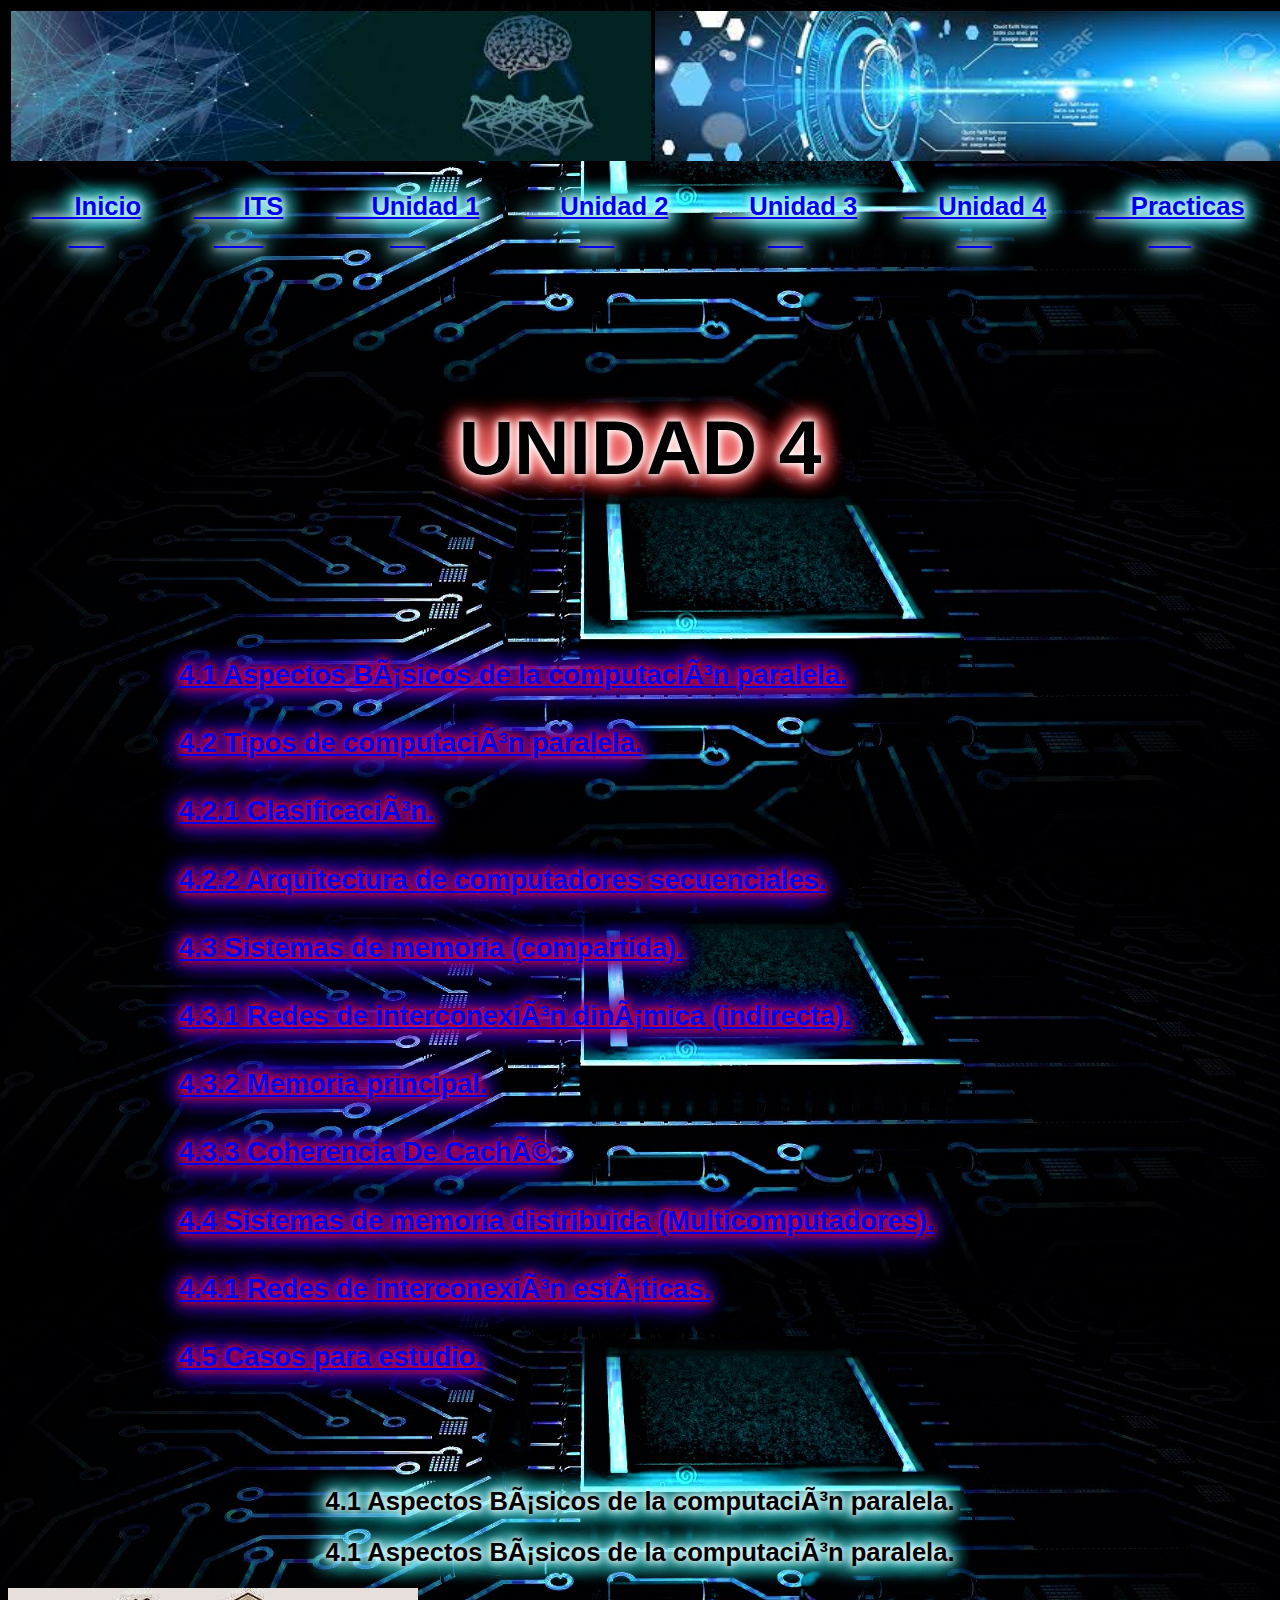
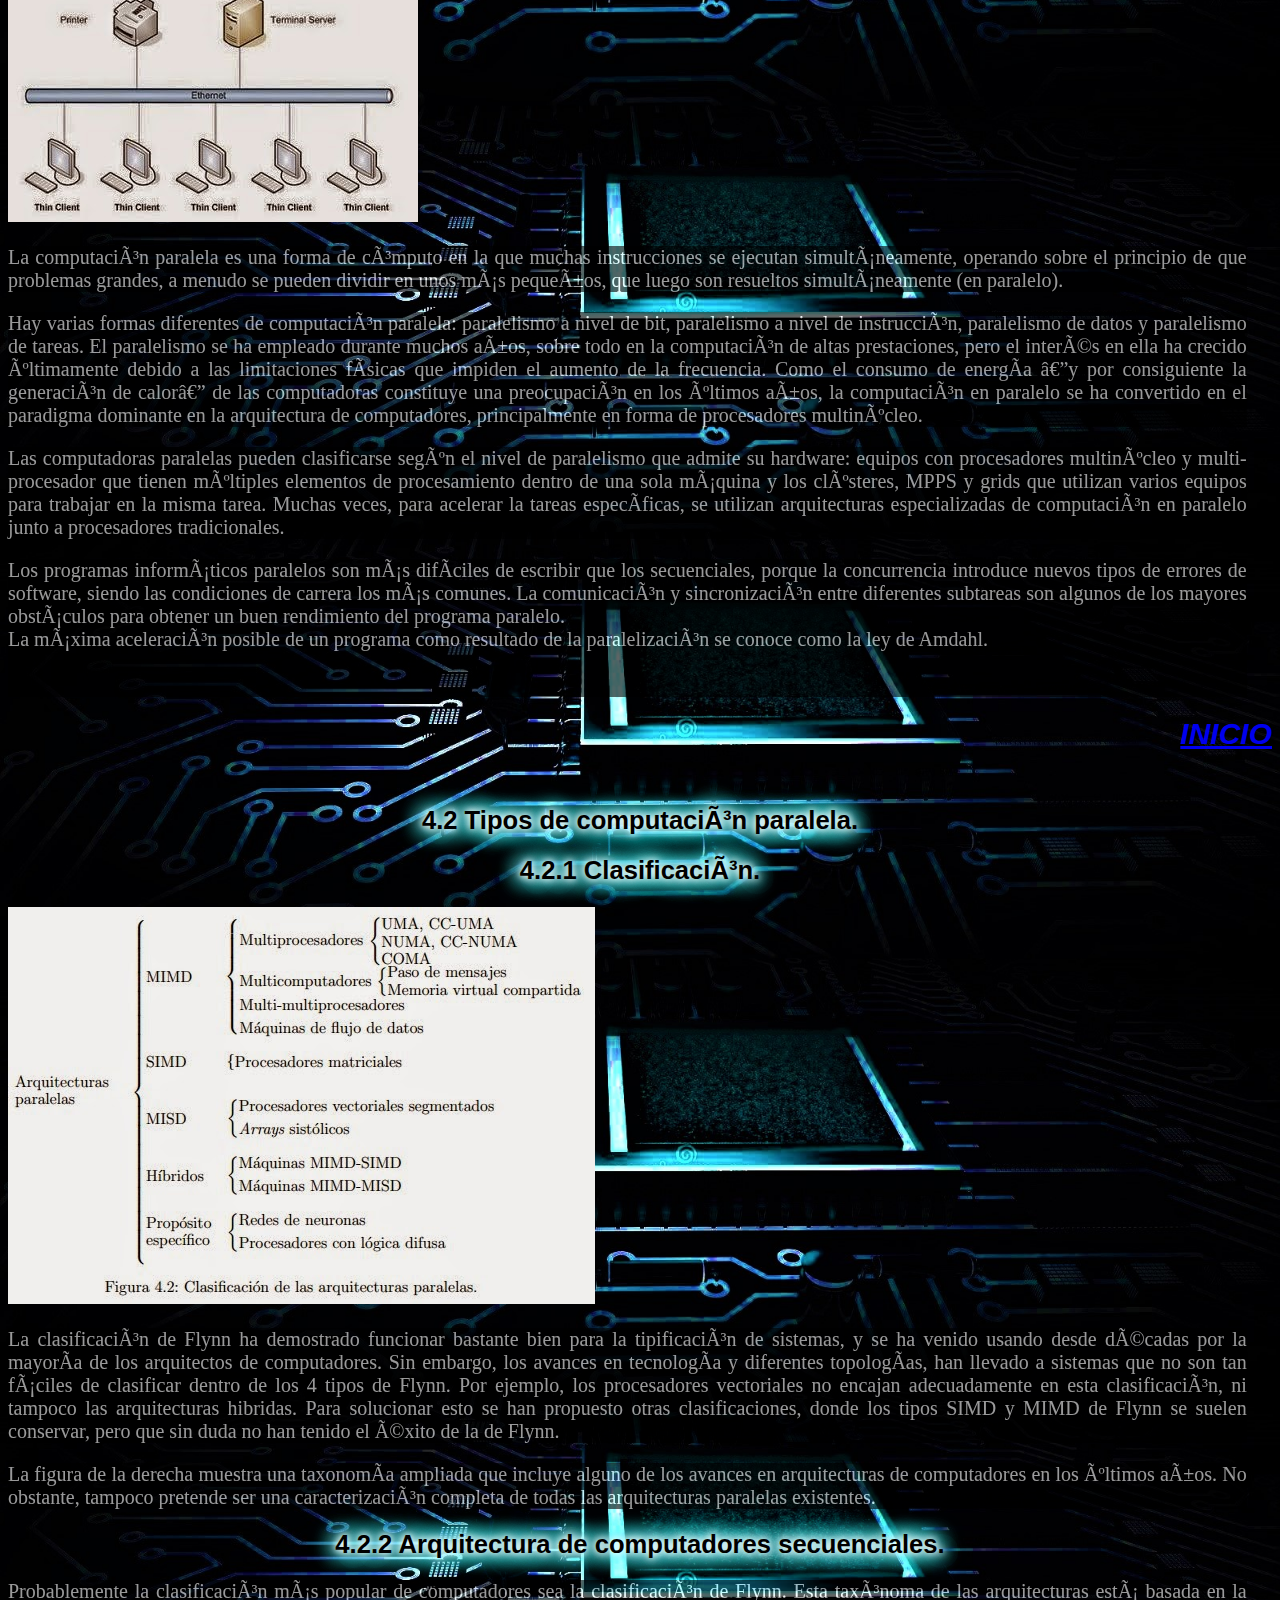
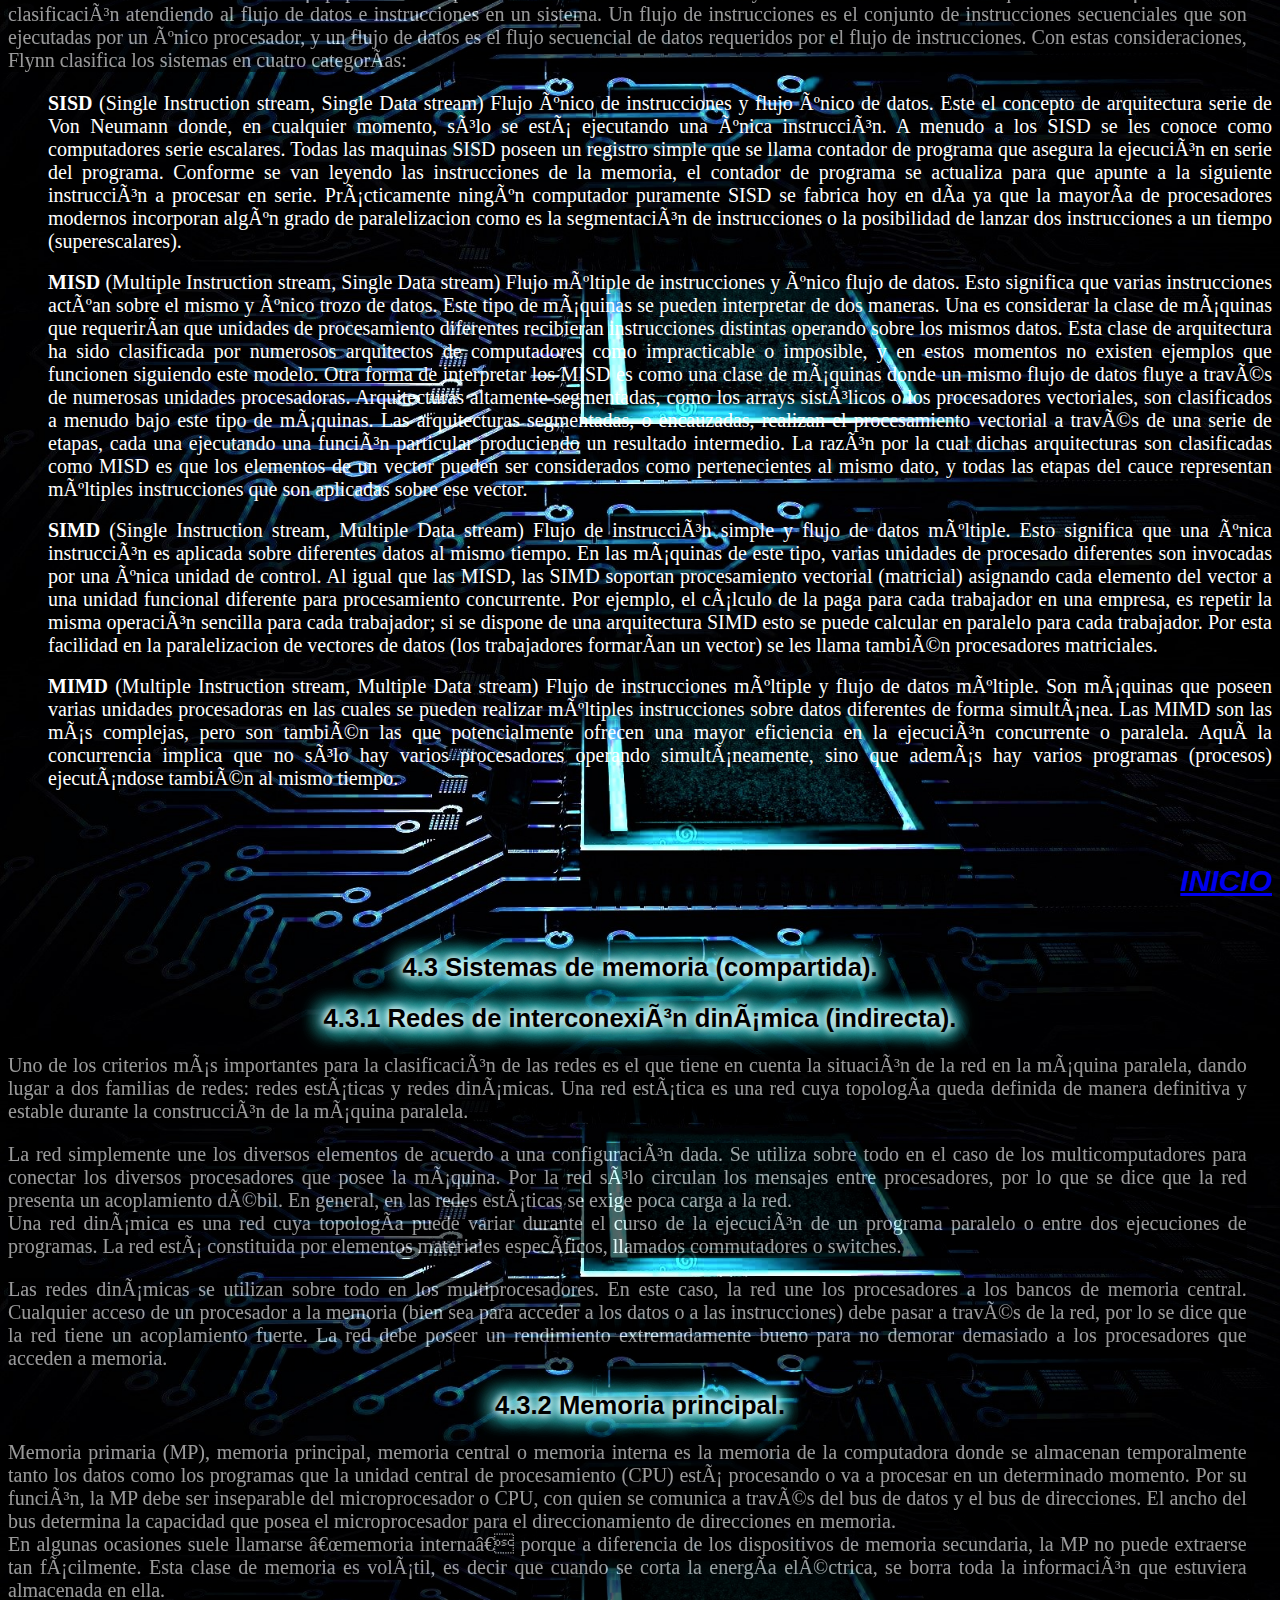
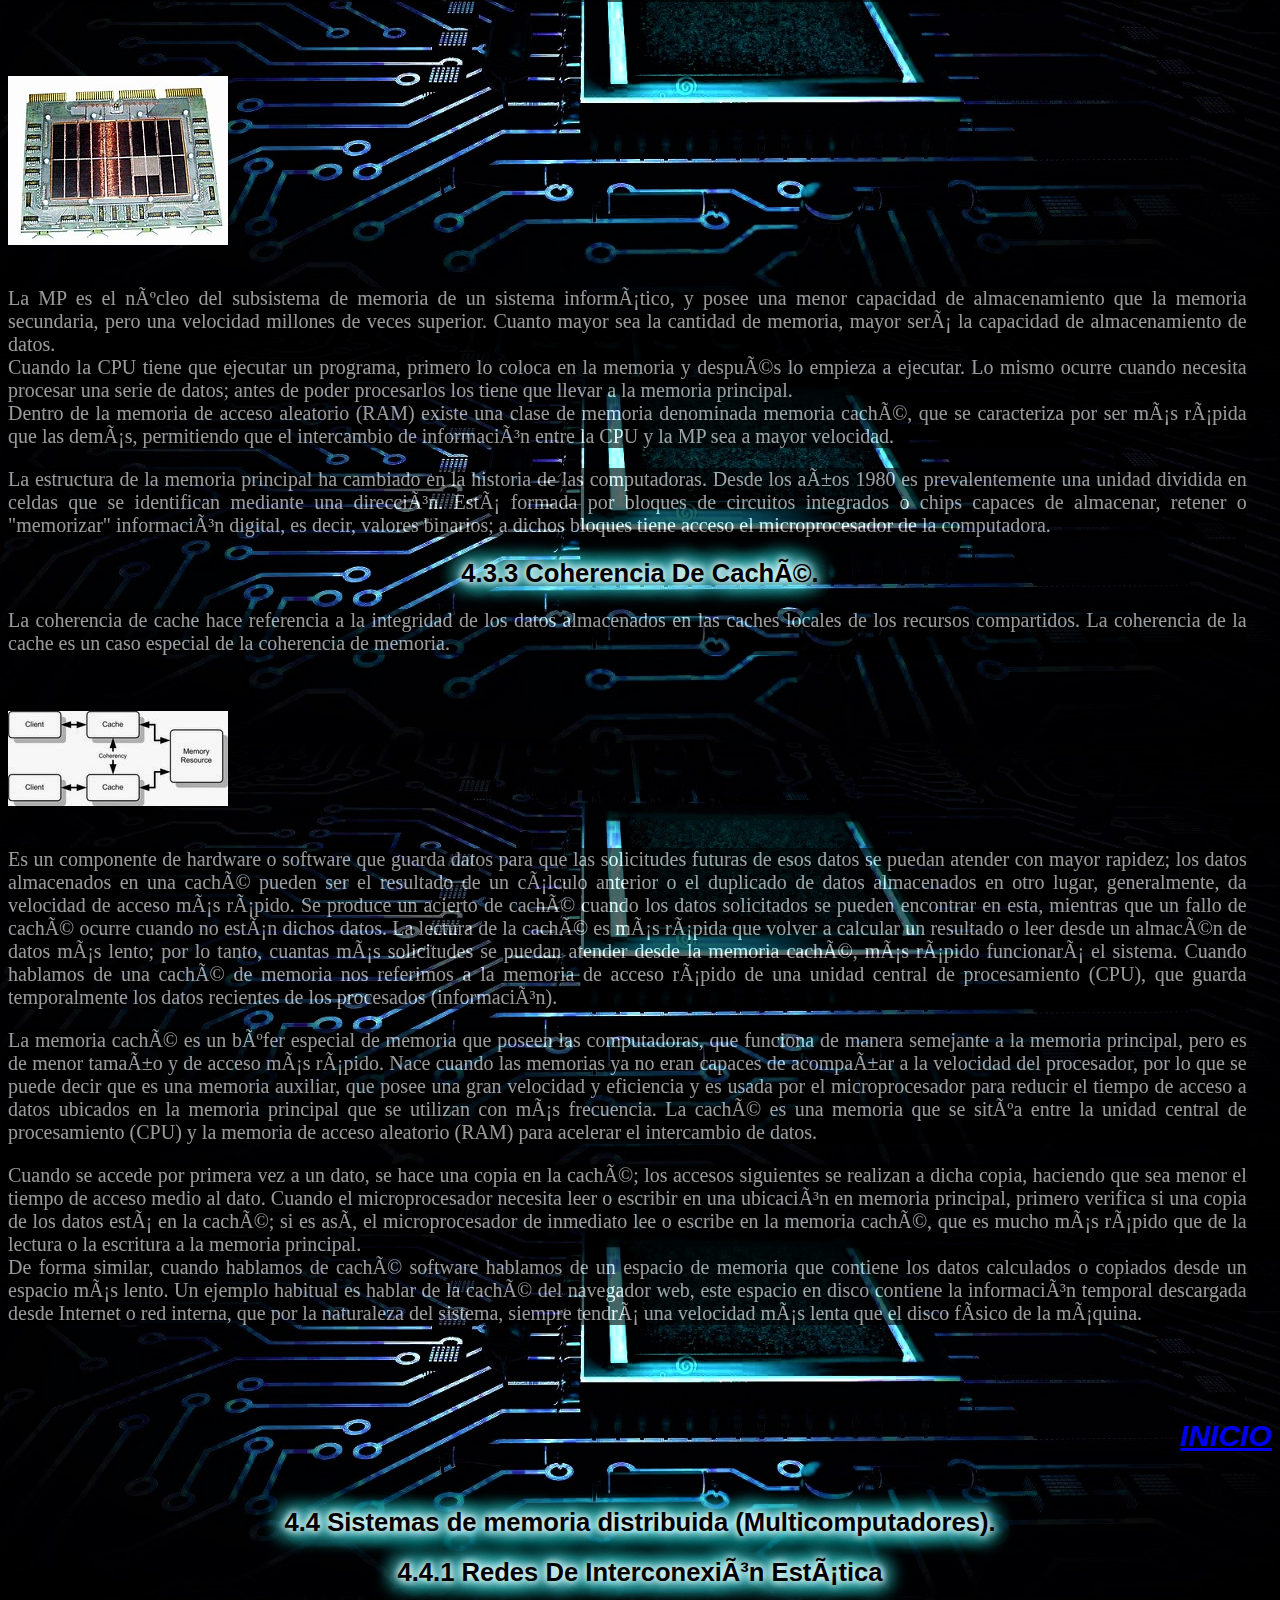
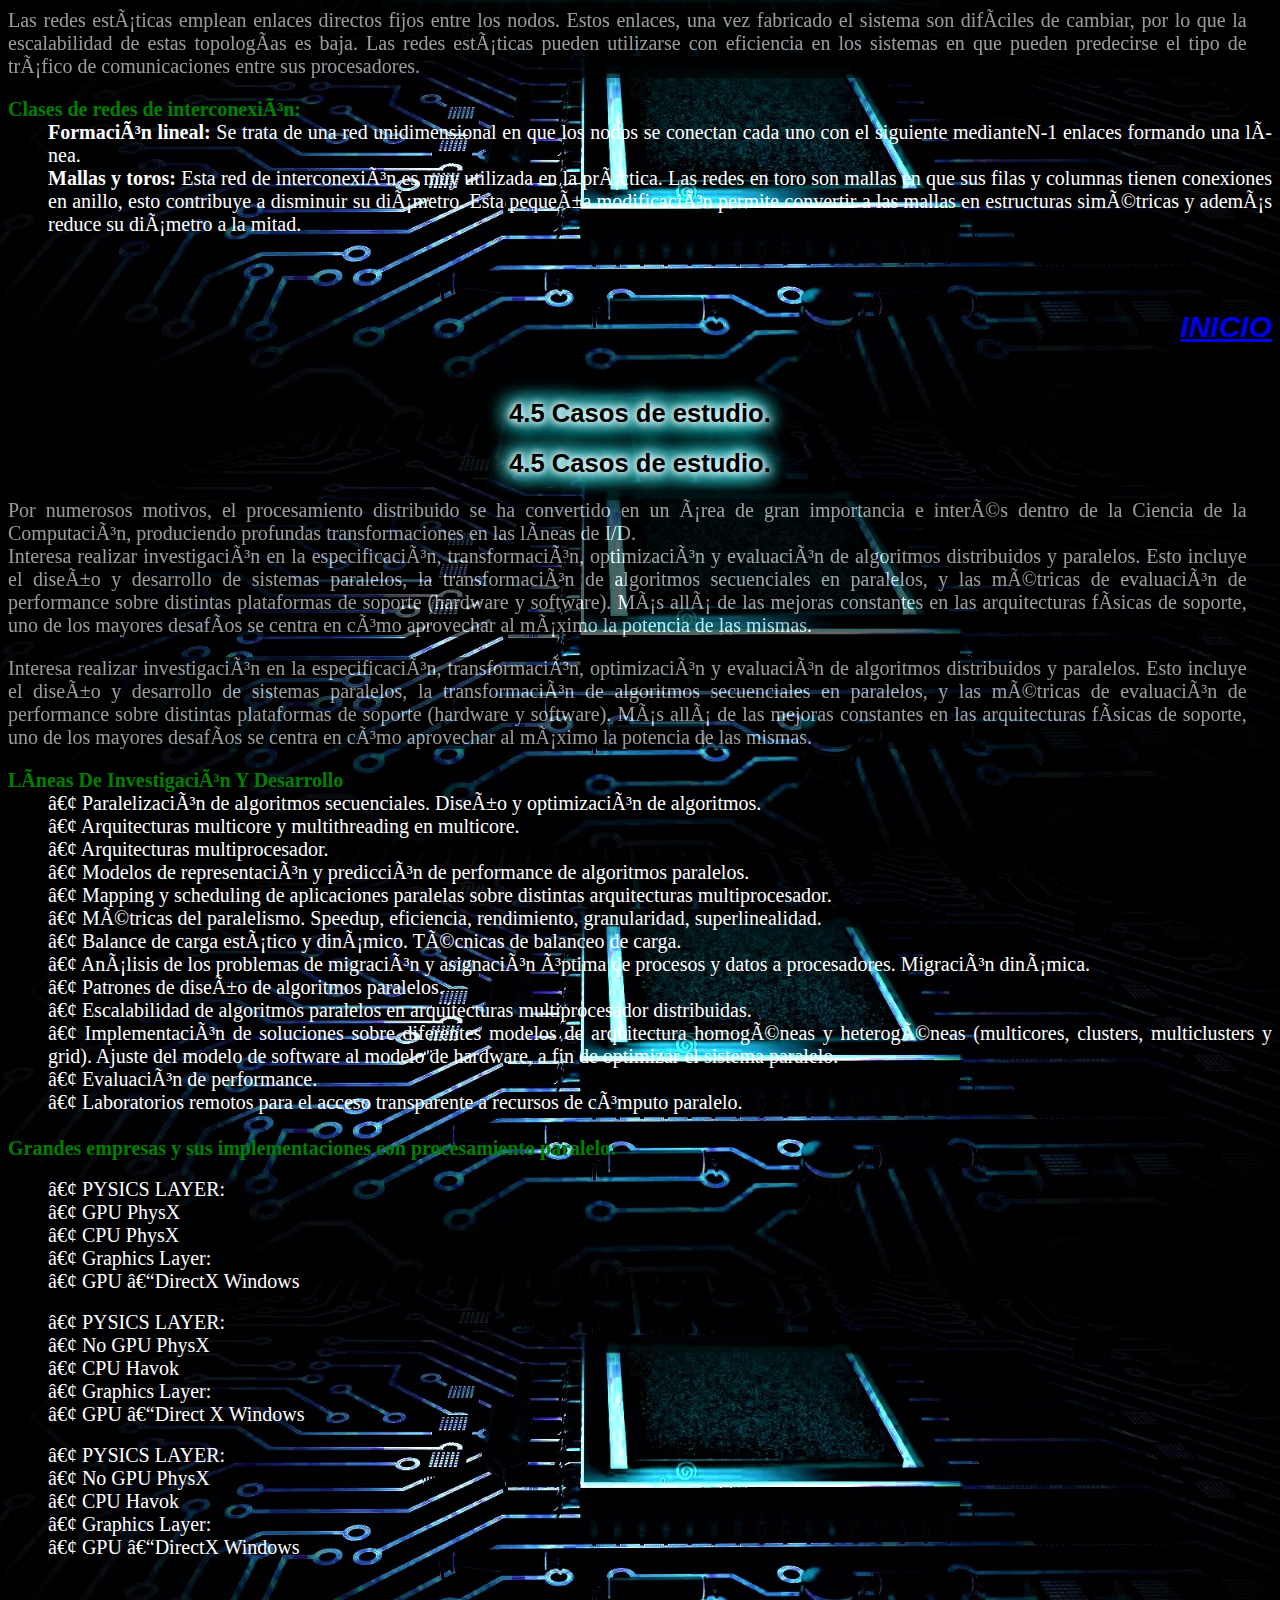
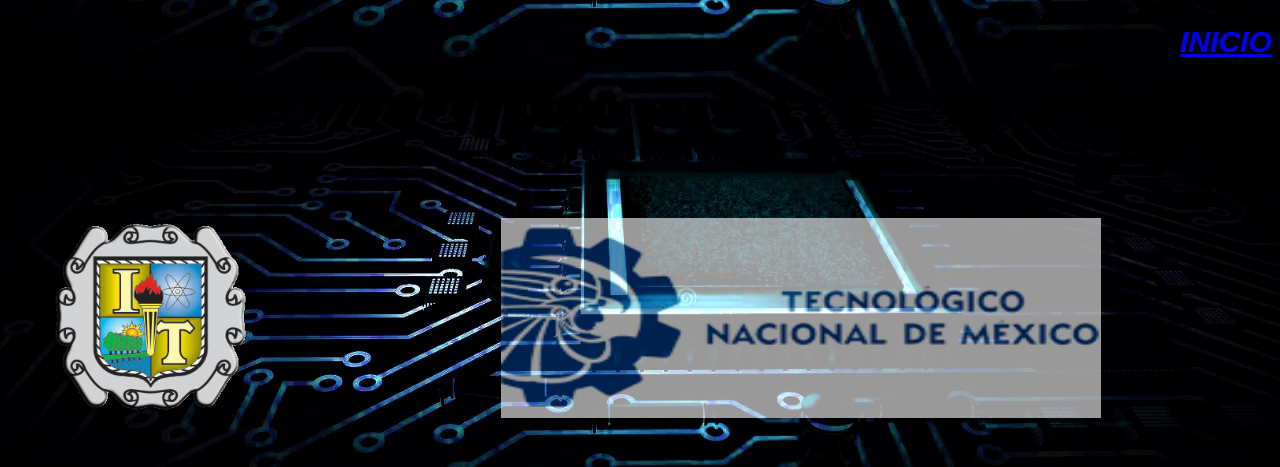
<file: Unidades/Uni4.html>
<!DOCTYPE html>
<html>
<head>
    <meta charset="UFT-8">
    <title>Unidad 4</title>
</head>
<style>
body{
        
    background-image: url(../imagenes/fondoUni4.jpg);
    background-size: 100%;
    background-repeat: repeat;
	background-attachment: fixed;
    background-attachment: scroll;
    }
    </style> 
     <link rel="stylesheet" type="text/css" href="../Css/style.css" media="screen">
   
<body>   

    <a name="99"></a>
    <table class="default">
        <tr>
        <td>
               <img src="../imagenes/imagen1.jpg"
                   width="640px"
                   height="150px">
        </td>
        <td>
               <img src="../imagenes/imagen2.jpg"
                   width="640px"
                   height="150px">
        </td>
        </tr>
       </table>
       <table>
        <tr>
           <td>
               <h2 ><a class="link" href="../index.html" target="_blank">
                &nbsp&nbsp&nbsp&nbsp&nbsp Inicio
                &nbsp&nbsp&nbsp&nbsp&nbsp
               </a>
               </h2>
           </td>
           <td>
               <h2><a class="link" href="https://saltillo.tecnm.mx" target="_blank">
                &nbsp&nbsp&nbsp&nbsp&nbsp&nbsp ITS
                &nbsp&nbsp&nbsp&nbsp&nbsp&nbsp&nbsp
               </a></h2>
           </td>
           <td>
               <h2><a class="link" href="Uni1.html" target="_blank">
                &nbsp&nbsp&nbsp&nbsp Unidad 1
                &nbsp&nbsp&nbsp&nbsp&nbsp
               </a>
               </h2>              
           </td>
           <td>
               <h2><a class="link" href="Uni2.html" target="_blank">
                &nbsp&nbsp&nbsp&nbsp Unidad 2
                &nbsp&nbsp&nbsp&nbsp&nbsp 
               </a></h2>
           </td>
           <td>
               <h2><a class="link" href="Uni3.html" target="_blank">
                &nbsp&nbsp&nbsp&nbsp Unidad 3
                &nbsp&nbsp&nbsp&nbsp&nbsp
               </a></h2>
           </td>
           <td>
               <h2><a class="link" href="Uni4.html" target="_blank">
                &nbsp&nbsp&nbsp&nbsp Unidad 4
                &nbsp&nbsp&nbsp&nbsp&nbsp
               </a></h2>
           </td>
           <td>
                <h2><a class="link" href="Practicas.html" target="_blank">
                &nbsp&nbsp&nbsp&nbsp Practicas
                &nbsp&nbsp&nbsp&nbsp&nbsp&nbsp   
                </a></h2>
           </td>
           
       </tr>
    </table>

       <h5> UNIDAD 4 </h5>

       <table>
        <tr>
            <td>
                &nbsp&nbsp&nbsp&nbsp&nbsp
                &nbsp&nbsp&nbsp&nbsp&nbsp
                &nbsp&nbsp&nbsp&nbsp&nbsp
                &nbsp&nbsp&nbsp&nbsp&nbsp
                &nbsp&nbsp&nbsp&nbsp&nbsp
                &nbsp&nbsp&nbsp&nbsp&nbsp
                &nbsp&nbsp&nbsp&nbsp&nbsp
            </td>
            <td id="menu">
                <h4> <a href= "#0">
                4.1 Aspectos Básicos de la computación paralela.</a></h4>
                <h4><a href= "#1">4.2 Tipos de computación paralela.</a></h4>
                <h4><a href= "#2">4.2.1 Clasificación.</a></h4>
                <h4><a href= "#3">4.2.2 Arquitectura de computadores secuenciales.</a></h4>
                <h4><a href= "#4">4.3 Sistemas de memoria (compartida).</a></h4>
                <h4><a href= "#5">4.3.1 Redes de interconexión dinámica (indirecta).</a></h4>
                <h4><a href= "#6">4.3.2 Memoria principal.</a></h4>
                <h4><a href= "#7">4.3.3 Coherencia De Caché.</a></h4>
                <h4><a href= "#8">4.4 Sistemas de memoria distribuida (Multicomputadores).</a></h4>
                <h4><a href= "#9">4.4.1 Redes de interconexión estáticas.</a></h4>
                <h4><a href= "#10">4.5 Casos para estudio.</a></h4>
            </td>
        </tr>
       </table>

       <br><br><br>

       
<a name="0"></a>
	<h2 class="red">4.1 Aspectos Básicos de la computación paralela.</h2>
<a name="0"></a>
	
	<h2>4.1 Aspectos Básicos de la computación paralela.</h2>
<a href="../imagenes/comn.jpg"><img src="../imagenes/comn.jpg" ></a>
	<p>La computación paralela es una forma de cómputo en la que muchas instrucciones 
        se ejecutan simultáneamente, operando sobre el principio de que problemas 
        grandes, a menudo se pueden dividir en unos más pequeños, que luego son 
        resueltos simultáneamente (en paralelo). </p>

    <p>Hay varias formas diferentes de computación paralela: paralelismo a 
        nivel de bit, paralelismo a nivel de instrucción, paralelismo de 
        datos y paralelismo de tareas. El paralelismo se ha empleado durante 
        muchos años, sobre todo en la computación de altas prestaciones, pero 
        el interés en ella ha crecido últimamente debido a las limitaciones 
        físicas que impiden el aumento de la frecuencia. Como el consumo de 
        energía —y por consiguiente la generación de calor— de las computadoras 
        constituye una preocupación en los últimos años, la computación en 
        paralelo se ha convertido en el paradigma dominante en la arquitectura 
        de computadores, principalmente en forma de procesadores multinúcleo.
	</p>
    <p>Las computadoras paralelas pueden clasificarse según el nivel de paralelismo 
        que admite su hardware: equipos con procesadores multinúcleo y 
        multi-procesador que tienen múltiples elementos de procesamiento 
        dentro de una sola máquina y los clústeres, MPPS y grids que 
        utilizan varios equipos para trabajar en la misma tarea. Muchas 
        veces, para acelerar la tareas específicas, se utilizan arquitecturas 
        especializadas de computación en paralelo junto a procesadores 
        tradicionales.</p>

    <p>Los programas informáticos paralelos son más difíciles de escribir que 
        los secuenciales, porque la concurrencia introduce nuevos tipos de 
        errores de software, siendo las condiciones de carrera los más comunes. 
        La comunicación y sincronización entre diferentes subtareas son algunos 
        de los mayores obstáculos para obtener un buen rendimiento del 
        programa paralelo.<br>
    La máxima aceleración posible de un programa como resultado de la 
    paralelización se conoce como la ley de Amdahl.

        <br> <br> <br>
        <h1 class="nd"><a href="#99"> INICIO </a></h>
        <br> <br>

<a name="1"></a>
	<h2>4.2 Tipos de computación paralela.</h2>
	
    <a name="2"></a>
	<h2>4.2.1 Clasificación.</h2>
	<a href="../imagenes/flynn.jpg"><img src="../imagenes/flynn.jpg"></a>
    <p>La clasificación de Flynn ha demostrado funcionar bastante bien 
        para la tipificación de sistemas, y se ha venido usando desde 
        décadas por la mayoría de los arquitectos de computadores. 
        Sin embargo, los avances en tecnología y diferentes 
        topologías, han llevado a sistemas que no son tan fáciles 
        de clasificar dentro de los 4 tipos de Flynn. Por ejemplo, 
        los procesadores vectoriales no encajan adecuadamente en 
        esta clasificación, ni tampoco las arquitecturas hibridas. 
        Para solucionar esto se han propuesto otras clasificaciones, 
        donde los tipos SIMD y MIMD de Flynn se suelen conservar, 
        pero que sin duda no han tenido el éxito de la de Flynn.</p>

    <p>La figura de la derecha muestra una taxonomía ampliada que 
        incluye alguno de los avances en arquitecturas de 
        computadores en los últimos años. No obstante, tampoco 
        pretende ser una caracterización completa de todas las 
        arquitecturas paralelas existentes.		
	
	<a name="3"></a>
	<h2>4.2.2 Arquitectura de computadores secuenciales.</h2>
	<p>Probablemente la clasificación más popular de computadores 
        sea la clasificación de Flynn. Esta taxónoma de las 
        arquitecturas está basada en la clasificación atendiendo 
        al flujo de datos e instrucciones en un sistema. Un flujo 
        de instrucciones es el conjunto de instrucciones secuenciales 
        que son ejecutadas por un único procesador, y un flujo de 
        datos es el flujo secuencial de datos requeridos por el 
        flujo de instrucciones. Con estas consideraciones, Flynn 
        clasifica los sistemas en cuatro categorías:

    <dd><b>SISD</b> (Single Instruction stream, Single Data 
        stream) Flujo único de instrucciones y flujo único 
        de datos. Este el concepto de arquitectura serie de 
        Von Neumann donde, en cualquier momento, sólo se está 
        ejecutando una única instrucción. A menudo a los SISD 
        se les conoce como computadores serie escalares. Todas 
        las maquinas SISD poseen un registro simple que se llama 
        contador de programa que asegura la ejecución en serie 
        del programa. Conforme se van leyendo las instrucciones 
        de la memoria, el contador de programa se actualiza para 
        que apunte a la siguiente instrucción a procesar en serie. 
        Prácticamente ningún computador puramente SISD se fabrica 
        hoy en día ya que la mayoría de procesadores modernos 
        incorporan algún grado de paralelizacion como es la 
        segmentación de instrucciones o la posibilidad de lanzar 
        dos instrucciones a un tiempo (superescalares).</dd><br>

    <dd><b>MISD </b>(Multiple Instruction stream, Single Data 
        stream) Flujo múltiple de instrucciones y único flujo 
        de datos. Esto significa que varias instrucciones 
        actúan sobre el mismo y único trozo de datos. Este 
        tipo de máquinas se pueden interpretar de dos maneras. 
        Una es considerar la clase de máquinas que requerirían 
        que unidades de procesamiento diferentes recibieran 
        instrucciones distintas operando sobre los mismos datos. 
        Esta clase de arquitectura ha sido clasificada por 
        numerosos arquitectos de computadores como impracticable 
        o imposible, y en estos momentos no existen ejemplos que 
        funcionen siguiendo este modelo. Otra forma de interpretar 
        los MISD es como una clase de máquinas donde un mismo flujo 
        de datos fluye a través de numerosas unidades procesadoras. 
        Arquitecturas altamente segmentadas, como los arrays sistólicos 
        o los procesadores vectoriales, son clasificados a menudo bajo 
        este tipo de máquinas. Las arquitecturas segmentadas, o 
        encauzadas, realizan el procesamiento vectorial a través 
        de una serie de etapas, cada una ejecutando una función 
        particular produciendo un resultado intermedio. La razón 
        por la cual dichas arquitecturas son clasificadas como MISD 
        es que los elementos de un vector pueden ser considerados 
        como pertenecientes al mismo dato, y todas las etapas del 
        cauce representan múltiples instrucciones que son aplicadas 
        sobre ese vector.</dd><br>

    <dd><b>SIMD</b> (Single Instruction stream, Multiple Data 
        stream) Flujo de instrucción simple y flujo de datos 
        múltiple. Esto significa que una única instrucción es 
        aplicada sobre diferentes datos al mismo tiempo. En las 
        máquinas de este tipo, varias unidades de procesado 
        diferentes son invocadas por una única unidad de control. 
        Al igual que las MISD, las SIMD soportan procesamiento 
        vectorial (matricial) asignando cada elemento del vector 
        a una unidad funcional diferente para procesamiento 
        concurrente.
        Por ejemplo, el cálculo de la paga para cada trabajador 
        en una empresa, es repetir la misma operación sencilla 
        para cada trabajador; si se dispone de una arquitectura 
        SIMD esto se puede calcular en paralelo para cada trabajador. 
        Por esta facilidad en la paralelizacion de vectores de datos 
        (los trabajadores formarían un vector) se les llama también 
        procesadores matriciales.</dd><br>

    <dd><b>MIMD</b> (Multiple Instruction stream, Multiple Data 
        stream) Flujo de instrucciones múltiple y flujo de datos 
        múltiple. Son máquinas que poseen varias unidades 
        procesadoras en las cuales se pueden realizar múltiples 
        instrucciones sobre datos diferentes de forma simultánea. 
        Las MIMD son las más complejas, pero son también las que 
        potencialmente ofrecen una mayor eficiencia en la ejecución 
        concurrente o paralela. Aquí la concurrencia implica que no 
        sólo hay varios procesadores operando simultáneamente, sino 
        que además hay varios programas (procesos) ejecutándose 
        también al mismo tiempo.</dd>

        <br> <br> <br>
        <h1 class="nd"><a href="#99"> INICIO </a></h>
        <br> <br>

	<a name="4"></a>	
	<h2 >4.3 Sistemas de memoria (compartida).</h2>
	<a name="5"></a>
	<h2>4.3.1 Redes de interconexión dinámica (indirecta).</h2>
	<p>Uno de los criterios más importantes para la clasificación 
        de las redes es el que tiene en cuenta la situación de la 
        red en la máquina paralela, dando lugar a dos familias de 
        redes: redes estáticas y redes dinámicas. Una red estática 
        es una red cuya topología queda definida de manera 
        definitiva y estable durante la construcción de 
        la máquina paralela.</p>

    <p>La red simplemente une los diversos elementos de 
        acuerdo a una configuración dada. Se utiliza 
        sobre todo en el caso de los multicomputadores 
        para conectar los diversos procesadores que posee 
        la máquina. Por la red sólo circulan los mensajes 
        entre procesadores, por lo que se dice que la red 
        presenta un acoplamiento débil. En general, en las 
        redes estáticas se exige poca carga a la red.<br>

    Una red dinámica es una red cuya topología puede variar 
    durante el curso de la ejecución de un programa paralelo 
    o entre dos ejecuciones de programas. La red está 
    constituida por elementos materiales específicos, 
    llamados commutadores o switches.</p>

    <p>Las redes dinámicas se utilizan sobre todo en los 
        multiprocesadores. En este caso, la red une los 
        procesadores a los bancos de memoria central. 
        Cualquier acceso de un procesador a la memoria 
        (bien sea para acceder a los datos o a las instrucciones) 
        debe pasar a través de la red, por lo se dice que la red 
        tiene un acoplamiento fuerte. La red debe poseer un 
        rendimiento extremadamente bueno para no demorar 
        demasiado a los procesadores que acceden a memoria.

	<a name="6"></a>
	<h2>4.3.2 Memoria principal.</h2>
	<p>Memoria primaria (MP), memoria principal, memoria central 
        o memoria interna es la memoria de la computadora donde 
        se almacenan temporalmente tanto los datos como los 
        programas que la unidad central de procesamiento (CPU) 
        está procesando o va a procesar en un determinado 
        momento. Por su función, la MP debe ser inseparable 
        del microprocesador o CPU, con quien se comunica a 
        través del bus de datos y el bus de direcciones. 
        El ancho del bus determina la capacidad que posea 
        el microprocesador para el direccionamiento de 
        direcciones en memoria.<br>

    En algunas ocasiones suele llamarse “memoria interna” 
    porque a diferencia de los dispositivos de memoria 
    secundaria, la MP no puede extraerse tan fácilmente.

    Esta clase de memoria es volátil, es decir que cuando 
    se corta la energía eléctrica, se borra toda la 
    información que estuviera almacenada en ella.</p>
    <br><br><br>

    <img src="../imagenes/mp.jpg">
    
    <br><br>

    <p>La MP es el núcleo del subsistema de memoria de un sistema 
        informático, y posee una menor capacidad de almacenamiento 
        que la memoria secundaria, pero una velocidad millones de 
        veces superior. Cuanto mayor sea la cantidad de memoria, 
        mayor será la capacidad de almacenamiento de datos.<br>

    Cuando la CPU tiene que ejecutar un programa, primero lo 
    coloca en la memoria y después lo empieza a ejecutar. Lo 
    mismo ocurre cuando necesita procesar una serie de datos; 
    antes de poder procesarlos los tiene que llevar a la 
    memoria principal.<br>

    Dentro de la memoria de acceso aleatorio (RAM) existe 
    una clase de memoria denominada memoria caché, que se 
    caracteriza por ser más rápida que las demás, permitiendo 
    que el intercambio de información entre la CPU y la MP 
    sea a mayor velocidad.</p>

    <p>La estructura de la memoria principal ha cambiado en 
        la historia de las computadoras. Desde los años 1980 
        es prevalentemente una unidad dividida en celdas que 
        se identifican mediante una dirección. Está formada 
        por bloques de circuitos integrados o chips capaces 
        de almacenar, retener o "memorizar" información 
        digital, es decir, valores binarios; a dichos 
        bloques tiene acceso el microprocesador de la 
        computadora.</p>

    <a name="7"></a>
    <h2>4.3.3 Coherencia De Caché.</h2>
    <p>La coherencia de cache hace referencia a la integridad de 
        los datos almacenados en las caches locales de los 
        recursos compartidos. La coherencia de la cache es 
        un caso especial de la coherencia de memoria.</p>
        <br><br>
    <a href="../imagenes/coche.jpg"><img src ="../imagenes/coche.jpg"></a>
        <br><br>


    <p>Es un componente de hardware o software que guarda datos 
        para que las solicitudes futuras de esos datos se puedan 
        atender con mayor rapidez; los datos almacenados en una 
        caché pueden ser el resultado de un cálculo anterior o 
        el duplicado de datos almacenados en otro lugar, 
        generalmente, da velocidad de acceso más rápido. 
        Se produce un acierto de caché cuando los datos 
        solicitados se pueden encontrar en esta, mientras 
        que un fallo de caché ocurre cuando no están dichos 
        datos. La lectura de la caché es más rápida que volver 
        a calcular un resultado o leer desde un almacén de datos 
        más lento; por lo tanto, cuantas más solicitudes se 
        puedan atender desde la memoria caché, más rápido 
        funcionará el sistema.
    Cuando hablamos de una caché de memoria nos referimos a 
    la memoria de acceso rápido de una unidad central de 
    procesamiento (CPU), que guarda temporalmente los datos 
    recientes de los procesados (información).</p>

    <p>La memoria caché es un búfer especial de memoria que poseen 
    las computadoras, que funciona de manera semejante a la memoria 
    principal, pero es de menor tamaño y de acceso más rápido. Nace 
    cuando las memorias ya no eran capaces de acompañar a la velocidad 
    del procesador, por lo que se puede decir que es una memoria 
    auxiliar, que posee una gran velocidad y eficiencia y es usada 
    por el microprocesador para reducir el tiempo de acceso a datos 
    ubicados en la memoria principal que se utilizan con más frecuencia.
    La caché es una memoria que se sitúa entre la unidad central de 
    procesamiento (CPU) y la memoria de acceso aleatorio (RAM) para 
    acelerar el intercambio de datos.</p>

    <p>Cuando se accede por primera vez a un dato, se hace una 
    copia en la caché; los accesos siguientes se realizan a 
    dicha copia, haciendo que sea menor el tiempo de acceso 
    medio al dato. Cuando el microprocesador necesita leer o 
    escribir en una ubicación en memoria principal, primero 
    verifica si una copia de los datos está en la caché; si es 
    así, el microprocesador de inmediato lee o escribe en la 
    memoria caché, que es mucho más rápido que de la lectura o 
    la escritura a la memoria principal.<br>

    De forma similar, cuando hablamos de caché software hablamos 
    de un espacio de memoria que contiene los datos calculados o 
    copiados desde un espacio más lento. Un ejemplo habitual es 
    hablar de la caché del navegador web, este espacio en disco 
    contiene la información temporal descargada desde Internet 
    o red interna, que por la naturaleza del sistema, siempre 
    tendrá una velocidad más lenta que el disco físico de la 
    máquina.</p>
        
        <br> <br> <br>
        <h1 class="nd"><a href="#99"> INICIO </a></h>
        <br> <br>

<a name="8"></a>
<h2 class="derecha">4.4 Sistemas de memoria distribuida 
    (Multicomputadores).</h2>
<a name="9"></a>
<h2>4.4.1 Redes De Interconexión Estática</h2>
<p>Las redes estáticas emplean enlaces directos fijos entre 
los nodos. Estos enlaces, una vez fabricado el sistema son 
difíciles de cambiar, por lo que la escalabilidad de estas 
topologías es baja. Las redes estáticas pueden utilizarse 
con eficiencia en los sistemas en que pueden predecirse el 
tipo de tráfico de comunicaciones entre sus procesadores.
</p>

<dt>Clases de redes de interconexión:</dt>
<b><dd>Formación lineal:</b> Se trata de una red 
    unidimensional en que los nodos se conectan cada uno 
    con el siguiente medianteN-1 enlaces formando una 
    línea.</dd>
<b><dd>Mallas y toros:</b> Esta red de interconexión es muy 
    utilizada en la práctica. Las redes en toro son mallas 
    en que sus filas y columnas tienen conexiones en anillo, 
    esto contribuye a disminuir su diámetro. Esta pequeña 
    modificación permite convertir a las mallas en estructuras 
    simétricas y además reduce su diámetro a la mitad.
</dd>

        <br> <br> <br>
        <h1 class="nd"><a href="#99"> INICIO </a></h>
        <br> <br>

<a name="10"></a>
<h2 class="derecha">4.5 Casos de estudio.</h2>
<a name="10"></a>
<h2>4.5 Casos de estudio.</h2>
<p>Por numerosos motivos, el procesamiento distribuido se ha 
    convertido en un área de gran importancia e interés dentro 
    de la Ciencia de la Computación, produciendo profundas 
    transformaciones en las líneas de I/D.<br>

Interesa realizar investigación en la especificación, transformación, 
optimización y evaluación de algoritmos distribuidos y paralelos. 
Esto incluye el diseño y desarrollo de sistemas paralelos, la 
transformación de algoritmos secuenciales en paralelos, y las
 métricas de evaluación de performance sobre distintas plataformas 
de soporte (hardware y software). Más allá de las mejoras constantes 
en las arquitecturas físicas de soporte, uno de los mayores desafíos 
se centra en cómo aprovechar al máximo la potencia de las mismas.</p>

<p>Interesa realizar investigación en la especificación, transformación, 
optimización y evaluación de algoritmos distribuidos y paralelos. Esto 
incluye el diseño y desarrollo de sistemas paralelos, la transformación 
de algoritmos secuenciales en paralelos, y las métricas de evaluación 
de performance sobre distintas plataformas de soporte (hardware y 
software). Más allá de las mejoras constantes en las arquitecturas 
físicas de soporte, uno de los mayores desafíos se centra en cómo 
aprovechar al máximo la potencia de las mismas.</p>

<dt>Líneas De Investigación Y Desarrollo</dt>
<dd>• Paralelización de algoritmos secuenciales. 
    Diseño y optimización de algoritmos.
<dd>• Arquitecturas multicore y multithreading en multicore.
<dd>• Arquitecturas multiprocesador.
<dd>• Modelos de representación y predicción de 
    performance de algoritmos paralelos.
<dd>• Mapping y scheduling de aplicaciones paralelas 
    sobre distintas arquitecturas multiprocesador.
<dd>• Métricas del paralelismo. Speedup, eficiencia, 
    rendimiento, granularidad, superlinealidad.
<dd>• Balance de carga estático y dinámico. Técnicas de balanceo 
    de carga.
<dd>• Análisis de los problemas de migración y asignación óptima 
    de procesos y datos a procesadores. Migración dinámica.
<dd>• Patrones de diseño de algoritmos paralelos.
<dd>• Escalabilidad de algoritmos paralelos en arquitecturas 
    multiprocesador distribuidas.
<dd>• Implementación de soluciones sobre diferentes modelos 
    de arquitectura homogéneas y heterogéneas (multicores, 
    clusters, multiclusters y grid). Ajuste del modelo de 
    software al modelo de hardware, a fin de optimizar el 
    sistema paralelo.
<dd>• Evaluación de performance.
<dd>• Laboratorios remotos para el acceso transparente a 
    recursos de cómputo paralelo.

<br><br>
<dt>Grandes empresas y sus implementaciones con procesamiento paralelo:</dt>

NVIDIA
<dd>• PYSICS LAYER:
<dd>• GPU PhysX
<dd>• CPU PhysX
<dd>• Graphics Layer:
<dd>• GPU –DirectX Windows</dd>

INTEL<br>
<dd>• PYSICS LAYER:
<dd>• No GPU PhysX
<dd>• CPU Havok
<dd>• Graphics Layer:
<dd>• GPU –Direct X Windows</dd>

AMD<br>
<dd>• PYSICS LAYER:
<dd>• No GPU PhysX
<dd>• CPU Havok
<dd>• Graphics Layer:
<dd>• GPU –DirectX Windows

        <br> <br> <br>
        <h1 class="nd"><a href="#99"> INICIO </a></h>
        <br> <br>

        <br><br><br>

        <div.fin>
            <table>
                <tr>
                    <td>
                        
                        <img src="../imagenes/sellotec.png"
                        width="200px"
                        height="200px">
                    </td>
                    <td>
                    
                            &nbsp&nbsp&nbsp&nbsp&nbsp&nbsp&nbsp&nbsp&nbsp
                            &nbsp&nbsp&nbsp&nbsp&nbsp&nbsp&nbsp&nbsp&nbsp
                            &nbsp&nbsp&nbsp&nbsp&nbsp&nbsp&nbsp&nbsp&nbsp
                        
                    </td>
                    <td>
                        <p>
                        <img src="../imagenes/TNM.png"
                        width="600px"
                        height="200px"></p>
                        
                    </td>
                </tr>
            </table>


        </div>



</body>

</html>
</file>
<file: Css/style.css>
/* ------------------------------------------------------------- */
/* -------Este bloque contiene estilos para los 2 HTML---------- */
/* ------------------------------------------------------------- */
/* -------Este bloque contiene estilos para el primer HTML------ */
/* ------------------------------------------------------------- */
body.logIn {
  /* Cargamos los valores predeterminados para el fondo */
  background-color: rgb(16, 9, 19);
  /* Tamaño del fondo */
  background-size: 100%;
  /* Propiedades para que el fondo no se repita */
  background-repeat: no-repeat;
  /* Margen del fondo */
  margin: auto;
  /* propiedades especiales */
  width: auto;
  opacity: none;
}

/* ---Este contiene propiedades para los titulos y subtitilos --- */
h1 {
  font-size: 2.2rem;
  font-family: 'Sono', sans-serif;
  text-align: center;
  
}

h2 {
  /* Cargamos fonts y propiedades para los subtitlos */
  font-family: 'Sono', sans-serif;
  text-align: center;
  font-size: 1.6rem;
  text-shadow:
      0 0 7px #fff,
      0 0 10px #fff,
      0 0 20px #fff,
      0 0 28px #33F0FF,
      0 0 21px #33F0FF,
      0 0 26px #33F0FF,
      0 0 24px #33F0FF,
      0 0 25px #33F0FF;
  /* animation: pulsate 1.3s infinite alternate; */
}

h4 {
  font-family: 'Sono', sans-serif;
  text-align: left;
  font-size: 1.7rem;
  text-shadow:
      0 0 7px rgb(255, 0, 0),
      0 0 10px rgb(255, 0, 0),
      0 0 20px rgb(255, 0, 0),
      0 0 28px #1900fa,
      0 0 21px #1900fa,
      0 0 26px #1900fa,
      0 0 24px #1900fa,
      0 0 25px #1900fa;
}

h5{
  font-family: 'Sono', sans-serif;
  text-align: center;
  font-size: 4.8rem;
  text-shadow:
      0 0 7px #fff,
      0 0 10px #fff,
      0 0 20px #fff,
      0 0 28px #ff3333,
      0 0 21px #ff3333,
      0 0 26px #ff3333,
      0 0 24px #ff3333,
      0 0 25px #ff3333;
}


h3.otherSubtitulo {
  /* Cargamos propiedades para nuestro segundo subtitulo */
  font-size: medium;
  font-style: oblique;
  font-family: 'Courier New', Courier, monospace;
  text-align: center;
  text-transform: lowercase;
}

/* ------------------------------------------------------------- */
/* ------------------------------------------------------------- */
font {
  border: 3px;
  font-family: 'Sono', sans-serif;
  font-weight: 100;
  color: #fff;
  font: medium;
  font-size: larger;
  font-stretch: expanded;
  size: 4;
}

/* ------------------------------------------------------------- */
/* ------------------------------------------------------------- */
input {
  border-radius: 7px;
  box-align: center;
  box-shadow: #33F0FF 2px 1px;
  box-sizing: border-box;
}

/* ------------------------------------------------------------- */
/* ---Este contiene propiedades para los errores de llenado ---- */
error.text {
  color: rgb(156, 22, 22);
  text-align: end;
  text-shadow: 2px, rgb(187, 36, 36);
}

/* ------------------------------------------------------------- */
/* ------Este bloque contiene propiedades para los botones------ */
button.logIn {
  border-radius: 5px;
  border-bottom: 3px;
  border-color: rgb(238, 226, 238);
  border-style: dotted;
  font-size: medium;
  text-align: center;
}

/* ------------------------------------------------------------- */
/* -------Este bloque contiene propiedades para las tablas------ */
.form {
  border-radius: 6px;
  border-color: #bc13fe;
  border-top-color: #dadada;
  box-sizing: border-box;
  border-block: inherit;
}

/* ------------------------------------------------------------- */
/* ------------------------------------------------------------- */
.neonText {
  color: #fff;
  text-shadow:
      0 0 7px #fff,
      0 0 10px #fff,
      0 0 20px #fff,
      0 0 28px #bc13fe,
      0 0 21px #bc13fe,
      0 0 26px #bc13fe,
      0 0 24px #bc13fe,
      0 0 25px #bc13fe;
}

/* ------------------------------------------------------------- */
/* ---Este bloque contiene propiedades para el uso de lps div--- */
div {
  animation: pulsate 1.5s infinite alternate;
  
  border: 0.2rem solid #fff;
  border-radius: 2rem;
  padding: 0.4em;
  box-shadow: 0 0 .2rem #fff,
      0 0 .2rem #fff,
      0 0 2rem #bc13fe,
      0 0 0.8rem #bc13fe,
      0 0 2.8rem #bc13fe,
      inset 0 0 1.3rem #bc13fe;
  /* text-align: center; */   
  width: 78.5rem;
  height: 225.1rem;
}

div.fin{
  background-color: #000000;
}

/* ------------------------------------------------------------- */
/* ----Este bloque contiene una animación para nuestro texto--- */
@keyframes pulsate {

  100% {

      text-shadow:
          0 0 4px #fff,
          0 0 11px #fff,
          0 0 19px #fff,
          0 0 40px #bc13fe,
          0 0 80px #bc13fe,
          0 0 90px #bc13fe,
          0 0 100px #bc13fe,
          0 0 150px #bc13fe;

  }

  0% {

      text-shadow:
          0 0 2px #fff,
          0 0 4px #fff,
          0 0 6px #fff,
          0 0 10px #bc13fe,
          0 0 45px #bc13fe,
          0 0 55px #bc13fe,
          0 0 70px #bc13fe,
          0 0 80px #bc13fe;
  }

}

/* ------------------------------------------------------------- */
/* ------Este bloque contiene estilos para el primer HTML------- */
body.ndpage {
  background-color: #dadada;
  background-position: 8px;
  background-size: 100%;
  background-attachment: fixed;
  background-repeat: repeat;
}

/* ------------------------------------------------------------- */
/* -Este bloque contiene estilos para los titulos y subtitulos-- */
h1.nd {
  text-justify: auto;
  text-align: right;
  text-decoration: dotted;
  text-shadow: none;
  font: 100;
  font-size: 30px;
  font-style: oblique;
}

h2.subtitulos {
  text-align: center;
  text-transform: lowercase;
  text-indent: inherit;
}

/* ------------------------------------------------------------- */
/* ------- Este bloque contiene estilos para las imagenes ------ */
img.secondPage {
  align-items: center;
  width: auto;
  padding: auto;
}

p{
	
	font-size: 20px;
  color: #ffffff;
  background-color: #000000;
  text-overflow: hidden;
  width: 98%;
  height: 60;
  text-align: justify;
  opacity: 0.6;
}image.pngimage.png
.just{
	text-align: center;
	
}
a.dis{
	color: rgb(248, 245, 245);
	display: block;
	text-decoration: none;
	border-style: solid;
	padding: 0px;
	font-size: 20px;
}
a:visited{
	color: #888a05;
}
a:hover{
	background-color: #888a05;
	color: white;
	text-decoration: underline wavy;
}
.divizq{
	top: 30px;
	left: 1700px;
}
.divder{
	top: 40px;
	left:100px;
}
.divder2{
	right: 1000;
}

dt{
	font-weight: bold;
	color: green;
  font-size: 20px;
}
dd{
  color: #ffffff;
	text-align: justify;
	font-size: 20px;
}



/* ------------------------------------------------------------- */
/* ------------------------------------------------------------- */
/* ------------------------------------------------------------- */
/* ------------------------------------------------------------- */
/* ------------------------------------------------------------- */
/* ------------------------------------------------------------- */
/* ------------------------------------------------------------- */
/* ------------------------------------------------------------- */
/* ------------------------------------------------------------- */
/* ------------------------------------------------------------- */
</file>
